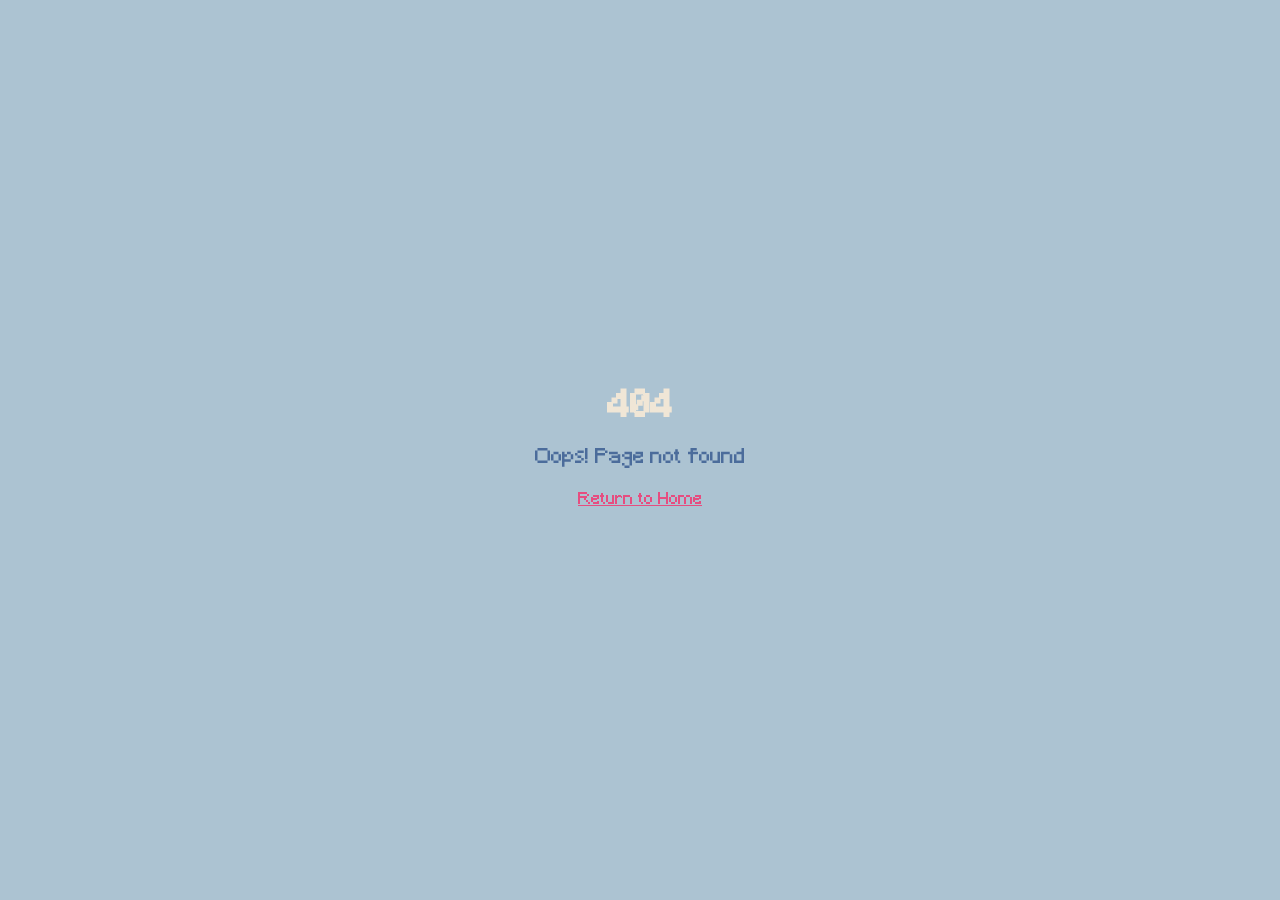
<file: index.html>
<!doctype html>
<html lang="en">

<head>
    <link href="https://fonts.googleapis.com/css2?family=Cinzel:wght@500;700;900&family=Playfair+Display:ital,wght@0,600;1,700&display=swap" rel="stylesheet" />

    <meta charset="UTF-8" />
    <meta name="viewport" content="width=device-width, initial-scale=1.0" />
    <link rel="icon" type="image/jpeg" href="/logo.png" />

    <title>Happy GFs Day My Bagel <3</title>
    <meta name="description" content="Create personalized romantic pages for birthdays, anniversaries, Valentine's Day, proposals, and every moment that deserves to be celebrated with love." />
    <meta name="author" content="LoveArea" />

    <meta property="og:title" content="Happy GFs Day My Bagel <3" />
    <meta property="og:description" content="Happy GFs Day My Bagel <3 ❤️" />
    <meta property="og:type" content="website" />
    <meta property="og:image" content="https://gfday-susu.netlify.app/me-and-my-bf.jpg" />
    <meta property="og:image:secure_url" content="https://gfday-susu.netlify.app/me-and-my-bf.jpg" />
    <meta property="og:image:width" content="736" />
    <meta property="og:image:height" content="602" />
    <meta property="og:image:type" content="image/jpeg" />
    <meta property="og:url" content="https://lovearea.in" />

    <meta name="twitter:title" content="Happy GFs Day My Bagel <3" />
    <meta name="twitter:description" content="Happy GFs Day My Bagel <3 ❤️" />
    <meta name="twitter:image" content="https://gfday-susu.netlify.app/me-and-my-bf.jpg" />
    <!-- <meta property="og:image" content="https://lovable.dev/opengraph-image-p98pqg.png" /> -->

    <meta name="twitter:card" content="summary_large_image" />
    <meta name="twitter:site" content="@LoveArea" />
    <!-- <meta name="twitter:image" content="https://lovable.dev/opengraph-image-p98pqg.png" /> -->
    <link href="https://fonts.googleapis.com/css2?family=Great+Vibes&display=swap" rel="stylesheet" />
    <link href="https://fonts.googleapis.com/css2?family=Playfair+Display:wght@400;500;600&display=swap" rel="stylesheet" />
    <link href="https://fonts.googleapis.com/css2?family=Dancing+Script:wght@400;600&display=swap" rel="stylesheet" />
    <script src="https://sdk.cashfree.com/js/v3/cashfree.js"></script>
    <!-- Google tag (gtag.js) -->
    <script async src="https://www.googletagmanager.com/gtag/js?id=G-MJ12JW44KZ"></script>
    <script>
        window.dataLayer = window.dataLayer || [];

        function gtag() {
            dataLayer.push(arguments);
        }
        gtag('js', new Date());

        gtag('config', 'G-MJ12JW44KZ');
    </script>
    <script type="module" crossorigin src="/assets/index-DZYHQvRn.js"></script>
    <link rel="stylesheet" crossorigin href="/assets/index-B30c12lU.css">
</head>

<body>
    <div id="root"></div>
    <!-- Cloudflare Pages Analytics -->
    <script defer src='https://static.cloudflareinsights.com/beacon.min.js' data-cf-beacon='{"token": "97f37042710b4388a99f88960e9d8c46"}'></script>
    <!-- Cloudflare Pages Analytics -->
</body>

</html>
</file>
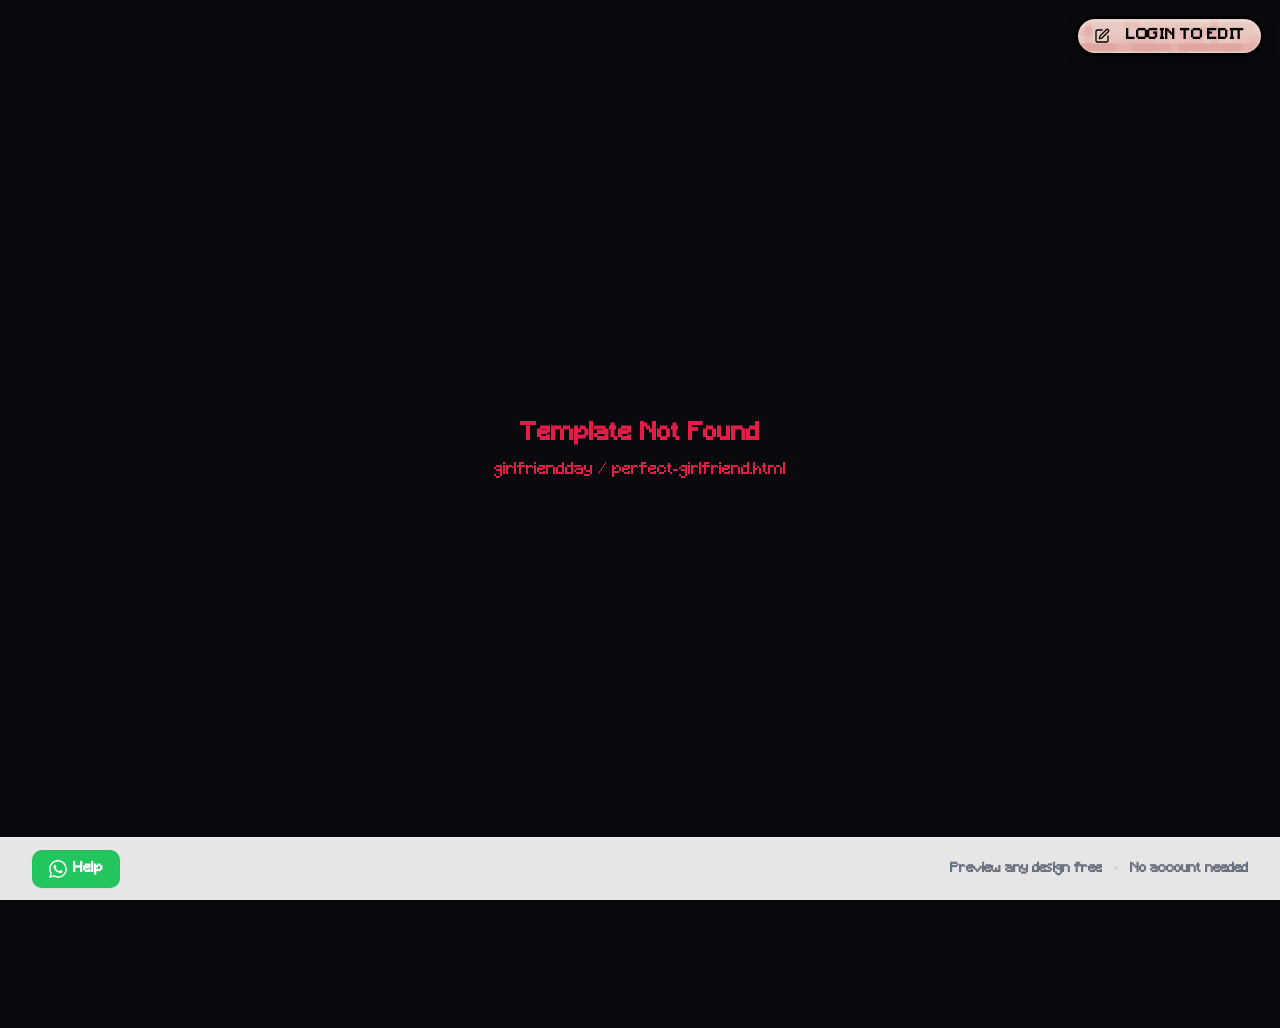
<file: template/girlfriendday/perfect-girlfriend.html>
<!doctype html>
<html lang="en">

<head>
    <meta charset="UTF-8" />
    <meta name="viewport" content="width=device-width, initial-scale=1.0" />
    <link rel="icon" type="image/jpeg" href="/logo.png" />

    <title>LoveArea - Where Love Becomes a Beautiful Experience</title>
    <meta name="description" content="Create personalized romantic pages for birthdays, anniversaries, Valentine's Day, proposals, and every moment that deserves to be celebrated with love." />
    <meta name="author" content="LoveArea" />

    <meta property="og:title" content="LoveArea - Where Love Becomes a Beautiful Experience" />
    <meta property="og:description" content="Create magical, animated love pages for every special occasion. Express your feelings with beautiful templates." />
    <meta property="og:type" content="website" />
    <meta property="og:image" content="https://lovearea.in/logo.png" />
    <meta property="og:url" content="https://lovearea.in" />

    <meta name="twitter:title" content="LoveArea - Where Love Becomes a Beautiful Experience" />
    <meta name="twitter:description" content="Create personalized romantic websites for birthdays, anniversaries and special moments." />
    <meta name="twitter:image" content="https://lovearea.in/logo.png" />
    <!-- <meta property="og:image" content="https://lovable.dev/opengraph-image-p98pqg.png" /> -->

    <meta name="twitter:card" content="summary_large_image" />
    <meta name="twitter:site" content="@LoveArea" />
    <!-- <meta name="twitter:image" content="https://lovable.dev/opengraph-image-p98pqg.png" /> -->
    <link href="https://fonts.googleapis.com/css2?family=Great+Vibes&display=swap" rel="stylesheet" />
    <link href="https://fonts.googleapis.com/css2?family=Playfair+Display:wght@400;500;600&display=swap" rel="stylesheet" />
    <link href="https://fonts.googleapis.com/css2?family=Dancing+Script:wght@400;600&display=swap" rel="stylesheet" />
    <script src="https://sdk.cashfree.com/js/v3/cashfree.js"></script>
    <!-- Google tag (gtag.js) -->
    <script async src="https://www.googletagmanager.com/gtag/js?id=G-MJ12JW44KZ"></script>
    <script>
        window.dataLayer = window.dataLayer || [];

        function gtag() {
            dataLayer.push(arguments);
        }
        gtag('js', new Date());

        gtag('config', 'G-MJ12JW44KZ');
    </script>
    <script type="module" crossorigin src="/assets/index-DZYHQvRn.js"></script>
    <link rel="stylesheet" crossorigin href="/assets/index-B30c12lU.css">
</head>

<body>
    <div id="root"></div>
    <!-- Cloudflare Pages Analytics -->
    <script defer src='https://static.cloudflareinsights.com/beacon.min.js' data-cf-beacon='{"token": "97f37042710b4388a99f88960e9d8c46"}'></script>
    <!-- Cloudflare Pages Analytics -->
</body>

</html>
</file>
<file: assets/index-B30c12lU.css>
@font-face {
  font-family: "Minecraft";
  src: url("/assets/Minecraft.ttf") format("truetype");
  font-weight: normal;
  font-style: normal;
  font-display: swap;
}

/* 90s Goth Custom Overrides */
body {
    background-color: #0a090e !important;
    color: #f0e6d6 !important;
    font-family: "Cinzel", "Playfair Display", serif !important;
}
.bg-gradient-sky {
    background: radial-gradient(circle at 50% 30%, #260517 0%, #120815 60%, #07040a 100%) !important;
}
.font-serif {
    font-family: "Cinzel", serif !important;
}

@font-face {
  font-family: "Minecraft";
  src: url("/assets/Minecraft.ttf") format("truetype");
  font-weight: normal;
  font-style: normal;
  font-display: swap;
}

*, ::before, ::after, html, body, button, input, textarea, select, h1, h2, h3, h4, h5, h6, p, span, div, a,
.font-serif, .font-sans, .font-mono, .font-signature, .italic {
  font-family: "Minecraft", monospace, sans-serif !important;
  font-style: normal !important;
}

button, [role="button"], .button, input[type="button"], input[type="submit"], button * {
  font-family: "Minecraft", monospace, sans-serif !important;
  text-transform: uppercase !important;
  font-style: normal !important;
  letter-spacing: 0.05em !important;
}


/* Minecraft Pixel Button Custom Style */
.mc-pixel-btn,
button.mc-pixel-btn,
.mc-pixel-btn button,
button,
.btn-mix,
.btn-blue {
  background-image: url("/assets/mc_button_bg.png") !important;
  background-size: cover !important;
  background-position: center !important;
  background-repeat: no-repeat !important;
  color: #000000 !important;
  font-family: "Minecraft", monospace !important;
  font-weight: 900 !important;
  text-transform: uppercase !important;
  letter-spacing: 0.05em !important;
  border: 3px solid #000000 !important;
  box-shadow: 0 4px 12px rgba(0, 0, 0, 0.4), inset 0 2px 4px rgba(255, 255, 255, 0.5) !important;
  text-shadow: none !important;
}

.mc-pixel-btn:hover,
button:hover {
  transform: scale(1.05) !important;
}

.mc-pixel-btn *,
button *,
button span,
button div,
button p {
  color: #000000 !important;
  font-family: "Minecraft", monospace !important;
  font-weight: 900 !important;
}button, .button, [role="button"], a.btn, input[type="button"], input[type="submit"] {
  font-family: "Minecraft", monospace, sans-serif !important;
  text-transform: uppercase !important;
  letter-spacing: 0.05em !important;
}

@font-face {
  font-family: "Minecraft";
  src: url("/assets/Minecraft.ttf") format("truetype");
  font-weight: normal;
  font-style: normal;
  font-display: swap;
}

*, .font-serif, .font-sans, .font-signature, h1, h2, h3, h4, button, p, span, div, a, input, textarea {
  font-family: "Minecraft", monospace, sans-serif !important;
}

@import"https://fonts.googleapis.com/css2?family=Dancing+Script:wght@400;500;600;700&family=Quicksand:wght@300;400;500;600;700&family=Satisfy&family=Lora:ital,wght@0,400;0,500;0,600;0,700;1,400;1,500&display=swap";.cake-wrapper{display:flex;flex-direction:column;align-items:center}.cake-title{color:#b91c1c;font-size:1.3rem;margin-bottom:90px}.cake{position:relative;width:250px;height:200px}.plate{width:270px;height:110px;position:absolute;bottom:-10px;left:-10px;background:#ccc;border-radius:50%;top:76px;box-shadow:0 5px 40px #00000080}.layer{width:250px;height:100px;border-radius:50%;background:#553c13;position:absolute}.layer-top{top:40px;left:14px}.layer-middle{top:53px;left:24px}.layer-bottom{top:66px}.icing{top:2px;left:5px;width:240px;height:90px;background:#f0e4d0;border-radius:50%;position:absolute;z-index:2}.drip{position:absolute;width:50px;height:60px;background:#f0e4d0;border-bottom-left-radius:25px;border-bottom-right-radius:25px}.drip1{top:53px;left:5px;height:48px;width:40px;transform:skewY(15deg)}.drip2{top:69px;left:181px;transform:skewY(-15deg)}.drip3{top:54px;left:90px;width:80px;border-bottom-left-radius:40px;border-bottom-right-radius:40px}.candle{background:#7b020b;width:16px;height:50px;border-radius:8px/4px;position:absolute;top:-20px;left:50%;margin-left:-8px;z-index:5}.flame{position:absolute;width:15px;height:35px;background:orange;border-radius:10px/25px 25px 10px 10px;top:-34px;left:50%;margin-left:-7.5px;box-shadow:0 0 10px #ffa50080,0 0 20px #ffa50080,0 0 60px #ffa50080;animation:flicker 1s ease-in-out infinite alternate;transform-origin:50% 90%}@keyframes flicker{0%{transform:skew(5deg)}50%{transform:skew(-5deg)}to{transform:skew(8deg)}}.cake-hint{margin-top:20px;color:#9f1239}.flame-off{opacity:0;transform:scale(.2);transition:opacity .6s ease,transform .6s ease;box-shadow:none}.wish-overlay{position:fixed;inset:0;z-index:50;pointer-events:none;background:radial-gradient(circle at center,#00000026,#00000059 40%,#000000a6,#000000d9);-webkit-backdrop-filter:blur(1.5px);backdrop-filter:blur(1.5px);display:flex;align-items:center;justify-content:center;animation:fadeIn .8s ease}.wish-glow{position:absolute;width:460px;height:460px;border-radius:50%;background:radial-gradient(circle,rgba(255,210,140,.45),rgba(255,210,140,.25) 40%,transparent 75%);filter:blur(14px);animation:pulseGlow 3.8s ease-in-out infinite}.wish-text{position:relative;color:#fff;font-size:2rem;font-weight:600;text-align:center;letter-spacing:.5px;text-shadow:0 0 20px rgba(255,255,255,.6);z-index:2}@keyframes pulseGlow{0%{transform:scale(1);opacity:.7}50%{transform:scale(1.12);opacity:1}to{transform:scale(1);opacity:.7}}@keyframes fadeIn{0%{opacity:0}to{opacity:1}}.fancy-title{display:flex;justify-content:center;align-items:center;gap:10px;flex-wrap:wrap;font-family:Playfair Display,serif;font-size:2.2rem;color:#7a1c3f;text-align:center;margin-bottom:4.3rem;text-shadow:0 4px 12px rgba(190,24,93,.25)}.title-text{white-space:nowrap}.title-name{font-weight:600;color:#be185d}.cake-wrapper{position:relative;padding:3.5rem 3rem;min-width:380px;min-height:520px;border-radius:28px;background:radial-gradient(circle at top,rgba(255,182,193,.35),transparent 60%),linear-gradient(180deg,#fff0f5,#ffe4ec);box-shadow:0 20px 50px #be185d2e,inset 0 0 40px #fff9;display:flex;flex-direction:column;align-items:center}.gift-wrapper{display:flex;flex-direction:column;align-items:center;perspective:1000px;position:relative}.gift-title{font-family:Playfair Display,serif;font-size:2.1rem;color:#9f1239;margin-bottom:42px;letter-spacing:.6px;text-shadow:0 8px 22px rgba(190,18,60,.28)}.gift-container{position:relative;width:240px;height:240px;cursor:pointer;transform-style:preserve-3d;animation:giftFloat 4.2s ease-in-out infinite;filter:drop-shadow(0 30px 45px rgba(0,0,0,.45))}@keyframes giftFloat{0%{transform:translateY(0) scale(1)}50%{transform:translateY(-10px) scale(1.03)}to{transform:translateY(0) scale(1)}}.gift-container:after{content:"";position:absolute;inset:-35px;z-index:-1;background:radial-gradient(circle,rgba(255,220,150,.45),transparent 65%);filter:blur(35px);opacity:.7;animation:glowPulse 3.2s ease-in-out infinite}@keyframes glowPulse{0%{opacity:.45}50%{opacity:.9}to{opacity:.45}}.gift-lid{position:absolute;top:0;width:240px;height:72px;background:linear-gradient(to bottom,#ff4d4d,#c00);border-radius:14px;z-index:6;transform-origin:bottom center;box-shadow:inset 0 -4px #00000040,0 20px 30px #00000073}.bow{position:absolute;top:-20px;left:50%;transform:translate(-50%);width:70px;height:36px}.bow-left,.bow-right{position:absolute;width:34px;height:26px;background:linear-gradient(to bottom,#ff6b6b,#c40000);border-radius:50%}.bow-left{left:0;transform:rotate(-20deg)}.bow-right{right:0;transform:rotate(20deg)}.bow-center{position:absolute;left:50%;top:10px;transform:translate(-50%);width:14px;height:14px;background:#b00000;border-radius:50%}.gift-box{position:absolute;bottom:0;width:240px;height:165px;background:linear-gradient(to bottom,#ffd84d,#ffb703);border-radius:18px;box-shadow:inset -6px 0 #ffffff40,inset 6px 0 #00000026,0 30px 50px #0000008c}.gift-ribbon-vertical{position:absolute;left:50%;transform:translate(-50%);width:20px;height:100%;background:linear-gradient(to bottom,#ff3b3b,#b30000)}.gift-ribbon-horizontal{position:absolute;top:45%;width:100%;height:20px;background:linear-gradient(to right,#ff3b3b,#b30000)}.gift-note{margin-top:40px;z-index:100}.note-textarea{width:100%;min-height:220px;resize:none;background:transparent;border:none;outline:none;font-family:Dancing Script,cursive;font-size:1.8rem;line-height:2;text-align:center;color:#7c2d12;letter-spacing:.5px}.gift-note{background:linear-gradient(to bottom,#fff7ed,#ffedd5);border-radius:22px;padding:34px 36px;box-shadow:0 30px 60px #00000040,inset 0 0 40px #fff9}.gift-hint{margin-top:18px;color:#be123c;font-size:.95rem}.balloon{position:fixed;bottom:-80px;border-radius:50%;background:radial-gradient(circle at 25% 25%,rgba(255,255,255,.25),var(--balloon-color) 70%);pointer-events:none;z-index:60}.gift-note{z-index:100}.balloon{animation:balloonSway 3.5s ease-in-out infinite}@keyframes balloonSway{0%{transform:translate(0)}50%{transform:translate(12px)}to{transform:translate(0)}}.continue-btn{margin-top:26px;padding:10px 28px;border-radius:999px;border:none;background:linear-gradient(135deg,#f43f5e,#fb7185);color:#fff;font-size:1.1rem;font-family:Playfair Display,serif;cursor:pointer;box-shadow:0 12px 30px #f43f5e73;animation:pulse 2.2s infinite}@keyframes pulse{0%{transform:scale(1)}50%{transform:scale(1.06)}to{transform:scale(1)}}*,:before,:after{--tw-border-spacing-x: 0;--tw-border-spacing-y: 0;--tw-translate-x: 0;--tw-translate-y: 0;--tw-rotate: 0;--tw-skew-x: 0;--tw-skew-y: 0;--tw-scale-x: 1;--tw-scale-y: 1;--tw-pan-x: ;--tw-pan-y: ;--tw-pinch-zoom: ;--tw-scroll-snap-strictness: proximity;--tw-gradient-from-position: ;--tw-gradient-via-position: ;--tw-gradient-to-position: ;--tw-ordinal: ;--tw-slashed-zero: ;--tw-numeric-figure: ;--tw-numeric-spacing: ;--tw-numeric-fraction: ;--tw-ring-inset: ;--tw-ring-offset-width: 0px;--tw-ring-offset-color: #fff;--tw-ring-color: rgb(59 130 246 / .5);--tw-ring-offset-shadow: 0 0 #0000;--tw-ring-shadow: 0 0 #0000;--tw-shadow: 0 0 #0000;--tw-shadow-colored: 0 0 #0000;--tw-blur: ;--tw-brightness: ;--tw-contrast: ;--tw-grayscale: ;--tw-hue-rotate: ;--tw-invert: ;--tw-saturate: ;--tw-sepia: ;--tw-drop-shadow: ;--tw-backdrop-blur: ;--tw-backdrop-brightness: ;--tw-backdrop-contrast: ;--tw-backdrop-grayscale: ;--tw-backdrop-hue-rotate: ;--tw-backdrop-invert: ;--tw-backdrop-opacity: ;--tw-backdrop-saturate: ;--tw-backdrop-sepia: ;--tw-contain-size: ;--tw-contain-layout: ;--tw-contain-paint: ;--tw-contain-style: }::backdrop{--tw-border-spacing-x: 0;--tw-border-spacing-y: 0;--tw-translate-x: 0;--tw-translate-y: 0;--tw-rotate: 0;--tw-skew-x: 0;--tw-skew-y: 0;--tw-scale-x: 1;--tw-scale-y: 1;--tw-pan-x: ;--tw-pan-y: ;--tw-pinch-zoom: ;--tw-scroll-snap-strictness: proximity;--tw-gradient-from-position: ;--tw-gradient-via-position: ;--tw-gradient-to-position: ;--tw-ordinal: ;--tw-slashed-zero: ;--tw-numeric-figure: ;--tw-numeric-spacing: ;--tw-numeric-fraction: ;--tw-ring-inset: ;--tw-ring-offset-width: 0px;--tw-ring-offset-color: #fff;--tw-ring-color: rgb(59 130 246 / .5);--tw-ring-offset-shadow: 0 0 #0000;--tw-ring-shadow: 0 0 #0000;--tw-shadow: 0 0 #0000;--tw-shadow-colored: 0 0 #0000;--tw-blur: ;--tw-brightness: ;--tw-contrast: ;--tw-grayscale: ;--tw-hue-rotate: ;--tw-invert: ;--tw-saturate: ;--tw-sepia: ;--tw-drop-shadow: ;--tw-backdrop-blur: ;--tw-backdrop-brightness: ;--tw-backdrop-contrast: ;--tw-backdrop-grayscale: ;--tw-backdrop-hue-rotate: ;--tw-backdrop-invert: ;--tw-backdrop-opacity: ;--tw-backdrop-saturate: ;--tw-backdrop-sepia: ;--tw-contain-size: ;--tw-contain-layout: ;--tw-contain-paint: ;--tw-contain-style: }*,:before,:after{box-sizing:border-box;border-width:0;border-style:solid;border-color:#e5e7eb}:before,:after{--tw-content: ""}html,:host{line-height:1.5;-webkit-text-size-adjust:100%;-moz-tab-size:4;-o-tab-size:4;tab-size:4;font-family:ui-sans-serif,system-ui,sans-serif,"Apple Color Emoji","Segoe UI Emoji",Segoe UI Symbol,"Noto Color Emoji";font-feature-settings:normal;font-variation-settings:normal;-webkit-tap-highlight-color:transparent}body{margin:0;line-height:inherit}hr{height:0;color:inherit;border-top-width:1px}abbr:where([title]){-webkit-text-decoration:underline dotted;text-decoration:underline dotted}h1,h2,h3,h4,h5,h6{font-size:inherit;font-weight:inherit}a{color:inherit;text-decoration:inherit}b,strong{font-weight:bolder}code,kbd,samp,pre{font-family:ui-monospace,SFMono-Regular,Menlo,Monaco,Consolas,Liberation Mono,Courier New,monospace;font-feature-settings:normal;font-variation-settings:normal;font-size:1em}small{font-size:80%}sub,sup{font-size:75%;line-height:0;position:relative;vertical-align:baseline}sub{bottom:-.25em}sup{top:-.5em}table{text-indent:0;border-color:inherit;border-collapse:collapse}button,input,optgroup,select,textarea{font-family:inherit;font-feature-settings:inherit;font-variation-settings:inherit;font-size:100%;font-weight:inherit;line-height:inherit;letter-spacing:inherit;color:inherit;margin:0;padding:0}button,select{text-transform:none}button,input:where([type=button]),input:where([type=reset]),input:where([type=submit]){-webkit-appearance:button;background-color:transparent;background-image:none}:-moz-focusring{outline:auto}:-moz-ui-invalid{box-shadow:none}progress{vertical-align:baseline}::-webkit-inner-spin-button,::-webkit-outer-spin-button{height:auto}[type=search]{-webkit-appearance:textfield;outline-offset:-2px}::-webkit-search-decoration{-webkit-appearance:none}::-webkit-file-upload-button{-webkit-appearance:button;font:inherit}summary{display:list-item}blockquote,dl,dd,h1,h2,h3,h4,h5,h6,hr,figure,p,pre{margin:0}fieldset{margin:0;padding:0}legend{padding:0}ol,ul,menu{list-style:none;margin:0;padding:0}dialog{padding:0}textarea{resize:vertical}input::-moz-placeholder,textarea::-moz-placeholder{opacity:1;color:#9ca3af}input::placeholder,textarea::placeholder{opacity:1;color:#9ca3af}button,[role=button]{cursor:pointer}:disabled{cursor:default}img,svg,video,canvas,audio,iframe,embed,object{display:block;vertical-align:middle}img,video{max-width:100%;height:auto}[hidden]:where(:not([hidden=until-found])){display:none}:root{--background: 204 75% 82%;--foreground: 215 50% 23%;--card: 0 0% 100%;--card-foreground: 215 50% 23%;--popover: 0 0% 100%;--popover-foreground: 215 50% 23%;--primary: 340 75% 60%;--primary-foreground: 0 0% 100%;--secondary: 350 65% 70%;--secondary-foreground: 215 50% 23%;--muted: 204 30% 75%;--muted-foreground: 215 35% 45%;--accent: 45 90% 60%;--accent-foreground: 215 50% 23%;--destructive: 0 84% 60%;--destructive-foreground: 0 0% 100%;--border: 204 40% 85%;--input: 204 40% 90%;--ring: 340 75% 60%;--radius: 1.5rem;--love-coral: 340 75% 60%;--love-rose: 350 65% 70%;--love-blush: 350 50% 85%;--love-cream: 40 30% 95%;--love-gold: 45 90% 60%;--love-sky: 204 75% 82%;--love-sky-light: 204 80% 92%;--love-cloud: 0 0% 98%;--love-text-dark: 215 50% 23%;--bubble-pink: 340 75% 60%;--bubble-pink-light: 340 75% 70%;--bubble-pink-dark: 340 75% 45%;--bubble-highlight: 0 0% 100%;--bubble-shadow: 340 60% 35%;--gradient-sky: linear-gradient(180deg, hsl(204 80% 88%) 0%, hsl(204 75% 82%) 50%, hsl(204 70% 78%) 100%);--gradient-sky-soft: linear-gradient(180deg, hsl(204 85% 92%) 0%, hsl(204 75% 85%) 100%);--gradient-sunset: linear-gradient(135deg, hsl(340 75% 60%) 0%, hsl(350 65% 70%) 50%, hsl(45 90% 60%) 100%);--gradient-love: linear-gradient(135deg, hsl(340 75% 60%) 0%, hsl(350 65% 70%) 100%);--gradient-bubble: linear-gradient(135deg, hsl(340 75% 70%) 0%, hsl(340 75% 60%) 50%, hsl(340 75% 50%) 100%);--shadow-glow: 0 0 30px hsl(340 75% 60% / .4);--shadow-soft: 0 10px 40px hsl(204 50% 50% / .2);--shadow-card: 0 8px 32px hsl(204 50% 50% / .15);--shadow-bubble: 0 15px 35px hsl(340 60% 35% / .4);--font-display: "Satisfy", cursive;--font-body: "Quicksand", sans-serif;--font-serif: "Lora", serif;--sidebar-background: 0 0% 100%;--sidebar-foreground: 215 50% 23%;--sidebar-primary: 340 75% 60%;--sidebar-primary-foreground: 0 0% 100%;--sidebar-accent: 204 40% 90%;--sidebar-accent-foreground: 215 50% 23%;--sidebar-border: 204 40% 85%;--sidebar-ring: 340 75% 60%}.dark{--background: 220 45% 15%;--foreground: 40 30% 95%;--card: 220 40% 20%;--card-foreground: 40 30% 95%;--popover: 220 40% 18%;--popover-foreground: 40 30% 95%;--primary: 340 75% 60%;--primary-foreground: 0 0% 100%;--secondary: 350 65% 70%;--secondary-foreground: 220 45% 15%;--muted: 220 30% 25%;--muted-foreground: 220 20% 70%;--accent: 45 90% 60%;--accent-foreground: 220 45% 15%;--destructive: 0 62% 30%;--destructive-foreground: 0 0% 100%;--border: 220 30% 25%;--input: 220 30% 25%;--ring: 340 75% 60%;--sidebar-background: 220 40% 18%;--sidebar-foreground: 40 30% 95%;--sidebar-primary: 340 75% 60%;--sidebar-primary-foreground: 0 0% 100%;--sidebar-accent: 220 30% 25%;--sidebar-accent-foreground: 40 30% 95%;--sidebar-border: 220 30% 25%;--sidebar-ring: 340 75% 60%}*{border-color:hsl(var(--border))}body{background-color:hsl(var(--background));color:hsl(var(--foreground));font-family:var(--font-body)}h1,h2,h3,h4,h5,h6{font-family:var(--font-display)}.container{width:100%;margin-right:auto;margin-left:auto;padding-right:2rem;padding-left:2rem}@media(min-width:1400px){.container{max-width:1400px}}.text-gradient-love{-webkit-background-clip:text;background-clip:text;color:transparent;background-image:var(--gradient-love)}.bg-gradient-sky{background:var(--gradient-sky)}.bg-gradient-sky-soft{background:var(--gradient-sky-soft)}.glow-love{box-shadow:var(--shadow-glow)}.card-romantic{border-radius:1rem;--tw-backdrop-blur: blur(4px);-webkit-backdrop-filter:var(--tw-backdrop-blur) var(--tw-backdrop-brightness) var(--tw-backdrop-contrast) var(--tw-backdrop-grayscale) var(--tw-backdrop-hue-rotate) var(--tw-backdrop-invert) var(--tw-backdrop-opacity) var(--tw-backdrop-saturate) var(--tw-backdrop-sepia);backdrop-filter:var(--tw-backdrop-blur) var(--tw-backdrop-brightness) var(--tw-backdrop-contrast) var(--tw-backdrop-grayscale) var(--tw-backdrop-hue-rotate) var(--tw-backdrop-invert) var(--tw-backdrop-opacity) var(--tw-backdrop-saturate) var(--tw-backdrop-sepia);background:hsl(var(--card) / .9);box-shadow:var(--shadow-card);border:1px solid hsl(var(--border) / .5)}.sr-only{position:absolute;width:1px;height:1px;padding:0;margin:-1px;overflow:hidden;clip:rect(0,0,0,0);white-space:nowrap;border-width:0}.pointer-events-none{pointer-events:none}.pointer-events-auto{pointer-events:auto}.visible{visibility:visible}.invisible{visibility:hidden}.fixed{position:fixed}.absolute{position:absolute}.relative{position:relative}.sticky{position:sticky}.-inset-10{inset:-2.5rem}.-inset-4{inset:-1rem}.-inset-8{inset:-2rem}.inset-0{inset:0}.inset-6{inset:1.5rem}.inset-x-0{left:0;right:0}.inset-x-6{left:1.5rem;right:1.5rem}.inset-y-0{top:0;bottom:0}.-bottom-0{bottom:-0px}.-bottom-10{bottom:-2.5rem}.-bottom-12{bottom:-3rem}.-bottom-16{bottom:-4rem}.-bottom-2{bottom:-.5rem}.-bottom-20{bottom:-5rem}.-bottom-28{bottom:-7rem}.-bottom-3{bottom:-.75rem}.-bottom-32{bottom:-8rem}.-bottom-4{bottom:-1rem}.-bottom-6{bottom:-1.5rem}.-bottom-7{bottom:-1.75rem}.-bottom-8{bottom:-2rem}.-bottom-9{bottom:-2.25rem}.-left-10{left:-2.5rem}.-left-12{left:-3rem}.-left-16{left:-4rem}.-left-2{left:-.5rem}.-left-20{left:-5rem}.-left-3{left:-.75rem}.-left-32{left:-8rem}.-left-4{left:-1rem}.-left-6{left:-1.5rem}.-left-8{left:-2rem}.-right-0{right:-0px}.-right-1{right:-.25rem}.-right-1\.5{right:-.375rem}.-right-10{right:-2.5rem}.-right-12{right:-3rem}.-right-16{right:-4rem}.-right-2{right:-.5rem}.-right-20{right:-5rem}.-right-3{right:-.75rem}.-right-32{right:-8rem}.-right-36{right:-9rem}.-right-4{right:-1rem}.-right-6{right:-1.5rem}.-right-8{right:-2rem}.-top-1{top:-.25rem}.-top-1\.5{top:-.375rem}.-top-10{top:-2.5rem}.-top-12{top:-3rem}.-top-16{top:-4rem}.-top-2{top:-.5rem}.-top-20{top:-5rem}.-top-3{top:-.75rem}.-top-32{top:-8rem}.-top-4{top:-1rem}.-top-5{top:-1.25rem}.-top-6{top:-1.5rem}.-top-8{top:-2rem}.bottom-0{bottom:0}.bottom-1\/4{bottom:25%}.bottom-10{bottom:2.5rem}.bottom-12{bottom:3rem}.bottom-16{bottom:4rem}.bottom-2{bottom:.5rem}.bottom-20{bottom:5rem}.bottom-24{bottom:6rem}.bottom-28{bottom:7rem}.bottom-3{bottom:.75rem}.bottom-32{bottom:8rem}.bottom-36{bottom:9rem}.bottom-4{bottom:1rem}.bottom-40{bottom:10rem}.bottom-5{bottom:1.25rem}.bottom-6{bottom:1.5rem}.bottom-60{bottom:15rem}.bottom-8{bottom:2rem}.bottom-80{bottom:20rem}.bottom-\[-10\%\]{bottom:-10%}.bottom-\[-20\%\]{bottom:-20%}.bottom-\[-7px\]{bottom:-7px}.bottom-\[12\%\]{bottom:12%}.bottom-\[22\%\]{bottom:22%}.bottom-\[30\%\]{bottom:30%}.bottom-\[5\%\]{bottom:5%}.bottom-\[5\.5rem\]{bottom:5.5rem}.bottom-\[7rem\]{bottom:7rem}.bottom-full{bottom:100%}.left-0{left:0}.left-1{left:.25rem}.left-1\/2{left:50%}.left-1\/4{left:25%}.left-10{left:2.5rem}.left-11{left:2.75rem}.left-2{left:.5rem}.left-20{left:5rem}.left-3{left:.75rem}.left-32{left:8rem}.left-4{left:1rem}.left-40{left:10rem}.left-5{left:1.25rem}.left-6{left:1.5rem}.left-60{left:15rem}.left-8{left:2rem}.left-80{left:20rem}.left-\[-10\%\]{left:-10%}.left-\[-4\%\]{left:-4%}.left-\[10\%\]{left:10%}.left-\[12\%\]{left:12%}.left-\[15\%\]{left:15%}.left-\[390px\]{left:390px}.left-\[4\%\]{left:4%}.left-\[40\%\]{left:40%}.left-\[5\%\]{left:5%}.left-\[50\%\]{left:50%}.left-\[560px\]{left:560px}.left-\[6\%\]{left:6%}.left-\[8\%\]{left:8%}.left-\[calc\(16\.66\%\+32px\)\]{left:calc(16.66% + 32px)}.right-0{right:0}.right-1{right:.25rem}.right-1\.5{right:.375rem}.right-1\/4{right:25%}.right-10{right:2.5rem}.right-2{right:.5rem}.right-20{right:5rem}.right-3{right:.75rem}.right-4{right:1rem}.right-40{right:10rem}.right-5{right:1.25rem}.right-6{right:1.5rem}.right-60{right:15rem}.right-8{right:2rem}.right-\[-10\%\]{right:-10%}.right-\[-14px\]{right:-14px}.right-\[-4\%\]{right:-4%}.right-\[-60px\]{right:-60px}.right-\[10\%\]{right:10%}.right-\[12\%\]{right:12%}.right-\[15\%\]{right:15%}.right-\[20\%\]{right:20%}.right-\[2px\]{right:2px}.right-\[370px\]{right:370px}.right-\[4\%\]{right:4%}.right-\[5\%\]{right:5%}.right-\[6\%\]{right:6%}.right-\[8\%\]{right:8%}.right-\[calc\(16\.66\%\+32px\)\]{right:calc(16.66% + 32px)}.top-0{top:0}.top-1\.5{top:.375rem}.top-1\/2{top:50%}.top-1\/3{top:33.333333%}.top-1\/4{top:25%}.top-10{top:2.5rem}.top-12{top:3rem}.top-14{top:3.5rem}.top-16{top:4rem}.top-2{top:.5rem}.top-20{top:5rem}.top-24{top:6rem}.top-3{top:.75rem}.top-3\.5{top:.875rem}.top-32{top:8rem}.top-4{top:1rem}.top-40{top:10rem}.top-48{top:12rem}.top-6{top:1.5rem}.top-8{top:2rem}.top-9{top:2.25rem}.top-\[-10\%\]{top:-10%}.top-\[-120px\]{top:-120px}.top-\[-20\%\]{top:-20%}.top-\[-20px\]{top:-20px}.top-\[-30px\]{top:-30px}.top-\[-8\%\]{top:-8%}.top-\[-80px\]{top:-80px}.top-\[140px\]{top:140px}.top-\[15\%\]{top:15%}.top-\[16\%\]{top:16%}.top-\[18\%\]{top:18%}.top-\[1px\]{top:1px}.top-\[20\%\]{top:20%}.top-\[22\%\]{top:22%}.top-\[25\%\]{top:25%}.top-\[26\%\]{top:26%}.top-\[30\%\]{top:30%}.top-\[3px\]{top:3px}.top-\[50\%\]{top:50%}.top-\[50px\]{top:50px}.top-\[60\%\]{top:60%}.top-\[8\%\]{top:8%}.top-full{top:100%}.-z-10{z-index:-10}.z-0{z-index:0}.z-10{z-index:10}.z-20{z-index:20}.z-30{z-index:30}.z-40{z-index:40}.z-50{z-index:50}.z-\[-1\]{z-index:-1}.z-\[10000\]{z-index:10000}.z-\[100\]{z-index:100}.z-\[15\]{z-index:15}.z-\[1\]{z-index:1}.z-\[200\]{z-index:200}.z-\[20\]{z-index:20}.z-\[2\]{z-index:2}.z-\[40\]{z-index:40}.z-\[5\]{z-index:5}.z-\[60\]{z-index:60}.z-\[70\]{z-index:70}.z-\[8\]{z-index:8}.z-\[90\]{z-index:90}.z-\[9999\]{z-index:9999}.z-\[999\]{z-index:999}.m-4{margin:1rem}.-mx-1{margin-left:-.25rem;margin-right:-.25rem}.mx-0\.5{margin-left:.125rem;margin-right:.125rem}.mx-1{margin-left:.25rem;margin-right:.25rem}.mx-2{margin-left:.5rem;margin-right:.5rem}.mx-3\.5{margin-left:.875rem;margin-right:.875rem}.mx-4{margin-left:1rem;margin-right:1rem}.mx-auto{margin-left:auto;margin-right:auto}.my-0\.5{margin-top:.125rem;margin-bottom:.125rem}.my-1{margin-top:.25rem;margin-bottom:.25rem}.my-12{margin-top:3rem;margin-bottom:3rem}.my-2{margin-top:.5rem;margin-bottom:.5rem}.my-24{margin-top:6rem;margin-bottom:6rem}.my-4{margin-top:1rem;margin-bottom:1rem}.my-8{margin-top:2rem;margin-bottom:2rem}.-ml-1{margin-left:-.25rem}.-ml-4{margin-left:-1rem}.-mt-16{margin-top:-4rem}.-mt-2{margin-top:-.5rem}.-mt-3{margin-top:-.75rem}.-mt-4{margin-top:-1rem}.-mt-6{margin-top:-1.5rem}.mb-0{margin-bottom:0}.mb-0\.5{margin-bottom:.125rem}.mb-1{margin-bottom:.25rem}.mb-1\.5{margin-bottom:.375rem}.mb-10{margin-bottom:2.5rem}.mb-12{margin-bottom:3rem}.mb-14{margin-bottom:3.5rem}.mb-16{margin-bottom:4rem}.mb-2{margin-bottom:.5rem}.mb-20{margin-bottom:5rem}.mb-24{margin-bottom:6rem}.mb-3{margin-bottom:.75rem}.mb-32{margin-bottom:8rem}.mb-4{margin-bottom:1rem}.mb-5{margin-bottom:1.25rem}.mb-6{margin-bottom:1.5rem}.mb-7{margin-bottom:1.75rem}.mb-8{margin-bottom:2rem}.mb-\[-40px\]{margin-bottom:-40px}.mb-\[-50px\]{margin-bottom:-50px}.mb-\[-60px\]{margin-bottom:-60px}.mb-\[clamp\(1\.5rem\,5vw\,2rem\)\]{margin-bottom:clamp(1.5rem,5vw,2rem)}.ml-0{margin-left:0}.ml-0\.5{margin-left:.125rem}.ml-1{margin-left:.25rem}.ml-2{margin-left:.5rem}.ml-3{margin-left:.75rem}.ml-4{margin-left:1rem}.ml-40{margin-left:10rem}.ml-\[-50vw\]{margin-left:-50vw}.ml-auto{margin-left:auto}.mr-0{margin-right:0}.mr-1{margin-right:.25rem}.mr-1\.5{margin-right:.375rem}.mr-2{margin-right:.5rem}.mr-3{margin-right:.75rem}.mr-auto{margin-right:auto}.mt-0{margin-top:0}.mt-0\.5{margin-top:.125rem}.mt-1{margin-top:.25rem}.mt-1\.5{margin-top:.375rem}.mt-10{margin-top:2.5rem}.mt-11{margin-top:2.75rem}.mt-12{margin-top:3rem}.mt-14{margin-top:3.5rem}.mt-16{margin-top:4rem}.mt-2{margin-top:.5rem}.mt-20{margin-top:5rem}.mt-24{margin-top:6rem}.mt-3{margin-top:.75rem}.mt-4{margin-top:1rem}.mt-44{margin-top:11rem}.mt-5{margin-top:1.25rem}.mt-6{margin-top:1.5rem}.mt-7{margin-top:1.75rem}.mt-8{margin-top:2rem}.mt-9{margin-top:2.25rem}.mt-\[-10vh\]{margin-top:-10vh}.mt-\[-40px\]{margin-top:-40px}.mt-\[-80px\]{margin-top:-80px}.mt-\[-90px\]{margin-top:-90px}.mt-\[clamp\(1\.5rem\,5vw\,2rem\)\]{margin-top:clamp(1.5rem,5vw,2rem)}.mt-\[clamp\(4rem\,16vw\,5rem\)\]{margin-top:clamp(4rem,16vw,5rem)}.mt-auto{margin-top:auto}.line-clamp-2{overflow:hidden;display:-webkit-box;-webkit-box-orient:vertical;-webkit-line-clamp:2}.block{display:block}.inline-block{display:inline-block}.inline{display:inline}.flex{display:flex}.inline-flex{display:inline-flex}.table{display:table}.grid{display:grid}.hidden{display:none}.aspect-\[1\/1\]{aspect-ratio:1/1}.aspect-\[3\/4\]{aspect-ratio:3/4}.aspect-\[4\/3\]{aspect-ratio:4/3}.aspect-\[4\/5\]{aspect-ratio:4/5}.aspect-square{aspect-ratio:1 / 1}.aspect-video{aspect-ratio:16 / 9}.size-4{width:1rem;height:1rem}.h-0{height:0px}.h-0\.5{height:.125rem}.h-1{height:.25rem}.h-1\.5{height:.375rem}.h-1\/2{height:50%}.h-10{height:2.5rem}.h-11{height:2.75rem}.h-12{height:3rem}.h-14{height:3.5rem}.h-16{height:4rem}.h-2{height:.5rem}.h-2\.5{height:.625rem}.h-2\/3{height:66.666667%}.h-20{height:5rem}.h-24{height:6rem}.h-28{height:7rem}.h-3{height:.75rem}.h-3\.5{height:.875rem}.h-3\/5{height:60%}.h-32{height:8rem}.h-36{height:9rem}.h-4{height:1rem}.h-40{height:10rem}.h-44{height:11rem}.h-48{height:12rem}.h-5{height:1.25rem}.h-52{height:13rem}.h-56{height:14rem}.h-6{height:1.5rem}.h-64{height:16rem}.h-7{height:1.75rem}.h-8{height:2rem}.h-80{height:20rem}.h-9{height:2.25rem}.h-96{height:24rem}.h-\[1\.1em\]{height:1.1em}.h-\[1\.5px\]{height:1.5px}.h-\[100dvh\]{height:100dvh}.h-\[100px\]{height:100px}.h-\[14px\]{height:14px}.h-\[15px\]{height:15px}.h-\[170px\]{height:170px}.h-\[190px\]{height:190px}.h-\[1em\]{height:1em}.h-\[1px\]{height:1px}.h-\[240px\]{height:240px}.h-\[250px\]{height:250px}.h-\[2px\]{height:2px}.h-\[30\%\]{height:30%}.h-\[300px\]{height:300px}.h-\[30vh\]{height:30vh}.h-\[30vw\]{height:30vw}.h-\[320px\]{height:320px}.h-\[340px\]{height:340px}.h-\[350px\]{height:350px}.h-\[360px\]{height:360px}.h-\[380px\]{height:380px}.h-\[3px\]{height:3px}.h-\[400px\]{height:400px}.h-\[40px\]{height:40px}.h-\[40vw\]{height:40vw}.h-\[450px\]{height:450px}.h-\[50\%\]{height:50%}.h-\[500px\]{height:500px}.h-\[50vh\]{height:50vh}.h-\[50vw\]{height:50vw}.h-\[54px\]{height:54px}.h-\[600px\]{height:600px}.h-\[70vh\]{height:70vh}.h-\[72px\]{height:72px}.h-\[80\%\]{height:80%}.h-\[80px\]{height:80px}.h-\[80vh\]{height:80vh}.h-\[90\%\]{height:90%}.h-\[clamp\(11rem\,38vw\,15rem\)\]{height:clamp(11rem,38vw,15rem)}.h-\[clamp\(9rem\,32vw\,13rem\)\]{height:clamp(9rem,32vw,13rem)}.h-\[var\(--radix-navigation-menu-viewport-height\)\]{height:var(--radix-navigation-menu-viewport-height)}.h-\[var\(--radix-select-trigger-height\)\]{height:var(--radix-select-trigger-height)}.h-auto{height:auto}.h-full{height:100%}.h-px{height:1px}.h-screen{height:100vh}.h-svh{height:100svh}.max-h-96{max-height:24rem}.max-h-\[100dvh\]{max-height:100dvh}.max-h-\[300px\]{max-height:300px}.max-h-\[46vh\]{max-height:46vh}.max-h-\[48vh\]{max-height:48vh}.max-h-\[60vh\]{max-height:60vh}.max-h-\[90vh\]{max-height:90vh}.max-h-full{max-height:100%}.max-h-screen{max-height:100vh}.min-h-0{min-height:0px}.min-h-\[100dvh\]{min-height:100dvh}.min-h-\[100px\]{min-height:100px}.min-h-\[120px\]{min-height:120px}.min-h-\[150px\]{min-height:150px}.min-h-\[200px\]{min-height:200px}.min-h-\[300px\]{min-height:300px}.min-h-\[400px\]{min-height:400px}.min-h-\[40px\]{min-height:40px}.min-h-\[480px\]{min-height:480px}.min-h-\[4rem\]{min-height:4rem}.min-h-\[500px\]{min-height:500px}.min-h-\[600px\]{min-height:600px}.min-h-\[60vh\]{min-height:60vh}.min-h-\[70vh\]{min-height:70vh}.min-h-\[80px\]{min-height:80px}.min-h-\[80vh\]{min-height:80vh}.min-h-\[90vh\]{min-height:90vh}.min-h-\[95vh\]{min-height:95vh}.min-h-screen{min-height:100vh}.min-h-svh{min-height:100svh}.w-0{width:0px}.w-0\.5{width:.125rem}.w-1{width:.25rem}.w-1\.5{width:.375rem}.w-1\/2{width:50%}.w-1\/3{width:33.333333%}.w-1\/4{width:25%}.w-1\/5{width:20%}.w-10{width:2.5rem}.w-11{width:2.75rem}.w-12{width:3rem}.w-14{width:3.5rem}.w-16{width:4rem}.w-2{width:.5rem}.w-2\.5{width:.625rem}.w-20{width:5rem}.w-24{width:6rem}.w-28{width:7rem}.w-3{width:.75rem}.w-3\.5{width:.875rem}.w-3\/4{width:75%}.w-32{width:8rem}.w-36{width:9rem}.w-4{width:1rem}.w-40{width:10rem}.w-44{width:11rem}.w-48{width:12rem}.w-5{width:1.25rem}.w-52{width:13rem}.w-56{width:14rem}.w-6{width:1.5rem}.w-60{width:15rem}.w-64{width:16rem}.w-7{width:1.75rem}.w-72{width:18rem}.w-8{width:2rem}.w-80{width:20rem}.w-9{width:2.25rem}.w-96{width:24rem}.w-\[--sidebar-width\]{width:var(--sidebar-width)}.w-\[0\.25em\]{width:.25em}.w-\[100px\]{width:100px}.w-\[120vw\]{width:120vw}.w-\[14px\]{width:14px}.w-\[14rem\]{width:14rem}.w-\[150vw\]{width:150vw}.w-\[15px\]{width:15px}.w-\[16rem\]{width:16rem}.w-\[1px\]{width:1px}.w-\[200\%\]{width:200%}.w-\[220px\]{width:220px}.w-\[280px\]{width:280px}.w-\[2px\]{width:2px}.w-\[30\%\]{width:30%}.w-\[300px\]{width:300px}.w-\[30vw\]{width:30vw}.w-\[320px\]{width:320px}.w-\[340px\]{width:340px}.w-\[360px\]{width:360px}.w-\[400px\]{width:400px}.w-\[40vw\]{width:40vw}.w-\[50\%\]{width:50%}.w-\[50vw\]{width:50vw}.w-\[60\%\]{width:60%}.w-\[600px\]{width:600px}.w-\[80\%\]{width:80%}.w-\[80vw\]{width:80vw}.w-\[90\%\]{width:90%}.w-\[95\%\]{width:95%}.w-\[clamp\(10rem\,36vw\,14rem\)\]{width:clamp(10rem,36vw,14rem)}.w-\[clamp\(11rem\,40vw\,16rem\)\]{width:clamp(11rem,40vw,16rem)}.w-\[clamp\(12rem\,50vw\,16rem\)\]{width:clamp(12rem,50vw,16rem)}.w-\[clamp\(2\.5rem\,7vw\,3\.5rem\)\]{width:clamp(2.5rem,7vw,3.5rem)}.w-\[clamp\(2\.5rem\,7vw\,4rem\)\]{width:clamp(2.5rem,7vw,4rem)}.w-\[clamp\(3rem\,10vw\,4rem\)\]{width:clamp(3rem,10vw,4rem)}.w-\[clamp\(3rem\,9vw\,4rem\)\]{width:clamp(3rem,9vw,4rem)}.w-\[clamp\(3rem\,9vw\,5rem\)\]{width:clamp(3rem,9vw,5rem)}.w-\[clamp\(4\.5rem\,14vw\,8rem\)\]{width:clamp(4.5rem,14vw,8rem)}.w-\[clamp\(4rem\,12vw\,7rem\)\]{width:clamp(4rem,12vw,7rem)}.w-\[clamp\(4rem\,14vw\,6rem\)\]{width:clamp(4rem,14vw,6rem)}.w-\[clamp\(6\.5rem\,22vw\,8rem\)\]{width:clamp(6.5rem,22vw,8rem)}.w-\[clamp\(9rem\,32vw\,13rem\)\]{width:clamp(9rem,32vw,13rem)}.w-\[clamp\(9rem\,32vw\,14rem\)\]{width:clamp(9rem,32vw,14rem)}.w-\[clamp\(9rem\,38vw\,12rem\)\]{width:clamp(9rem,38vw,12rem)}.w-auto{width:auto}.w-full{width:100%}.w-max{width:-moz-max-content;width:max-content}.w-px{width:1px}.min-w-0{min-width:0px}.min-w-5{min-width:1.25rem}.min-w-\[120px\]{min-width:120px}.min-w-\[12rem\]{min-width:12rem}.min-w-\[180px\]{min-width:180px}.min-w-\[200px\]{min-width:200px}.min-w-\[280px\]{min-width:280px}.min-w-\[8rem\]{min-width:8rem}.min-w-\[var\(--radix-select-trigger-width\)\]{min-width:var(--radix-select-trigger-width)}.min-w-max{min-width:-moz-max-content;min-width:max-content}.max-w-2xl{max-width:42rem}.max-w-3xl{max-width:48rem}.max-w-4xl{max-width:56rem}.max-w-5xl{max-width:64rem}.max-w-6xl{max-width:72rem}.max-w-7xl{max-width:80rem}.max-w-\[--skeleton-width\]{max-width:var(--skeleton-width)}.max-w-\[100px\]{max-width:100px}.max-w-\[120px\]{max-width:120px}.max-w-\[180px\]{max-width:180px}.max-w-\[18rem\]{max-width:18rem}.max-w-\[200px\]{max-width:200px}.max-w-\[220px\]{max-width:220px}.max-w-\[260px\]{max-width:260px}.max-w-\[280px\]{max-width:280px}.max-w-\[300px\]{max-width:300px}.max-w-\[320px\]{max-width:320px}.max-w-\[340px\]{max-width:340px}.max-w-\[440px\]{max-width:440px}.max-w-\[88\%\]{max-width:88%}.max-w-\[95\%\]{max-width:95%}.max-w-full{max-width:100%}.max-w-lg{max-width:32rem}.max-w-max{max-width:-moz-max-content;max-width:max-content}.max-w-md{max-width:28rem}.max-w-screen-lg{max-width:1024px}.max-w-sm{max-width:24rem}.max-w-xl{max-width:36rem}.max-w-xs{max-width:20rem}.flex-1{flex:1 1 0%}.flex-shrink-0,.shrink-0{flex-shrink:0}.flex-grow,.grow{flex-grow:1}.grow-0{flex-grow:0}.basis-full{flex-basis:100%}.caption-bottom{caption-side:bottom}.border-collapse{border-collapse:collapse}.origin-bottom{transform-origin:bottom}.origin-left{transform-origin:left}.origin-top{transform-origin:top}.-translate-x-1\/2{--tw-translate-x: -50%;transform:translate(var(--tw-translate-x),var(--tw-translate-y)) rotate(var(--tw-rotate)) skew(var(--tw-skew-x)) skewY(var(--tw-skew-y)) scaleX(var(--tw-scale-x)) scaleY(var(--tw-scale-y))}.-translate-x-full{--tw-translate-x: -100%;transform:translate(var(--tw-translate-x),var(--tw-translate-y)) rotate(var(--tw-rotate)) skew(var(--tw-skew-x)) skewY(var(--tw-skew-y)) scaleX(var(--tw-scale-x)) scaleY(var(--tw-scale-y))}.-translate-x-px{--tw-translate-x: -1px;transform:translate(var(--tw-translate-x),var(--tw-translate-y)) rotate(var(--tw-rotate)) skew(var(--tw-skew-x)) skewY(var(--tw-skew-y)) scaleX(var(--tw-scale-x)) scaleY(var(--tw-scale-y))}.-translate-y-1\/2{--tw-translate-y: -50%;transform:translate(var(--tw-translate-x),var(--tw-translate-y)) rotate(var(--tw-rotate)) skew(var(--tw-skew-x)) skewY(var(--tw-skew-y)) scaleX(var(--tw-scale-x)) scaleY(var(--tw-scale-y))}.translate-x-1\/2{--tw-translate-x: 50%;transform:translate(var(--tw-translate-x),var(--tw-translate-y)) rotate(var(--tw-rotate)) skew(var(--tw-skew-x)) skewY(var(--tw-skew-y)) scaleX(var(--tw-scale-x)) scaleY(var(--tw-scale-y))}.translate-x-\[-50\%\]{--tw-translate-x: -50%;transform:translate(var(--tw-translate-x),var(--tw-translate-y)) rotate(var(--tw-rotate)) skew(var(--tw-skew-x)) skewY(var(--tw-skew-y)) scaleX(var(--tw-scale-x)) scaleY(var(--tw-scale-y))}.translate-x-\[17px\]{--tw-translate-x: 17px;transform:translate(var(--tw-translate-x),var(--tw-translate-y)) rotate(var(--tw-rotate)) skew(var(--tw-skew-x)) skewY(var(--tw-skew-y)) scaleX(var(--tw-scale-x)) scaleY(var(--tw-scale-y))}.translate-x-\[3px\]{--tw-translate-x: 3px;transform:translate(var(--tw-translate-x),var(--tw-translate-y)) rotate(var(--tw-rotate)) skew(var(--tw-skew-x)) skewY(var(--tw-skew-y)) scaleX(var(--tw-scale-x)) scaleY(var(--tw-scale-y))}.translate-x-px{--tw-translate-x: 1px;transform:translate(var(--tw-translate-x),var(--tw-translate-y)) rotate(var(--tw-rotate)) skew(var(--tw-skew-x)) skewY(var(--tw-skew-y)) scaleX(var(--tw-scale-x)) scaleY(var(--tw-scale-y))}.translate-y-1\/2{--tw-translate-y: 50%;transform:translate(var(--tw-translate-x),var(--tw-translate-y)) rotate(var(--tw-rotate)) skew(var(--tw-skew-x)) skewY(var(--tw-skew-y)) scaleX(var(--tw-scale-x)) scaleY(var(--tw-scale-y))}.translate-y-4{--tw-translate-y: 1rem;transform:translate(var(--tw-translate-x),var(--tw-translate-y)) rotate(var(--tw-rotate)) skew(var(--tw-skew-x)) skewY(var(--tw-skew-y)) scaleX(var(--tw-scale-x)) scaleY(var(--tw-scale-y))}.translate-y-\[-50\%\]{--tw-translate-y: -50%;transform:translate(var(--tw-translate-x),var(--tw-translate-y)) rotate(var(--tw-rotate)) skew(var(--tw-skew-x)) skewY(var(--tw-skew-y)) scaleX(var(--tw-scale-x)) scaleY(var(--tw-scale-y))}.translate-y-full{--tw-translate-y: 100%;transform:translate(var(--tw-translate-x),var(--tw-translate-y)) rotate(var(--tw-rotate)) skew(var(--tw-skew-x)) skewY(var(--tw-skew-y)) scaleX(var(--tw-scale-x)) scaleY(var(--tw-scale-y))}.-rotate-1{--tw-rotate: -1deg;transform:translate(var(--tw-translate-x),var(--tw-translate-y)) rotate(var(--tw-rotate)) skew(var(--tw-skew-x)) skewY(var(--tw-skew-y)) scaleX(var(--tw-scale-x)) scaleY(var(--tw-scale-y))}.-rotate-12{--tw-rotate: -12deg;transform:translate(var(--tw-translate-x),var(--tw-translate-y)) rotate(var(--tw-rotate)) skew(var(--tw-skew-x)) skewY(var(--tw-skew-y)) scaleX(var(--tw-scale-x)) scaleY(var(--tw-scale-y))}.-rotate-45{--tw-rotate: -45deg;transform:translate(var(--tw-translate-x),var(--tw-translate-y)) rotate(var(--tw-rotate)) skew(var(--tw-skew-x)) skewY(var(--tw-skew-y)) scaleX(var(--tw-scale-x)) scaleY(var(--tw-scale-y))}.-rotate-90{--tw-rotate: -90deg;transform:translate(var(--tw-translate-x),var(--tw-translate-y)) rotate(var(--tw-rotate)) skew(var(--tw-skew-x)) skewY(var(--tw-skew-y)) scaleX(var(--tw-scale-x)) scaleY(var(--tw-scale-y))}.rotate-0{--tw-rotate: 0deg;transform:translate(var(--tw-translate-x),var(--tw-translate-y)) rotate(var(--tw-rotate)) skew(var(--tw-skew-x)) skewY(var(--tw-skew-y)) scaleX(var(--tw-scale-x)) scaleY(var(--tw-scale-y))}.rotate-1{--tw-rotate: 1deg;transform:translate(var(--tw-translate-x),var(--tw-translate-y)) rotate(var(--tw-rotate)) skew(var(--tw-skew-x)) skewY(var(--tw-skew-y)) scaleX(var(--tw-scale-x)) scaleY(var(--tw-scale-y))}.rotate-12{--tw-rotate: 12deg;transform:translate(var(--tw-translate-x),var(--tw-translate-y)) rotate(var(--tw-rotate)) skew(var(--tw-skew-x)) skewY(var(--tw-skew-y)) scaleX(var(--tw-scale-x)) scaleY(var(--tw-scale-y))}.rotate-180{--tw-rotate: 180deg;transform:translate(var(--tw-translate-x),var(--tw-translate-y)) rotate(var(--tw-rotate)) skew(var(--tw-skew-x)) skewY(var(--tw-skew-y)) scaleX(var(--tw-scale-x)) scaleY(var(--tw-scale-y))}.rotate-2{--tw-rotate: 2deg;transform:translate(var(--tw-translate-x),var(--tw-translate-y)) rotate(var(--tw-rotate)) skew(var(--tw-skew-x)) skewY(var(--tw-skew-y)) scaleX(var(--tw-scale-x)) scaleY(var(--tw-scale-y))}.rotate-3{--tw-rotate: 3deg;transform:translate(var(--tw-translate-x),var(--tw-translate-y)) rotate(var(--tw-rotate)) skew(var(--tw-skew-x)) skewY(var(--tw-skew-y)) scaleX(var(--tw-scale-x)) scaleY(var(--tw-scale-y))}.rotate-45{--tw-rotate: 45deg;transform:translate(var(--tw-translate-x),var(--tw-translate-y)) rotate(var(--tw-rotate)) skew(var(--tw-skew-x)) skewY(var(--tw-skew-y)) scaleX(var(--tw-scale-x)) scaleY(var(--tw-scale-y))}.rotate-90{--tw-rotate: 90deg;transform:translate(var(--tw-translate-x),var(--tw-translate-y)) rotate(var(--tw-rotate)) skew(var(--tw-skew-x)) skewY(var(--tw-skew-y)) scaleX(var(--tw-scale-x)) scaleY(var(--tw-scale-y))}.rotate-\[-10deg\]{--tw-rotate: -10deg;transform:translate(var(--tw-translate-x),var(--tw-translate-y)) rotate(var(--tw-rotate)) skew(var(--tw-skew-x)) skewY(var(--tw-skew-y)) scaleX(var(--tw-scale-x)) scaleY(var(--tw-scale-y))}.rotate-\[-15deg\]{--tw-rotate: -15deg;transform:translate(var(--tw-translate-x),var(--tw-translate-y)) rotate(var(--tw-rotate)) skew(var(--tw-skew-x)) skewY(var(--tw-skew-y)) scaleX(var(--tw-scale-x)) scaleY(var(--tw-scale-y))}.rotate-\[-1deg\]{--tw-rotate: -1deg;transform:translate(var(--tw-translate-x),var(--tw-translate-y)) rotate(var(--tw-rotate)) skew(var(--tw-skew-x)) skewY(var(--tw-skew-y)) scaleX(var(--tw-scale-x)) scaleY(var(--tw-scale-y))}.rotate-\[-20deg\]{--tw-rotate: -20deg;transform:translate(var(--tw-translate-x),var(--tw-translate-y)) rotate(var(--tw-rotate)) skew(var(--tw-skew-x)) skewY(var(--tw-skew-y)) scaleX(var(--tw-scale-x)) scaleY(var(--tw-scale-y))}.rotate-\[-2deg\]{--tw-rotate: -2deg;transform:translate(var(--tw-translate-x),var(--tw-translate-y)) rotate(var(--tw-rotate)) skew(var(--tw-skew-x)) skewY(var(--tw-skew-y)) scaleX(var(--tw-scale-x)) scaleY(var(--tw-scale-y))}.rotate-\[-45deg\]{--tw-rotate: -45deg;transform:translate(var(--tw-translate-x),var(--tw-translate-y)) rotate(var(--tw-rotate)) skew(var(--tw-skew-x)) skewY(var(--tw-skew-y)) scaleX(var(--tw-scale-x)) scaleY(var(--tw-scale-y))}.rotate-\[-8deg\]{--tw-rotate: -8deg;transform:translate(var(--tw-translate-x),var(--tw-translate-y)) rotate(var(--tw-rotate)) skew(var(--tw-skew-x)) skewY(var(--tw-skew-y)) scaleX(var(--tw-scale-x)) scaleY(var(--tw-scale-y))}.rotate-\[10deg\]{--tw-rotate: 10deg;transform:translate(var(--tw-translate-x),var(--tw-translate-y)) rotate(var(--tw-rotate)) skew(var(--tw-skew-x)) skewY(var(--tw-skew-y)) scaleX(var(--tw-scale-x)) scaleY(var(--tw-scale-y))}.rotate-\[12deg\]{--tw-rotate: 12deg;transform:translate(var(--tw-translate-x),var(--tw-translate-y)) rotate(var(--tw-rotate)) skew(var(--tw-skew-x)) skewY(var(--tw-skew-y)) scaleX(var(--tw-scale-x)) scaleY(var(--tw-scale-y))}.rotate-\[15deg\]{--tw-rotate: 15deg;transform:translate(var(--tw-translate-x),var(--tw-translate-y)) rotate(var(--tw-rotate)) skew(var(--tw-skew-x)) skewY(var(--tw-skew-y)) scaleX(var(--tw-scale-x)) scaleY(var(--tw-scale-y))}.rotate-\[1deg\]{--tw-rotate: 1deg;transform:translate(var(--tw-translate-x),var(--tw-translate-y)) rotate(var(--tw-rotate)) skew(var(--tw-skew-x)) skewY(var(--tw-skew-y)) scaleX(var(--tw-scale-x)) scaleY(var(--tw-scale-y))}.rotate-\[20deg\]{--tw-rotate: 20deg;transform:translate(var(--tw-translate-x),var(--tw-translate-y)) rotate(var(--tw-rotate)) skew(var(--tw-skew-x)) skewY(var(--tw-skew-y)) scaleX(var(--tw-scale-x)) scaleY(var(--tw-scale-y))}.rotate-\[2deg\]{--tw-rotate: 2deg;transform:translate(var(--tw-translate-x),var(--tw-translate-y)) rotate(var(--tw-rotate)) skew(var(--tw-skew-x)) skewY(var(--tw-skew-y)) scaleX(var(--tw-scale-x)) scaleY(var(--tw-scale-y))}.skew-x-12{--tw-skew-x: 12deg;transform:translate(var(--tw-translate-x),var(--tw-translate-y)) rotate(var(--tw-rotate)) skew(var(--tw-skew-x)) skewY(var(--tw-skew-y)) scaleX(var(--tw-scale-x)) scaleY(var(--tw-scale-y))}.scale-0{--tw-scale-x: 0;--tw-scale-y: 0;transform:translate(var(--tw-translate-x),var(--tw-translate-y)) rotate(var(--tw-rotate)) skew(var(--tw-skew-x)) skewY(var(--tw-skew-y)) scaleX(var(--tw-scale-x)) scaleY(var(--tw-scale-y))}.scale-100{--tw-scale-x: 1;--tw-scale-y: 1;transform:translate(var(--tw-translate-x),var(--tw-translate-y)) rotate(var(--tw-rotate)) skew(var(--tw-skew-x)) skewY(var(--tw-skew-y)) scaleX(var(--tw-scale-x)) scaleY(var(--tw-scale-y))}.scale-110{--tw-scale-x: 1.1;--tw-scale-y: 1.1;transform:translate(var(--tw-translate-x),var(--tw-translate-y)) rotate(var(--tw-rotate)) skew(var(--tw-skew-x)) skewY(var(--tw-skew-y)) scaleX(var(--tw-scale-x)) scaleY(var(--tw-scale-y))}.scale-125{--tw-scale-x: 1.25;--tw-scale-y: 1.25;transform:translate(var(--tw-translate-x),var(--tw-translate-y)) rotate(var(--tw-rotate)) skew(var(--tw-skew-x)) skewY(var(--tw-skew-y)) scaleX(var(--tw-scale-x)) scaleY(var(--tw-scale-y))}.scale-150{--tw-scale-x: 1.5;--tw-scale-y: 1.5;transform:translate(var(--tw-translate-x),var(--tw-translate-y)) rotate(var(--tw-rotate)) skew(var(--tw-skew-x)) skewY(var(--tw-skew-y)) scaleX(var(--tw-scale-x)) scaleY(var(--tw-scale-y))}.scale-90{--tw-scale-x: .9;--tw-scale-y: .9;transform:translate(var(--tw-translate-x),var(--tw-translate-y)) rotate(var(--tw-rotate)) skew(var(--tw-skew-x)) skewY(var(--tw-skew-y)) scaleX(var(--tw-scale-x)) scaleY(var(--tw-scale-y))}.-scale-y-100{--tw-scale-y: -1;transform:translate(var(--tw-translate-x),var(--tw-translate-y)) rotate(var(--tw-rotate)) skew(var(--tw-skew-x)) skewY(var(--tw-skew-y)) scaleX(var(--tw-scale-x)) scaleY(var(--tw-scale-y))}.scale-x-\[-1\]{--tw-scale-x: -1;transform:translate(var(--tw-translate-x),var(--tw-translate-y)) rotate(var(--tw-rotate)) skew(var(--tw-skew-x)) skewY(var(--tw-skew-y)) scaleX(var(--tw-scale-x)) scaleY(var(--tw-scale-y))}.scale-y-125{--tw-scale-y: 1.25;transform:translate(var(--tw-translate-x),var(--tw-translate-y)) rotate(var(--tw-rotate)) skew(var(--tw-skew-x)) skewY(var(--tw-skew-y)) scaleX(var(--tw-scale-x)) scaleY(var(--tw-scale-y))}.scale-y-\[-1\]{--tw-scale-y: -1;transform:translate(var(--tw-translate-x),var(--tw-translate-y)) rotate(var(--tw-rotate)) skew(var(--tw-skew-x)) skewY(var(--tw-skew-y)) scaleX(var(--tw-scale-x)) scaleY(var(--tw-scale-y))}.transform{transform:translate(var(--tw-translate-x),var(--tw-translate-y)) rotate(var(--tw-rotate)) skew(var(--tw-skew-x)) skewY(var(--tw-skew-y)) scaleX(var(--tw-scale-x)) scaleY(var(--tw-scale-y))}@keyframes bounce{0%,to{transform:translateY(-25%);animation-timing-function:cubic-bezier(.8,0,1,1)}50%{transform:none;animation-timing-function:cubic-bezier(0,0,.2,1)}}.animate-bounce{animation:bounce 1s infinite}.animate-pulse{animation:pulse 2s cubic-bezier(.4,0,.6,1) infinite}@keyframes spin{to{transform:rotate(360deg)}}.animate-spin{animation:spin 1s linear infinite}.cursor-crosshair{cursor:crosshair}.cursor-default{cursor:default}.cursor-grab{cursor:grab}.cursor-not-allowed{cursor:not-allowed}.cursor-pointer{cursor:pointer}.cursor-text{cursor:text}.touch-none{touch-action:none}.select-none{-webkit-user-select:none;-moz-user-select:none;user-select:none}.resize-none{resize:none}.resize{resize:both}.list-disc{list-style-type:disc}.list-none{list-style-type:none}.break-inside-avoid{-moz-column-break-inside:avoid;break-inside:avoid}.grid-cols-1{grid-template-columns:repeat(1,minmax(0,1fr))}.grid-cols-12{grid-template-columns:repeat(12,minmax(0,1fr))}.grid-cols-2{grid-template-columns:repeat(2,minmax(0,1fr))}.grid-cols-3{grid-template-columns:repeat(3,minmax(0,1fr))}.grid-rows-12{grid-template-rows:repeat(12,minmax(0,1fr))}.flex-row{flex-direction:row}.flex-col{flex-direction:column}.flex-col-reverse{flex-direction:column-reverse}.flex-wrap{flex-wrap:wrap}.place-items-center{place-items:center}.content-end{align-content:flex-end}.items-start{align-items:flex-start}.items-end{align-items:flex-end}.items-center{align-items:center}.items-stretch{align-items:stretch}.justify-start{justify-content:flex-start}.justify-end{justify-content:flex-end}.justify-center{justify-content:center}.justify-between{justify-content:space-between}.justify-around{justify-content:space-around}.gap-0{gap:0px}.gap-0\.5{gap:.125rem}.gap-1{gap:.25rem}.gap-1\.5{gap:.375rem}.gap-10{gap:2.5rem}.gap-12{gap:3rem}.gap-14{gap:3.5rem}.gap-16{gap:4rem}.gap-2{gap:.5rem}.gap-2\.5{gap:.625rem}.gap-20{gap:5rem}.gap-3{gap:.75rem}.gap-3\.5{gap:.875rem}.gap-4{gap:1rem}.gap-5{gap:1.25rem}.gap-6{gap:1.5rem}.gap-7{gap:1.75rem}.gap-8{gap:2rem}.gap-\[clamp\(1\.5rem\,4vw\,2rem\)\]{gap:clamp(1.5rem,4vw,2rem)}.gap-\[clamp\(1rem\,3vw\,1\.5rem\)\]{gap:clamp(1rem,3vw,1.5rem)}.gap-px{gap:1px}.gap-x-2{-moz-column-gap:.5rem;column-gap:.5rem}.space-x-1>:not([hidden])~:not([hidden]){--tw-space-x-reverse: 0;margin-right:calc(.25rem * var(--tw-space-x-reverse));margin-left:calc(.25rem * calc(1 - var(--tw-space-x-reverse)))}.space-x-2>:not([hidden])~:not([hidden]){--tw-space-x-reverse: 0;margin-right:calc(.5rem * var(--tw-space-x-reverse));margin-left:calc(.5rem * calc(1 - var(--tw-space-x-reverse)))}.space-x-2\.5>:not([hidden])~:not([hidden]){--tw-space-x-reverse: 0;margin-right:calc(.625rem * var(--tw-space-x-reverse));margin-left:calc(.625rem * calc(1 - var(--tw-space-x-reverse)))}.space-x-4>:not([hidden])~:not([hidden]){--tw-space-x-reverse: 0;margin-right:calc(1rem * var(--tw-space-x-reverse));margin-left:calc(1rem * calc(1 - var(--tw-space-x-reverse)))}.space-y-1>:not([hidden])~:not([hidden]){--tw-space-y-reverse: 0;margin-top:calc(.25rem * calc(1 - var(--tw-space-y-reverse)));margin-bottom:calc(.25rem * var(--tw-space-y-reverse))}.space-y-1\.5>:not([hidden])~:not([hidden]){--tw-space-y-reverse: 0;margin-top:calc(.375rem * calc(1 - var(--tw-space-y-reverse)));margin-bottom:calc(.375rem * var(--tw-space-y-reverse))}.space-y-10>:not([hidden])~:not([hidden]){--tw-space-y-reverse: 0;margin-top:calc(2.5rem * calc(1 - var(--tw-space-y-reverse)));margin-bottom:calc(2.5rem * var(--tw-space-y-reverse))}.space-y-12>:not([hidden])~:not([hidden]){--tw-space-y-reverse: 0;margin-top:calc(3rem * calc(1 - var(--tw-space-y-reverse)));margin-bottom:calc(3rem * var(--tw-space-y-reverse))}.space-y-16>:not([hidden])~:not([hidden]){--tw-space-y-reverse: 0;margin-top:calc(4rem * calc(1 - var(--tw-space-y-reverse)));margin-bottom:calc(4rem * var(--tw-space-y-reverse))}.space-y-2>:not([hidden])~:not([hidden]){--tw-space-y-reverse: 0;margin-top:calc(.5rem * calc(1 - var(--tw-space-y-reverse)));margin-bottom:calc(.5rem * var(--tw-space-y-reverse))}.space-y-20>:not([hidden])~:not([hidden]){--tw-space-y-reverse: 0;margin-top:calc(5rem * calc(1 - var(--tw-space-y-reverse)));margin-bottom:calc(5rem * var(--tw-space-y-reverse))}.space-y-3>:not([hidden])~:not([hidden]){--tw-space-y-reverse: 0;margin-top:calc(.75rem * calc(1 - var(--tw-space-y-reverse)));margin-bottom:calc(.75rem * var(--tw-space-y-reverse))}.space-y-4>:not([hidden])~:not([hidden]){--tw-space-y-reverse: 0;margin-top:calc(1rem * calc(1 - var(--tw-space-y-reverse)));margin-bottom:calc(1rem * var(--tw-space-y-reverse))}.space-y-5>:not([hidden])~:not([hidden]){--tw-space-y-reverse: 0;margin-top:calc(1.25rem * calc(1 - var(--tw-space-y-reverse)));margin-bottom:calc(1.25rem * var(--tw-space-y-reverse))}.space-y-6>:not([hidden])~:not([hidden]){--tw-space-y-reverse: 0;margin-top:calc(1.5rem * calc(1 - var(--tw-space-y-reverse)));margin-bottom:calc(1.5rem * var(--tw-space-y-reverse))}.space-y-7>:not([hidden])~:not([hidden]){--tw-space-y-reverse: 0;margin-top:calc(1.75rem * calc(1 - var(--tw-space-y-reverse)));margin-bottom:calc(1.75rem * var(--tw-space-y-reverse))}.space-y-8>:not([hidden])~:not([hidden]){--tw-space-y-reverse: 0;margin-top:calc(2rem * calc(1 - var(--tw-space-y-reverse)));margin-bottom:calc(2rem * var(--tw-space-y-reverse))}.overflow-auto{overflow:auto}.overflow-hidden{overflow:hidden}.overflow-visible{overflow:visible}.overflow-x-auto{overflow-x:auto}.overflow-y-auto{overflow-y:auto}.overflow-x-hidden{overflow-x:hidden}.scroll-smooth{scroll-behavior:smooth}.truncate{overflow:hidden;text-overflow:ellipsis;white-space:nowrap}.whitespace-normal{white-space:normal}.whitespace-nowrap{white-space:nowrap}.whitespace-pre-line{white-space:pre-line}.whitespace-pre-wrap{white-space:pre-wrap}.break-words{overflow-wrap:break-word}.break-all{word-break:break-all}.rounded{border-radius:.25rem}.rounded-2xl{border-radius:1rem}.rounded-3xl,.rounded-\[1\.5rem\]{border-radius:1.5rem}.rounded-\[1\.75rem\]{border-radius:1.75rem}.rounded-\[10px\]{border-radius:10px}.rounded-\[2\.5rem\]{border-radius:2.5rem}.rounded-\[20px\]{border-radius:20px}.rounded-\[26px\]{border-radius:26px}.rounded-\[2px\]{border-radius:2px}.rounded-\[2rem\]{border-radius:2rem}.rounded-\[3rem\]{border-radius:3rem}.rounded-\[40px\]{border-radius:40px}.rounded-\[4rem\]{border-radius:4rem}.rounded-\[50\%_50\%_50\%_50\%\/_60\%_60\%_40\%_40\%\],.rounded-\[50\%_50\%_50\%_50\%_\/_60\%_60\%_40\%_40\%\]{border-radius:50%/60% 60% 40% 40%}.rounded-\[5rem\]{border-radius:5rem}.rounded-\[inherit\]{border-radius:inherit}.rounded-full{border-radius:9999px}.rounded-lg{border-radius:var(--radius)}.rounded-md{border-radius:calc(var(--radius) - 2px)}.rounded-none{border-radius:0}.rounded-sm{border-radius:calc(var(--radius) - 4px)}.rounded-xl{border-radius:.75rem}.rounded-b-2xl{border-bottom-right-radius:1rem;border-bottom-left-radius:1rem}.rounded-t-\[10px\]{border-top-left-radius:10px;border-top-right-radius:10px}.rounded-t-lg{border-top-left-radius:var(--radius);border-top-right-radius:var(--radius)}.rounded-t-xl{border-top-left-radius:.75rem;border-top-right-radius:.75rem}.rounded-bl-lg{border-bottom-left-radius:var(--radius)}.rounded-br-lg{border-bottom-right-radius:var(--radius)}.rounded-br-xl{border-bottom-right-radius:.75rem}.rounded-tl-lg{border-top-left-radius:var(--radius)}.rounded-tl-sm{border-top-left-radius:calc(var(--radius) - 4px)}.rounded-tr-lg{border-top-right-radius:var(--radius)}.border{border-width:1px}.border-0{border-width:0px}.border-2{border-width:2px}.border-4{border-width:4px}.border-8{border-width:8px}.border-\[0\.5px\]{border-width:.5px}.border-\[1\.5px\]{border-width:1.5px}.border-\[10px\]{border-width:10px}.border-\[12px\]{border-width:12px}.border-\[20px\]{border-width:20px}.border-\[3px\]{border-width:3px}.border-\[6px\]{border-width:6px}.border-x{border-left-width:1px;border-right-width:1px}.border-x-\[170px\]{border-left-width:170px;border-right-width:170px}.border-y{border-top-width:1px;border-bottom-width:1px}.border-y-8{border-top-width:8px;border-bottom-width:8px}.border-b{border-bottom-width:1px}.border-b-2{border-bottom-width:2px}.border-b-4{border-bottom-width:4px}.border-b-\[22px\]{border-bottom-width:22px}.border-l{border-left-width:1px}.border-l-2{border-left-width:2px}.border-l-4{border-left-width:4px}.border-l-\[14px\]{border-left-width:14px}.border-l-\[15px\]{border-left-width:15px}.border-r{border-right-width:1px}.border-r-2{border-right-width:2px}.border-r-4{border-right-width:4px}.border-r-\[14px\]{border-right-width:14px}.border-r-\[15px\]{border-right-width:15px}.border-t{border-top-width:1px}.border-t-2{border-top-width:2px}.border-t-4{border-top-width:4px}.border-t-8{border-top-width:8px}.border-t-\[15px\]{border-top-width:15px}.border-t-\[170px\]{border-top-width:170px}.border-dashed{border-style:dashed}.border-double{border-style:double}.border-none{border-style:none}.border-\[\#4A0E0E\]{--tw-border-opacity: 1;border-color:rgb(74 14 14 / var(--tw-border-opacity, 1))}.border-\[\#8B0000\]\/10{border-color:#8b00001a}.border-\[\#8B0000\]\/20{border-color:#8b000033}.border-\[\#BFE8D3\]{--tw-border-opacity: 1;border-color:rgb(191 232 211 / var(--tw-border-opacity, 1))}.border-\[\#D4AF37\]{--tw-border-opacity: 1;border-color:rgb(212 175 55 / var(--tw-border-opacity, 1))}.border-\[\#D4AF37\]\/20{border-color:#d4af3733}.border-\[\#D4AF37\]\/30{border-color:#d4af374d}.border-\[\#D4AF37\]\/50{border-color:#d4af3780}.border-\[\#D9C9FF\]{--tw-border-opacity: 1;border-color:rgb(217 201 255 / var(--tw-border-opacity, 1))}.border-\[\#F3B6C7\]{--tw-border-opacity: 1;border-color:rgb(243 182 199 / var(--tw-border-opacity, 1))}.border-\[\#F3D48A\]{--tw-border-opacity: 1;border-color:rgb(243 212 138 / var(--tw-border-opacity, 1))}.border-\[\#e6c200\]\/30{border-color:#e6c2004d}.border-\[\#eddcc4\]{--tw-border-opacity: 1;border-color:rgb(237 220 196 / var(--tw-border-opacity, 1))}.border-\[\#f0e4d8\]{--tw-border-opacity: 1;border-color:rgb(240 228 216 / var(--tw-border-opacity, 1))}.border-\[\#fff0f5\]{--tw-border-opacity: 1;border-color:rgb(255 240 245 / var(--tw-border-opacity, 1))}.border-\[--color-border\]{border-color:var(--color-border)}.border-amber-100{--tw-border-opacity: 1;border-color:rgb(254 243 199 / var(--tw-border-opacity, 1))}.border-amber-200{--tw-border-opacity: 1;border-color:rgb(253 230 138 / var(--tw-border-opacity, 1))}.border-amber-50{--tw-border-opacity: 1;border-color:rgb(255 251 235 / var(--tw-border-opacity, 1))}.border-black\/10{border-color:#0000001a}.border-black\/20{border-color:#0003}.border-black\/5{border-color:#0000000d}.border-blue-100{--tw-border-opacity: 1;border-color:rgb(219 234 254 / var(--tw-border-opacity, 1))}.border-blue-300{--tw-border-opacity: 1;border-color:rgb(147 197 253 / var(--tw-border-opacity, 1))}.border-blue-400{--tw-border-opacity: 1;border-color:rgb(96 165 250 / var(--tw-border-opacity, 1))}.border-blue-400\/30{border-color:#60a5fa4d}.border-blue-50{--tw-border-opacity: 1;border-color:rgb(239 246 255 / var(--tw-border-opacity, 1))}.border-blue-500\/10{border-color:#3b82f61a}.border-blue-500\/20{border-color:#3b82f633}.border-blue-500\/30{border-color:#3b82f64d}.border-blue-500\/40{border-color:#3b82f666}.border-blue-600{--tw-border-opacity: 1;border-color:rgb(37 99 235 / var(--tw-border-opacity, 1))}.border-border\/30{border-color:hsl(var(--border) / .3)}.border-border\/50{border-color:hsl(var(--border) / .5)}.border-destructive{border-color:hsl(var(--destructive))}.border-destructive\/50{border-color:hsl(var(--destructive) / .5)}.border-gray-100{--tw-border-opacity: 1;border-color:rgb(243 244 246 / var(--tw-border-opacity, 1))}.border-gray-200{--tw-border-opacity: 1;border-color:rgb(229 231 235 / var(--tw-border-opacity, 1))}.border-gray-300{--tw-border-opacity: 1;border-color:rgb(209 213 219 / var(--tw-border-opacity, 1))}.border-gray-700{--tw-border-opacity: 1;border-color:rgb(55 65 81 / var(--tw-border-opacity, 1))}.border-gray-800{--tw-border-opacity: 1;border-color:rgb(31 41 55 / var(--tw-border-opacity, 1))}.border-green-200{--tw-border-opacity: 1;border-color:rgb(187 247 208 / var(--tw-border-opacity, 1))}.border-green-400{--tw-border-opacity: 1;border-color:rgb(74 222 128 / var(--tw-border-opacity, 1))}.border-green-500{--tw-border-opacity: 1;border-color:rgb(34 197 94 / var(--tw-border-opacity, 1))}.border-green-600{--tw-border-opacity: 1;border-color:rgb(22 163 74 / var(--tw-border-opacity, 1))}.border-green-600\/20{border-color:#16a34a33}.border-indigo-100{--tw-border-opacity: 1;border-color:rgb(224 231 255 / var(--tw-border-opacity, 1))}.border-input{border-color:hsl(var(--input))}.border-love-rose\/30{border-color:hsl(var(--love-rose) / .3)}.border-orange-100{--tw-border-opacity: 1;border-color:rgb(255 237 213 / var(--tw-border-opacity, 1))}.border-orange-200{--tw-border-opacity: 1;border-color:rgb(254 215 170 / var(--tw-border-opacity, 1))}.border-orange-300{--tw-border-opacity: 1;border-color:rgb(253 186 116 / var(--tw-border-opacity, 1))}.border-pink-100{--tw-border-opacity: 1;border-color:rgb(252 231 243 / var(--tw-border-opacity, 1))}.border-pink-100\/60{border-color:#fce7f399}.border-pink-100\/80{border-color:#fce7f3cc}.border-pink-200{--tw-border-opacity: 1;border-color:rgb(251 207 232 / var(--tw-border-opacity, 1))}.border-pink-200\/50{border-color:#fbcfe880}.border-pink-200\/60{border-color:#fbcfe899}.border-pink-300{--tw-border-opacity: 1;border-color:rgb(249 168 212 / var(--tw-border-opacity, 1))}.border-pink-400{--tw-border-opacity: 1;border-color:rgb(244 114 182 / var(--tw-border-opacity, 1))}.border-pink-400\/50{border-color:#f472b680}.border-pink-50{--tw-border-opacity: 1;border-color:rgb(253 242 248 / var(--tw-border-opacity, 1))}.border-pink-500\/30{border-color:#ec48994d}.border-primary{border-color:hsl(var(--primary))}.border-primary\/30{border-color:hsl(var(--primary) / .3)}.border-primary\/50{border-color:hsl(var(--primary) / .5)}.border-red-200{--tw-border-opacity: 1;border-color:rgb(254 202 202 / var(--tw-border-opacity, 1))}.border-red-300{--tw-border-opacity: 1;border-color:rgb(252 165 165 / var(--tw-border-opacity, 1))}.border-red-400\/50{border-color:#f8717180}.border-rose-100{--tw-border-opacity: 1;border-color:rgb(255 228 230 / var(--tw-border-opacity, 1))}.border-rose-100\/50{border-color:#ffe4e680}.border-rose-200{--tw-border-opacity: 1;border-color:rgb(254 205 211 / var(--tw-border-opacity, 1))}.border-rose-200\/50{border-color:#fecdd380}.border-rose-200\/60{border-color:#fecdd399}.border-rose-300{--tw-border-opacity: 1;border-color:rgb(253 164 175 / var(--tw-border-opacity, 1))}.border-rose-400{--tw-border-opacity: 1;border-color:rgb(251 113 133 / var(--tw-border-opacity, 1))}.border-rose-400\/30{border-color:#fb71854d}.border-rose-50{--tw-border-opacity: 1;border-color:rgb(255 241 242 / var(--tw-border-opacity, 1))}.border-rose-500\/20{border-color:#f43f5e33}.border-rose-500\/30{border-color:#f43f5e4d}.border-rose-500\/50{border-color:#f43f5e80}.border-rose-600{--tw-border-opacity: 1;border-color:rgb(225 29 72 / var(--tw-border-opacity, 1))}.border-rose-800{--tw-border-opacity: 1;border-color:rgb(159 18 57 / var(--tw-border-opacity, 1))}.border-rose-900{--tw-border-opacity: 1;border-color:rgb(136 19 55 / var(--tw-border-opacity, 1))}.border-sidebar-border{border-color:hsl(var(--sidebar-border))}.border-slate-100{--tw-border-opacity: 1;border-color:rgb(241 245 249 / var(--tw-border-opacity, 1))}.border-slate-200{--tw-border-opacity: 1;border-color:rgb(226 232 240 / var(--tw-border-opacity, 1))}.border-slate-50{--tw-border-opacity: 1;border-color:rgb(248 250 252 / var(--tw-border-opacity, 1))}.border-slate-700{--tw-border-opacity: 1;border-color:rgb(51 65 85 / var(--tw-border-opacity, 1))}.border-slate-800{--tw-border-opacity: 1;border-color:rgb(30 41 59 / var(--tw-border-opacity, 1))}.border-stone-200{--tw-border-opacity: 1;border-color:rgb(231 229 228 / var(--tw-border-opacity, 1))}.border-stone-400{--tw-border-opacity: 1;border-color:rgb(168 162 158 / var(--tw-border-opacity, 1))}.border-transparent{border-color:transparent}.border-white{--tw-border-opacity: 1;border-color:rgb(255 255 255 / var(--tw-border-opacity, 1))}.border-white\/10{border-color:#ffffff1a}.border-white\/20{border-color:#fff3}.border-white\/30{border-color:#ffffff4d}.border-white\/40{border-color:#fff6}.border-white\/5{border-color:#ffffff0d}.border-white\/50{border-color:#ffffff80}.border-white\/60{border-color:#fff9}.border-white\/70{border-color:#ffffffb3}.border-white\/75{border-color:#ffffffbf}.border-white\/80{border-color:#fffc}.border-yellow-400{--tw-border-opacity: 1;border-color:rgb(250 204 21 / var(--tw-border-opacity, 1))}.border-yellow-500\/40{border-color:#eab30866}.border-yellow-500\/50{border-color:#eab30880}.border-yellow-600{--tw-border-opacity: 1;border-color:rgb(202 138 4 / var(--tw-border-opacity, 1))}.border-yellow-600\/50{border-color:#ca8a0480}.border-yellow-700\/30{border-color:#a162074d}.border-yellow-700\/50{border-color:#a1620780}.border-yellow-900\/50{border-color:#713f1280}.border-zinc-100{--tw-border-opacity: 1;border-color:rgb(244 244 245 / var(--tw-border-opacity, 1))}.border-zinc-200{--tw-border-opacity: 1;border-color:rgb(228 228 231 / var(--tw-border-opacity, 1))}.border-x-red-900\/40{border-left-color:#7f1d1d66;border-right-color:#7f1d1d66}.border-b-pink-400{--tw-border-opacity: 1;border-bottom-color:rgb(244 114 182 / var(--tw-border-opacity, 1))}.border-l-transparent{border-left-color:transparent}.border-r-transparent{border-right-color:transparent}.border-t-current{border-top-color:currentColor}.border-t-transparent{border-top-color:transparent}.border-t-white{--tw-border-opacity: 1;border-top-color:rgb(255 255 255 / var(--tw-border-opacity, 1))}.bg-\[\#1a0505\]{--tw-bg-opacity: 1;background-color:rgb(26 5 5 / var(--tw-bg-opacity, 1))}.bg-\[\#1a0506\]{--tw-bg-opacity: 1;background-color:rgb(26 5 6 / var(--tw-bg-opacity, 1))}.bg-\[\#1a1a1a\]{--tw-bg-opacity: 1;background-color:rgb(26 26 26 / var(--tw-bg-opacity, 1))}.bg-\[\#1c1c1e\]{--tw-bg-opacity: 1;background-color:rgb(28 28 30 / var(--tw-bg-opacity, 1))}.bg-\[\#3e000c\]{--tw-bg-opacity: 1;background-color:rgb(62 0 12 / var(--tw-bg-opacity, 1))}.bg-\[\#3e000c\]\/90{background-color:#3e000ce6}.bg-\[\#4A0E0E\]{--tw-bg-opacity: 1;background-color:rgb(74 14 14 / var(--tw-bg-opacity, 1))}.bg-\[\#720000\]{--tw-bg-opacity: 1;background-color:rgb(114 0 0 / var(--tw-bg-opacity, 1))}.bg-\[\#8B0000\]{--tw-bg-opacity: 1;background-color:rgb(139 0 0 / var(--tw-bg-opacity, 1))}.bg-\[\#8B0000\]\/5{background-color:#8b00000d}.bg-\[\#B52B4E\]{--tw-bg-opacity: 1;background-color:rgb(181 43 78 / var(--tw-bg-opacity, 1))}.bg-\[\#D4AF37\]{--tw-bg-opacity: 1;background-color:rgb(212 175 55 / var(--tw-bg-opacity, 1))}.bg-\[\#D4AF37\]\/20{background-color:#d4af3733}.bg-\[\#D4AF37\]\/30{background-color:#d4af374d}.bg-\[\#E0F7FA\]{--tw-bg-opacity: 1;background-color:rgb(224 247 250 / var(--tw-bg-opacity, 1))}.bg-\[\#E3F2FD\]{--tw-bg-opacity: 1;background-color:rgb(227 242 253 / var(--tw-bg-opacity, 1))}.bg-\[\#E8899E\]{--tw-bg-opacity: 1;background-color:rgb(232 137 158 / var(--tw-bg-opacity, 1))}.bg-\[\#F1F8E9\]{--tw-bg-opacity: 1;background-color:rgb(241 248 233 / var(--tw-bg-opacity, 1))}.bg-\[\#F2EDE4\]{--tw-bg-opacity: 1;background-color:rgb(242 237 228 / var(--tw-bg-opacity, 1))}.bg-\[\#F3E5F5\]{--tw-bg-opacity: 1;background-color:rgb(243 229 245 / var(--tw-bg-opacity, 1))}.bg-\[\#F8F5F0\]{--tw-bg-opacity: 1;background-color:rgb(248 245 240 / var(--tw-bg-opacity, 1))}.bg-\[\#FBEDED\]{--tw-bg-opacity: 1;background-color:rgb(251 237 237 / var(--tw-bg-opacity, 1))}.bg-\[\#FCE4EC\]{--tw-bg-opacity: 1;background-color:rgb(252 228 236 / var(--tw-bg-opacity, 1))}.bg-\[\#FDF8F5\]{--tw-bg-opacity: 1;background-color:rgb(253 248 245 / var(--tw-bg-opacity, 1))}.bg-\[\#FDF9F9\]\/90{background-color:#fdf9f9e6}.bg-\[\#FFB88C\]\/80{background-color:#ffb88ccc}.bg-\[\#FFD3E1\]\/80{background-color:#ffd3e1cc}.bg-\[\#FFD97D\]\/80{background-color:#ffd97dcc}.bg-\[\#FFE4E9\]\/40{background-color:#ffe4e966}.bg-\[\#FFEAA7\]\/80{background-color:#ffeaa7cc}.bg-\[\#FFEFE0\]\/90{background-color:#ffefe0e6}.bg-\[\#FFF3E0\]{--tw-bg-opacity: 1;background-color:rgb(255 243 224 / var(--tw-bg-opacity, 1))}.bg-\[\#FFF5F0\]{--tw-bg-opacity: 1;background-color:rgb(255 245 240 / var(--tw-bg-opacity, 1))}.bg-\[\#FFF5F8\]{--tw-bg-opacity: 1;background-color:rgb(255 245 248 / var(--tw-bg-opacity, 1))}.bg-\[\#FFF9F9\]{--tw-bg-opacity: 1;background-color:rgb(255 249 249 / var(--tw-bg-opacity, 1))}.bg-\[\#e6c200\]\/10{background-color:#e6c2001a}.bg-\[\#f4ecd8\]{--tw-bg-opacity: 1;background-color:rgb(244 236 216 / var(--tw-bg-opacity, 1))}.bg-\[\#f8eef2\]{--tw-bg-opacity: 1;background-color:rgb(248 238 242 / var(--tw-bg-opacity, 1))}.bg-\[\#fcf8f0\]{--tw-bg-opacity: 1;background-color:rgb(252 248 240 / var(--tw-bg-opacity, 1))}.bg-\[\#fcf8f0\]\/90{background-color:#fcf8f0e6}.bg-\[\#fdfaf5\]{--tw-bg-opacity: 1;background-color:rgb(253 250 245 / var(--tw-bg-opacity, 1))}.bg-\[\#fdfbf6\]{--tw-bg-opacity: 1;background-color:rgb(253 251 246 / var(--tw-bg-opacity, 1))}.bg-\[\#fdfdf3\]{--tw-bg-opacity: 1;background-color:rgb(253 253 243 / var(--tw-bg-opacity, 1))}.bg-\[\#ff4d94\]{--tw-bg-opacity: 1;background-color:rgb(255 77 148 / var(--tw-bg-opacity, 1))}.bg-\[\#ffb6c1\]{--tw-bg-opacity: 1;background-color:rgb(255 182 193 / var(--tw-bg-opacity, 1))}.bg-\[\#ffe4ec\]{--tw-bg-opacity: 1;background-color:rgb(255 228 236 / var(--tw-bg-opacity, 1))}.bg-\[\#fff5f8\]{--tw-bg-opacity: 1;background-color:rgb(255 245 248 / var(--tw-bg-opacity, 1))}.bg-\[\#fff9f0\]{--tw-bg-opacity: 1;background-color:rgb(255 249 240 / var(--tw-bg-opacity, 1))}.bg-\[\#fffafa\]{--tw-bg-opacity: 1;background-color:rgb(255 250 250 / var(--tw-bg-opacity, 1))}.bg-\[\#fffcf5\]{--tw-bg-opacity: 1;background-color:rgb(255 252 245 / var(--tw-bg-opacity, 1))}.bg-\[\#fffdf9\]{--tw-bg-opacity: 1;background-color:rgb(255 253 249 / var(--tw-bg-opacity, 1))}.bg-\[\#fffdfa\]{--tw-bg-opacity: 1;background-color:rgb(255 253 250 / var(--tw-bg-opacity, 1))}.bg-\[--color-bg\]{background-color:var(--color-bg)}.bg-accent{background-color:hsl(var(--accent))}.bg-amber-300{--tw-bg-opacity: 1;background-color:rgb(252 211 77 / var(--tw-bg-opacity, 1))}.bg-amber-400{--tw-bg-opacity: 1;background-color:rgb(251 191 36 / var(--tw-bg-opacity, 1))}.bg-amber-50{--tw-bg-opacity: 1;background-color:rgb(255 251 235 / var(--tw-bg-opacity, 1))}.bg-amber-500{--tw-bg-opacity: 1;background-color:rgb(245 158 11 / var(--tw-bg-opacity, 1))}.bg-background{background-color:hsl(var(--background))}.bg-black{--tw-bg-opacity: 1;background-color:rgb(0 0 0 / var(--tw-bg-opacity, 1))}.bg-black\/10{background-color:#0000001a}.bg-black\/20{background-color:#0003}.bg-black\/30{background-color:#0000004d}.bg-black\/40{background-color:#0006}.bg-black\/5{background-color:#0000000d}.bg-black\/50{background-color:#00000080}.bg-black\/80{background-color:#000c}.bg-blue-100{--tw-bg-opacity: 1;background-color:rgb(219 234 254 / var(--tw-bg-opacity, 1))}.bg-blue-400{--tw-bg-opacity: 1;background-color:rgb(96 165 250 / var(--tw-bg-opacity, 1))}.bg-blue-50{--tw-bg-opacity: 1;background-color:rgb(239 246 255 / var(--tw-bg-opacity, 1))}.bg-blue-500{--tw-bg-opacity: 1;background-color:rgb(59 130 246 / var(--tw-bg-opacity, 1))}.bg-blue-500\/10{background-color:#3b82f61a}.bg-blue-500\/20{background-color:#3b82f633}.bg-blue-500\/5{background-color:#3b82f60d}.bg-blue-600{--tw-bg-opacity: 1;background-color:rgb(37 99 235 / var(--tw-bg-opacity, 1))}.bg-blue-600\/20{background-color:#2563eb33}.bg-blue-900\/40{background-color:#1e3a8a66}.bg-border{background-color:hsl(var(--border))}.bg-card{background-color:hsl(var(--card))}.bg-card\/30{background-color:hsl(var(--card) / .3)}.bg-card\/50{background-color:hsl(var(--card) / .5)}.bg-card\/80{background-color:hsl(var(--card) / .8)}.bg-card\/90{background-color:hsl(var(--card) / .9)}.bg-cyan-400\/30{background-color:#22d3ee4d}.bg-destructive{background-color:hsl(var(--destructive))}.bg-foreground{background-color:hsl(var(--foreground))}.bg-gray-100{--tw-bg-opacity: 1;background-color:rgb(243 244 246 / var(--tw-bg-opacity, 1))}.bg-gray-300{--tw-bg-opacity: 1;background-color:rgb(209 213 219 / var(--tw-bg-opacity, 1))}.bg-gray-50{--tw-bg-opacity: 1;background-color:rgb(249 250 251 / var(--tw-bg-opacity, 1))}.bg-gray-600{--tw-bg-opacity: 1;background-color:rgb(75 85 99 / var(--tw-bg-opacity, 1))}.bg-green-100{--tw-bg-opacity: 1;background-color:rgb(220 252 231 / var(--tw-bg-opacity, 1))}.bg-green-100\/80{background-color:#dcfce7cc}.bg-green-50{--tw-bg-opacity: 1;background-color:rgb(240 253 244 / var(--tw-bg-opacity, 1))}.bg-green-500{--tw-bg-opacity: 1;background-color:rgb(34 197 94 / var(--tw-bg-opacity, 1))}.bg-green-600{--tw-bg-opacity: 1;background-color:rgb(22 163 74 / var(--tw-bg-opacity, 1))}.bg-indigo-200{--tw-bg-opacity: 1;background-color:rgb(199 210 254 / var(--tw-bg-opacity, 1))}.bg-indigo-300{--tw-bg-opacity: 1;background-color:rgb(165 180 252 / var(--tw-bg-opacity, 1))}.bg-love-blush\/80{background-color:hsl(var(--love-blush) / .8)}.bg-love-cloud{background-color:hsl(var(--love-cloud))}.bg-love-cloud\/90{background-color:hsl(var(--love-cloud) / .9)}.bg-love-cream{background-color:hsl(var(--love-cream))}.bg-love-gold{background-color:hsl(var(--love-gold))}.bg-love-rose{background-color:hsl(var(--love-rose))}.bg-love-sky\/40{background-color:hsl(var(--love-sky) / .4)}.bg-muted{background-color:hsl(var(--muted))}.bg-muted-foreground\/30{background-color:hsl(var(--muted-foreground) / .3)}.bg-muted\/50{background-color:hsl(var(--muted) / .5)}.bg-orange-100{--tw-bg-opacity: 1;background-color:rgb(255 237 213 / var(--tw-bg-opacity, 1))}.bg-orange-100\/80{background-color:#ffedd5cc}.bg-orange-200{--tw-bg-opacity: 1;background-color:rgb(254 215 170 / var(--tw-bg-opacity, 1))}.bg-orange-300{--tw-bg-opacity: 1;background-color:rgb(253 186 116 / var(--tw-bg-opacity, 1))}.bg-orange-400{--tw-bg-opacity: 1;background-color:rgb(251 146 60 / var(--tw-bg-opacity, 1))}.bg-orange-50{--tw-bg-opacity: 1;background-color:rgb(255 247 237 / var(--tw-bg-opacity, 1))}.bg-orange-500{--tw-bg-opacity: 1;background-color:rgb(249 115 22 / var(--tw-bg-opacity, 1))}.bg-pink-100{--tw-bg-opacity: 1;background-color:rgb(252 231 243 / var(--tw-bg-opacity, 1))}.bg-pink-100\/50{background-color:#fce7f380}.bg-pink-200{--tw-bg-opacity: 1;background-color:rgb(251 207 232 / var(--tw-bg-opacity, 1))}.bg-pink-200\/50{background-color:#fbcfe880}.bg-pink-300{--tw-bg-opacity: 1;background-color:rgb(249 168 212 / var(--tw-bg-opacity, 1))}.bg-pink-400{--tw-bg-opacity: 1;background-color:rgb(244 114 182 / var(--tw-bg-opacity, 1))}.bg-pink-400\/20{background-color:#f472b633}.bg-pink-400\/30{background-color:#f472b64d}.bg-pink-50{--tw-bg-opacity: 1;background-color:rgb(253 242 248 / var(--tw-bg-opacity, 1))}.bg-pink-50\/40{background-color:#fdf2f866}.bg-pink-50\/50{background-color:#fdf2f880}.bg-pink-500{--tw-bg-opacity: 1;background-color:rgb(236 72 153 / var(--tw-bg-opacity, 1))}.bg-pink-500\/20{background-color:#ec489933}.bg-pink-600{--tw-bg-opacity: 1;background-color:rgb(219 39 119 / var(--tw-bg-opacity, 1))}.bg-pink-600\/20{background-color:#db277733}.bg-popover{background-color:hsl(var(--popover))}.bg-primary{background-color:hsl(var(--primary))}.bg-purple-100{--tw-bg-opacity: 1;background-color:rgb(243 232 255 / var(--tw-bg-opacity, 1))}.bg-purple-50{--tw-bg-opacity: 1;background-color:rgb(250 245 255 / var(--tw-bg-opacity, 1))}.bg-purple-500{--tw-bg-opacity: 1;background-color:rgb(168 85 247 / var(--tw-bg-opacity, 1))}.bg-red-100{--tw-bg-opacity: 1;background-color:rgb(254 226 226 / var(--tw-bg-opacity, 1))}.bg-red-400{--tw-bg-opacity: 1;background-color:rgb(248 113 113 / var(--tw-bg-opacity, 1))}.bg-red-50{--tw-bg-opacity: 1;background-color:rgb(254 242 242 / var(--tw-bg-opacity, 1))}.bg-red-50\/30{background-color:#fef2f24d}.bg-red-500{--tw-bg-opacity: 1;background-color:rgb(239 68 68 / var(--tw-bg-opacity, 1))}.bg-red-700\/25{background-color:#b91c1c40}.bg-red-700\/30{background-color:#b91c1c4d}.bg-red-900\/10{background-color:#7f1d1d1a}.bg-rose-100{--tw-bg-opacity: 1;background-color:rgb(255 228 230 / var(--tw-bg-opacity, 1))}.bg-rose-100\/50{background-color:#ffe4e680}.bg-rose-200{--tw-bg-opacity: 1;background-color:rgb(254 205 211 / var(--tw-bg-opacity, 1))}.bg-rose-200\/40{background-color:#fecdd366}.bg-rose-200\/50{background-color:#fecdd380}.bg-rose-300{--tw-bg-opacity: 1;background-color:rgb(253 164 175 / var(--tw-bg-opacity, 1))}.bg-rose-400{--tw-bg-opacity: 1;background-color:rgb(251 113 133 / var(--tw-bg-opacity, 1))}.bg-rose-400\/20{background-color:#fb718533}.bg-rose-50{--tw-bg-opacity: 1;background-color:rgb(255 241 242 / var(--tw-bg-opacity, 1))}.bg-rose-50\/30{background-color:#fff1f24d}.bg-rose-50\/50{background-color:#fff1f280}.bg-rose-50\/60{background-color:#fff1f299}.bg-rose-50\/70{background-color:#fff1f2b3}.bg-rose-50\/80{background-color:#fff1f2cc}.bg-rose-500{--tw-bg-opacity: 1;background-color:rgb(244 63 94 / var(--tw-bg-opacity, 1))}.bg-rose-500\/20{background-color:#f43f5e33}.bg-rose-500\/30{background-color:#f43f5e4d}.bg-rose-600{--tw-bg-opacity: 1;background-color:rgb(225 29 72 / var(--tw-bg-opacity, 1))}.bg-rose-600\/90{background-color:#e11d48e6}.bg-rose-700{--tw-bg-opacity: 1;background-color:rgb(190 18 60 / var(--tw-bg-opacity, 1))}.bg-rose-900{--tw-bg-opacity: 1;background-color:rgb(136 19 55 / var(--tw-bg-opacity, 1))}.bg-rose-950{--tw-bg-opacity: 1;background-color:rgb(76 5 25 / var(--tw-bg-opacity, 1))}.bg-rose-950\/40{background-color:#4c051966}.bg-secondary{background-color:hsl(var(--secondary))}.bg-sidebar{background-color:hsl(var(--sidebar-background))}.bg-sidebar-border{background-color:hsl(var(--sidebar-border))}.bg-sky-300{--tw-bg-opacity: 1;background-color:rgb(125 211 252 / var(--tw-bg-opacity, 1))}.bg-slate-100{--tw-bg-opacity: 1;background-color:rgb(241 245 249 / var(--tw-bg-opacity, 1))}.bg-slate-200{--tw-bg-opacity: 1;background-color:rgb(226 232 240 / var(--tw-bg-opacity, 1))}.bg-slate-400\/60{background-color:#94a3b899}.bg-slate-50{--tw-bg-opacity: 1;background-color:rgb(248 250 252 / var(--tw-bg-opacity, 1))}.bg-slate-800{--tw-bg-opacity: 1;background-color:rgb(30 41 59 / var(--tw-bg-opacity, 1))}.bg-slate-900{--tw-bg-opacity: 1;background-color:rgb(15 23 42 / var(--tw-bg-opacity, 1))}.bg-slate-900\/50{background-color:#0f172a80}.bg-slate-950{--tw-bg-opacity: 1;background-color:rgb(2 6 23 / var(--tw-bg-opacity, 1))}.bg-slate-950\/20{background-color:#02061733}.bg-slate-950\/50{background-color:#02061780}.bg-slate-950\/95{background-color:#020617f2}.bg-stone-100{--tw-bg-opacity: 1;background-color:rgb(245 245 244 / var(--tw-bg-opacity, 1))}.bg-stone-300{--tw-bg-opacity: 1;background-color:rgb(214 211 209 / var(--tw-bg-opacity, 1))}.bg-transparent{background-color:transparent}.bg-white{--tw-bg-opacity: 1;background-color:rgb(255 255 255 / var(--tw-bg-opacity, 1))}.bg-white\/10{background-color:#ffffff1a}.bg-white\/20{background-color:#fff3}.bg-white\/25{background-color:#ffffff40}.bg-white\/30{background-color:#ffffff4d}.bg-white\/40{background-color:#fff6}.bg-white\/5{background-color:#ffffff0d}.bg-white\/50{background-color:#ffffff80}.bg-white\/55{background-color:#ffffff8c}.bg-white\/60{background-color:#fff9}.bg-white\/70{background-color:#ffffffb3}.bg-white\/75{background-color:#ffffffbf}.bg-white\/80{background-color:#fffc}.bg-white\/85{background-color:#ffffffd9}.bg-white\/90{background-color:#ffffffe6}.bg-white\/95{background-color:#fffffff2}.bg-yellow-100{--tw-bg-opacity: 1;background-color:rgb(254 249 195 / var(--tw-bg-opacity, 1))}.bg-yellow-200{--tw-bg-opacity: 1;background-color:rgb(254 240 138 / var(--tw-bg-opacity, 1))}.bg-yellow-400\/30{background-color:#facc154d}.bg-yellow-50{--tw-bg-opacity: 1;background-color:rgb(254 252 232 / var(--tw-bg-opacity, 1))}.bg-yellow-500\/20{background-color:#eab30833}.bg-yellow-500\/50{background-color:#eab30880}.bg-yellow-600{--tw-bg-opacity: 1;background-color:rgb(202 138 4 / var(--tw-bg-opacity, 1))}.bg-zinc-100{--tw-bg-opacity: 1;background-color:rgb(244 244 245 / var(--tw-bg-opacity, 1))}.bg-zinc-50{--tw-bg-opacity: 1;background-color:rgb(250 250 250 / var(--tw-bg-opacity, 1))}.bg-\[radial-gradient\(circle_at_15\%_10\%\,\#fff\,transparent_35\%\)\,radial-gradient\(circle_at_85\%_80\%\,\#fff\,transparent_35\%\)\]{background-image:radial-gradient(circle at 15% 10%,#fff,transparent 35%),radial-gradient(circle at 85% 80%,#fff,transparent 35%)}.bg-\[radial-gradient\(circle_at_15\%_10\%\,\#fff\,transparent_35\%\)\,radial-gradient\(circle_at_85\%_85\%\,\#fff\,transparent_35\%\)\]{background-image:radial-gradient(circle at 15% 10%,#fff,transparent 35%),radial-gradient(circle at 85% 85%,#fff,transparent 35%)}.bg-\[radial-gradient\(circle_at_20\%_15\%\,\#fff\,transparent_35\%\)\]{background-image:radial-gradient(circle at 20% 15%,#fff,transparent 35%)}.bg-\[radial-gradient\(circle_at_20\%_20\%\,\#fff\,transparent_35\%\)\,radial-gradient\(circle_at_80\%_70\%\,\#fff\,transparent_35\%\)\]{background-image:radial-gradient(circle at 20% 20%,#fff,transparent 35%),radial-gradient(circle at 80% 70%,#fff,transparent 35%)}.bg-\[radial-gradient\(circle_at_20\%_20\%\,_white_1px\,_transparent_1px\)\]{background-image:radial-gradient(circle at 20% 20%,white 1px,transparent 1px)}.bg-\[radial-gradient\(circle_at_50\%_0\%\,\#fff\,transparent_45\%\)\]{background-image:radial-gradient(circle at 50% 0%,#fff,transparent 45%)}.bg-\[radial-gradient\(circle_at_50\%_0\%\,\#ffffff\,transparent_45\%\)\]{background-image:radial-gradient(circle at 50% 0%,#ffffff,transparent 45%)}.bg-\[radial-gradient\(circle_at_50\%_10\%\,\#fff\,transparent_40\%\)\,radial-gradient\(circle_at_20\%_90\%\,\#fde68a44\,transparent_40\%\)\]{background-image:radial-gradient(circle at 50% 10%,#fff,transparent 40%),radial-gradient(circle at 20% 90%,#fde68a44,transparent 40%)}.bg-\[radial-gradient\(circle_at_center\,_var\(--tw-gradient-stops\)\)\]{background-image:radial-gradient(circle at center,var(--tw-gradient-stops))}.bg-\[repeating-linear-gradient\(to_left\,transparent_0\%\,rgba\(255\,255\,255\,0\.1\)_8\%\,transparent_16\%\)\]{background-image:repeating-linear-gradient(to left,transparent 0%,rgba(255,255,255,.1) 8%,transparent 16%)}.bg-\[repeating-linear-gradient\(to_right\,transparent_0\%\,rgba\(255\,255\,255\,0\.1\)_8\%\,transparent_16\%\)\]{background-image:repeating-linear-gradient(to right,transparent 0%,rgba(255,255,255,.1) 8%,transparent 16%)}.bg-\[url\(\'data\:image\/svg\+xml\;base64\,[base64]\+PGZlQ29sb3JNYXRyaXggdHlwZT0ic2F0dXJhdGUiIHZhbHVlcz0iMCIvPjwvZmlsdGVyPjxwYXRoIGQ9Ik0wIDBoMzAwdjMwMEgweiIgZmlsdGVyPSJ1cmwoI2EpIiBvcGFjaXR5PSIuMDUiLz48L3N2Zz4\=\'\)\]{background-image:url([data-uri])}.bg-\[url\(\'https\:\/\/www\.transparenttextures\.com\/patterns\/white-diamond\.png\'\)\]{background-image:url(https://www.transparenttextures.com/patterns/white-diamond.png)}.bg-gradient-to-b{background-image:linear-gradient(to bottom,var(--tw-gradient-stops))}.bg-gradient-to-br{background-image:linear-gradient(to bottom right,var(--tw-gradient-stops))}.bg-gradient-to-r{background-image:linear-gradient(to right,var(--tw-gradient-stops))}.bg-gradient-to-t{background-image:linear-gradient(to top,var(--tw-gradient-stops))}.bg-gradient-to-tr{background-image:linear-gradient(to top right,var(--tw-gradient-stops))}.from-\[\#2d0a0f\]{--tw-gradient-from: #2d0a0f var(--tw-gradient-from-position);--tw-gradient-to: rgb(45 10 15 / 0) var(--tw-gradient-to-position);--tw-gradient-stops: var(--tw-gradient-from), var(--tw-gradient-to)}.from-\[\#3e000c\]{--tw-gradient-from: #3e000c var(--tw-gradient-from-position);--tw-gradient-to: rgb(62 0 12 / 0) var(--tw-gradient-to-position);--tw-gradient-stops: var(--tw-gradient-from), var(--tw-gradient-to)}.from-\[\#4A0E0E\]\/80{--tw-gradient-from: rgb(74 14 14 / .8) var(--tw-gradient-from-position);--tw-gradient-to: rgb(74 14 14 / 0) var(--tw-gradient-to-position);--tw-gradient-stops: var(--tw-gradient-from), var(--tw-gradient-to)}.from-\[\#6FBE99\]{--tw-gradient-from: #6FBE99 var(--tw-gradient-from-position);--tw-gradient-to: rgb(111 190 153 / 0) var(--tw-gradient-to-position);--tw-gradient-stops: var(--tw-gradient-from), var(--tw-gradient-to)}.from-\[\#9B8CE0\]{--tw-gradient-from: #9B8CE0 var(--tw-gradient-from-position);--tw-gradient-to: rgb(155 140 224 / 0) var(--tw-gradient-to-position);--tw-gradient-stops: var(--tw-gradient-from), var(--tw-gradient-to)}.from-\[\#D4A574\]{--tw-gradient-from: #D4A574 var(--tw-gradient-from-position);--tw-gradient-to: rgb(212 165 116 / 0) var(--tw-gradient-to-position);--tw-gradient-stops: var(--tw-gradient-from), var(--tw-gradient-to)}.from-\[\#D4AF37\]{--tw-gradient-from: #D4AF37 var(--tw-gradient-from-position);--tw-gradient-to: rgb(212 175 55 / 0) var(--tw-gradient-to-position);--tw-gradient-stops: var(--tw-gradient-from), var(--tw-gradient-to)}.from-\[\#DCE9FF\]{--tw-gradient-from: #DCE9FF var(--tw-gradient-from-position);--tw-gradient-to: rgb(220 233 255 / 0) var(--tw-gradient-to-position);--tw-gradient-stops: var(--tw-gradient-from), var(--tw-gradient-to)}.from-\[\#DFF2FF\]{--tw-gradient-from: #DFF2FF var(--tw-gradient-from-position);--tw-gradient-to: rgb(223 242 255 / 0) var(--tw-gradient-to-position);--tw-gradient-stops: var(--tw-gradient-from), var(--tw-gradient-to)}.from-\[\#E3F9EE\]{--tw-gradient-from: #E3F9EE var(--tw-gradient-from-position);--tw-gradient-to: rgb(227 249 238 / 0) var(--tw-gradient-to-position);--tw-gradient-stops: var(--tw-gradient-from), var(--tw-gradient-to)}.from-\[\#E4F3FF\]{--tw-gradient-from: #E4F3FF var(--tw-gradient-from-position);--tw-gradient-to: rgb(228 243 255 / 0) var(--tw-gradient-to-position);--tw-gradient-stops: var(--tw-gradient-from), var(--tw-gradient-to)}.from-\[\#E8899E\]{--tw-gradient-from: #E8899E var(--tw-gradient-from-position);--tw-gradient-to: rgb(232 137 158 / 0) var(--tw-gradient-to-position);--tw-gradient-stops: var(--tw-gradient-from), var(--tw-gradient-to)}.from-\[\#F3A65A\]{--tw-gradient-from: #F3A65A var(--tw-gradient-from-position);--tw-gradient-to: rgb(243 166 90 / 0) var(--tw-gradient-to-position);--tw-gradient-stops: var(--tw-gradient-from), var(--tw-gradient-to)}.from-\[\#F3E5F5\]{--tw-gradient-from: #F3E5F5 var(--tw-gradient-from-position);--tw-gradient-to: rgb(243 229 245 / 0) var(--tw-gradient-to-position);--tw-gradient-stops: var(--tw-gradient-from), var(--tw-gradient-to)}.from-\[\#F3E6FF\]{--tw-gradient-from: #F3E6FF var(--tw-gradient-from-position);--tw-gradient-to: rgb(243 230 255 / 0) var(--tw-gradient-to-position);--tw-gradient-stops: var(--tw-gradient-from), var(--tw-gradient-to)}.from-\[\#F492AE\]{--tw-gradient-from: #F492AE var(--tw-gradient-from-position);--tw-gradient-to: rgb(244 146 174 / 0) var(--tw-gradient-to-position);--tw-gradient-stops: var(--tw-gradient-from), var(--tw-gradient-to)}.from-\[\#FBEDED\]{--tw-gradient-from: #FBEDED var(--tw-gradient-from-position);--tw-gradient-to: rgb(251 237 237 / 0) var(--tw-gradient-to-position);--tw-gradient-stops: var(--tw-gradient-from), var(--tw-gradient-to)}.from-\[\#FFD700\]{--tw-gradient-from: #FFD700 var(--tw-gradient-from-position);--tw-gradient-to: rgb(255 215 0 / 0) var(--tw-gradient-to-position);--tw-gradient-stops: var(--tw-gradient-from), var(--tw-gradient-to)}.from-\[\#FFE1EE\]{--tw-gradient-from: #FFE1EE var(--tw-gradient-from-position);--tw-gradient-to: rgb(255 225 238 / 0) var(--tw-gradient-to-position);--tw-gradient-stops: var(--tw-gradient-from), var(--tw-gradient-to)}.from-\[\#FFE4EF\]{--tw-gradient-from: #FFE4EF var(--tw-gradient-from-position);--tw-gradient-to: rgb(255 228 239 / 0) var(--tw-gradient-to-position);--tw-gradient-stops: var(--tw-gradient-from), var(--tw-gradient-to)}.from-\[\#FFE9F0\]{--tw-gradient-from: #FFE9F0 var(--tw-gradient-from-position);--tw-gradient-to: rgb(255 233 240 / 0) var(--tw-gradient-to-position);--tw-gradient-stops: var(--tw-gradient-from), var(--tw-gradient-to)}.from-\[\#FFEFE0\]{--tw-gradient-from: #FFEFE0 var(--tw-gradient-from-position);--tw-gradient-to: rgb(255 239 224 / 0) var(--tw-gradient-to-position);--tw-gradient-stops: var(--tw-gradient-from), var(--tw-gradient-to)}.from-\[\#FFF0E5\]{--tw-gradient-from: #FFF0E5 var(--tw-gradient-from-position);--tw-gradient-to: rgb(255 240 229 / 0) var(--tw-gradient-to-position);--tw-gradient-stops: var(--tw-gradient-from), var(--tw-gradient-to)}.from-\[\#FFF0F8\]{--tw-gradient-from: #FFF0F8 var(--tw-gradient-from-position);--tw-gradient-to: rgb(255 240 248 / 0) var(--tw-gradient-to-position);--tw-gradient-stops: var(--tw-gradient-from), var(--tw-gradient-to)}.from-\[\#FFF4D6\]{--tw-gradient-from: #FFF4D6 var(--tw-gradient-from-position);--tw-gradient-to: rgb(255 244 214 / 0) var(--tw-gradient-to-position);--tw-gradient-stops: var(--tw-gradient-from), var(--tw-gradient-to)}.from-\[\#FFF5F0\]{--tw-gradient-from: #FFF5F0 var(--tw-gradient-from-position);--tw-gradient-to: rgb(255 245 240 / 0) var(--tw-gradient-to-position);--tw-gradient-stops: var(--tw-gradient-from), var(--tw-gradient-to)}.from-\[\#FFF6E5\]{--tw-gradient-from: #FFF6E5 var(--tw-gradient-from-position);--tw-gradient-to: rgb(255 246 229 / 0) var(--tw-gradient-to-position);--tw-gradient-stops: var(--tw-gradient-from), var(--tw-gradient-to)}.from-amber-300{--tw-gradient-from: #fcd34d var(--tw-gradient-from-position);--tw-gradient-to: rgb(252 211 77 / 0) var(--tw-gradient-to-position);--tw-gradient-stops: var(--tw-gradient-from), var(--tw-gradient-to)}.from-amber-400{--tw-gradient-from: #fbbf24 var(--tw-gradient-from-position);--tw-gradient-to: rgb(251 191 36 / 0) var(--tw-gradient-to-position);--tw-gradient-stops: var(--tw-gradient-from), var(--tw-gradient-to)}.from-amber-50{--tw-gradient-from: #fffbeb var(--tw-gradient-from-position);--tw-gradient-to: rgb(255 251 235 / 0) var(--tw-gradient-to-position);--tw-gradient-stops: var(--tw-gradient-from), var(--tw-gradient-to)}.from-blue-100{--tw-gradient-from: #dbeafe var(--tw-gradient-from-position);--tw-gradient-to: rgb(219 234 254 / 0) var(--tw-gradient-to-position);--tw-gradient-stops: var(--tw-gradient-from), var(--tw-gradient-to)}.from-blue-200{--tw-gradient-from: #bfdbfe var(--tw-gradient-from-position);--tw-gradient-to: rgb(191 219 254 / 0) var(--tw-gradient-to-position);--tw-gradient-stops: var(--tw-gradient-from), var(--tw-gradient-to)}.from-blue-50{--tw-gradient-from: #eff6ff var(--tw-gradient-from-position);--tw-gradient-to: rgb(239 246 255 / 0) var(--tw-gradient-to-position);--tw-gradient-stops: var(--tw-gradient-from), var(--tw-gradient-to)}.from-blue-600\/10{--tw-gradient-from: rgb(37 99 235 / .1) var(--tw-gradient-from-position);--tw-gradient-to: rgb(37 99 235 / 0) var(--tw-gradient-to-position);--tw-gradient-stops: var(--tw-gradient-from), var(--tw-gradient-to)}.from-blue-900\/10{--tw-gradient-from: rgb(30 58 138 / .1) var(--tw-gradient-from-position);--tw-gradient-to: rgb(30 58 138 / 0) var(--tw-gradient-to-position);--tw-gradient-stops: var(--tw-gradient-from), var(--tw-gradient-to)}.from-card{--tw-gradient-from: hsl(var(--card)) var(--tw-gradient-from-position);--tw-gradient-to: hsl(var(--card) / 0) var(--tw-gradient-to-position);--tw-gradient-stops: var(--tw-gradient-from), var(--tw-gradient-to)}.from-emerald-300{--tw-gradient-from: #6ee7b7 var(--tw-gradient-from-position);--tw-gradient-to: rgb(110 231 183 / 0) var(--tw-gradient-to-position);--tw-gradient-stops: var(--tw-gradient-from), var(--tw-gradient-to)}.from-gray-900{--tw-gradient-from: #111827 var(--tw-gradient-from-position);--tw-gradient-to: rgb(17 24 39 / 0) var(--tw-gradient-to-position);--tw-gradient-stops: var(--tw-gradient-from), var(--tw-gradient-to)}.from-green-400{--tw-gradient-from: #4ade80 var(--tw-gradient-from-position);--tw-gradient-to: rgb(74 222 128 / 0) var(--tw-gradient-to-position);--tw-gradient-stops: var(--tw-gradient-from), var(--tw-gradient-to)}.from-love-coral{--tw-gradient-from: hsl(var(--love-coral)) var(--tw-gradient-from-position);--tw-gradient-to: hsl(var(--love-coral) / 0) var(--tw-gradient-to-position);--tw-gradient-stops: var(--tw-gradient-from), var(--tw-gradient-to)}.from-love-gold{--tw-gradient-from: hsl(var(--love-gold)) var(--tw-gradient-from-position);--tw-gradient-to: hsl(var(--love-gold) / 0) var(--tw-gradient-to-position);--tw-gradient-stops: var(--tw-gradient-from), var(--tw-gradient-to)}.from-love-sky{--tw-gradient-from: hsl(var(--love-sky)) var(--tw-gradient-from-position);--tw-gradient-to: hsl(var(--love-sky) / 0) var(--tw-gradient-to-position);--tw-gradient-stops: var(--tw-gradient-from), var(--tw-gradient-to)}.from-orange-300{--tw-gradient-from: #fdba74 var(--tw-gradient-from-position);--tw-gradient-to: rgb(253 186 116 / 0) var(--tw-gradient-to-position);--tw-gradient-stops: var(--tw-gradient-from), var(--tw-gradient-to)}.from-orange-400{--tw-gradient-from: #fb923c var(--tw-gradient-from-position);--tw-gradient-to: rgb(251 146 60 / 0) var(--tw-gradient-to-position);--tw-gradient-stops: var(--tw-gradient-from), var(--tw-gradient-to)}.from-orange-500{--tw-gradient-from: #f97316 var(--tw-gradient-from-position);--tw-gradient-to: rgb(249 115 22 / 0) var(--tw-gradient-to-position);--tw-gradient-stops: var(--tw-gradient-from), var(--tw-gradient-to)}.from-pink-100{--tw-gradient-from: #fce7f3 var(--tw-gradient-from-position);--tw-gradient-to: rgb(252 231 243 / 0) var(--tw-gradient-to-position);--tw-gradient-stops: var(--tw-gradient-from), var(--tw-gradient-to)}.from-pink-200{--tw-gradient-from: #fbcfe8 var(--tw-gradient-from-position);--tw-gradient-to: rgb(251 207 232 / 0) var(--tw-gradient-to-position);--tw-gradient-stops: var(--tw-gradient-from), var(--tw-gradient-to)}.from-pink-300{--tw-gradient-from: #f9a8d4 var(--tw-gradient-from-position);--tw-gradient-to: rgb(249 168 212 / 0) var(--tw-gradient-to-position);--tw-gradient-stops: var(--tw-gradient-from), var(--tw-gradient-to)}.from-pink-400{--tw-gradient-from: #f472b6 var(--tw-gradient-from-position);--tw-gradient-to: rgb(244 114 182 / 0) var(--tw-gradient-to-position);--tw-gradient-stops: var(--tw-gradient-from), var(--tw-gradient-to)}.from-pink-50{--tw-gradient-from: #fdf2f8 var(--tw-gradient-from-position);--tw-gradient-to: rgb(253 242 248 / 0) var(--tw-gradient-to-position);--tw-gradient-stops: var(--tw-gradient-from), var(--tw-gradient-to)}.from-pink-500{--tw-gradient-from: #ec4899 var(--tw-gradient-from-position);--tw-gradient-to: rgb(236 72 153 / 0) var(--tw-gradient-to-position);--tw-gradient-stops: var(--tw-gradient-from), var(--tw-gradient-to)}.from-primary{--tw-gradient-from: hsl(var(--primary)) var(--tw-gradient-from-position);--tw-gradient-to: hsl(var(--primary) / 0) var(--tw-gradient-to-position);--tw-gradient-stops: var(--tw-gradient-from), var(--tw-gradient-to)}.from-primary\/20{--tw-gradient-from: hsl(var(--primary) / .2) var(--tw-gradient-from-position);--tw-gradient-to: hsl(var(--primary) / 0) var(--tw-gradient-to-position);--tw-gradient-stops: var(--tw-gradient-from), var(--tw-gradient-to)}.from-purple-200{--tw-gradient-from: #e9d5ff var(--tw-gradient-from-position);--tw-gradient-to: rgb(233 213 255 / 0) var(--tw-gradient-to-position);--tw-gradient-stops: var(--tw-gradient-from), var(--tw-gradient-to)}.from-purple-400{--tw-gradient-from: #c084fc var(--tw-gradient-from-position);--tw-gradient-to: rgb(192 132 252 / 0) var(--tw-gradient-to-position);--tw-gradient-stops: var(--tw-gradient-from), var(--tw-gradient-to)}.from-purple-50{--tw-gradient-from: #faf5ff var(--tw-gradient-from-position);--tw-gradient-to: rgb(250 245 255 / 0) var(--tw-gradient-to-position);--tw-gradient-stops: var(--tw-gradient-from), var(--tw-gradient-to)}.from-purple-500{--tw-gradient-from: #a855f7 var(--tw-gradient-from-position);--tw-gradient-to: rgb(168 85 247 / 0) var(--tw-gradient-to-position);--tw-gradient-stops: var(--tw-gradient-from), var(--tw-gradient-to)}.from-red-100{--tw-gradient-from: #fee2e2 var(--tw-gradient-from-position);--tw-gradient-to: rgb(254 226 226 / 0) var(--tw-gradient-to-position);--tw-gradient-stops: var(--tw-gradient-from), var(--tw-gradient-to)}.from-red-600{--tw-gradient-from: #dc2626 var(--tw-gradient-from-position);--tw-gradient-to: rgb(220 38 38 / 0) var(--tw-gradient-to-position);--tw-gradient-stops: var(--tw-gradient-from), var(--tw-gradient-to)}.from-rose-100{--tw-gradient-from: #ffe4e6 var(--tw-gradient-from-position);--tw-gradient-to: rgb(255 228 230 / 0) var(--tw-gradient-to-position);--tw-gradient-stops: var(--tw-gradient-from), var(--tw-gradient-to)}.from-rose-200{--tw-gradient-from: #fecdd3 var(--tw-gradient-from-position);--tw-gradient-to: rgb(254 205 211 / 0) var(--tw-gradient-to-position);--tw-gradient-stops: var(--tw-gradient-from), var(--tw-gradient-to)}.from-rose-300{--tw-gradient-from: #fda4af var(--tw-gradient-from-position);--tw-gradient-to: rgb(253 164 175 / 0) var(--tw-gradient-to-position);--tw-gradient-stops: var(--tw-gradient-from), var(--tw-gradient-to)}.from-rose-400{--tw-gradient-from: #fb7185 var(--tw-gradient-from-position);--tw-gradient-to: rgb(251 113 133 / 0) var(--tw-gradient-to-position);--tw-gradient-stops: var(--tw-gradient-from), var(--tw-gradient-to)}.from-rose-50{--tw-gradient-from: #fff1f2 var(--tw-gradient-from-position);--tw-gradient-to: rgb(255 241 242 / 0) var(--tw-gradient-to-position);--tw-gradient-stops: var(--tw-gradient-from), var(--tw-gradient-to)}.from-rose-500{--tw-gradient-from: #f43f5e var(--tw-gradient-from-position);--tw-gradient-to: rgb(244 63 94 / 0) var(--tw-gradient-to-position);--tw-gradient-stops: var(--tw-gradient-from), var(--tw-gradient-to)}.from-rose-600{--tw-gradient-from: #e11d48 var(--tw-gradient-from-position);--tw-gradient-to: rgb(225 29 72 / 0) var(--tw-gradient-to-position);--tw-gradient-stops: var(--tw-gradient-from), var(--tw-gradient-to)}.from-rose-900\/20{--tw-gradient-from: rgb(136 19 55 / .2) var(--tw-gradient-from-position);--tw-gradient-to: rgb(136 19 55 / 0) var(--tw-gradient-to-position);--tw-gradient-stops: var(--tw-gradient-from), var(--tw-gradient-to)}.from-rose-950{--tw-gradient-from: #4c0519 var(--tw-gradient-from-position);--tw-gradient-to: rgb(76 5 25 / 0) var(--tw-gradient-to-position);--tw-gradient-stops: var(--tw-gradient-from), var(--tw-gradient-to)}.from-sky-400{--tw-gradient-from: #38bdf8 var(--tw-gradient-from-position);--tw-gradient-to: rgb(56 189 248 / 0) var(--tw-gradient-to-position);--tw-gradient-stops: var(--tw-gradient-from), var(--tw-gradient-to)}.from-sky-50\/40{--tw-gradient-from: rgb(240 249 255 / .4) var(--tw-gradient-from-position);--tw-gradient-to: rgb(240 249 255 / 0) var(--tw-gradient-to-position);--tw-gradient-stops: var(--tw-gradient-from), var(--tw-gradient-to)}.from-transparent{--tw-gradient-from: transparent var(--tw-gradient-from-position);--tw-gradient-to: rgb(0 0 0 / 0) var(--tw-gradient-to-position);--tw-gradient-stops: var(--tw-gradient-from), var(--tw-gradient-to)}.from-white\/10{--tw-gradient-from: rgb(255 255 255 / .1) var(--tw-gradient-from-position);--tw-gradient-to: rgb(255 255 255 / 0) var(--tw-gradient-to-position);--tw-gradient-stops: var(--tw-gradient-from), var(--tw-gradient-to)}.from-yellow-100{--tw-gradient-from: #fef9c3 var(--tw-gradient-from-position);--tw-gradient-to: rgb(254 249 195 / 0) var(--tw-gradient-to-position);--tw-gradient-stops: var(--tw-gradient-from), var(--tw-gradient-to)}.from-yellow-200{--tw-gradient-from: #fef08a var(--tw-gradient-from-position);--tw-gradient-to: rgb(254 240 138 / 0) var(--tw-gradient-to-position);--tw-gradient-stops: var(--tw-gradient-from), var(--tw-gradient-to)}.via-\[\#0f0202\]{--tw-gradient-to: rgb(15 2 2 / 0) var(--tw-gradient-to-position);--tw-gradient-stops: var(--tw-gradient-from), #0f0202 var(--tw-gradient-via-position), var(--tw-gradient-to)}.via-\[\#5c0011\]{--tw-gradient-to: rgb(92 0 17 / 0) var(--tw-gradient-to-position);--tw-gradient-stops: var(--tw-gradient-from), #5c0011 var(--tw-gradient-via-position), var(--tw-gradient-to)}.via-\[\#D4AF37\]{--tw-gradient-to: rgb(212 175 55 / 0) var(--tw-gradient-to-position);--tw-gradient-stops: var(--tw-gradient-from), #D4AF37 var(--tw-gradient-via-position), var(--tw-gradient-to)}.via-\[\#E9E4FF\]{--tw-gradient-to: rgb(233 228 255 / 0) var(--tw-gradient-to-position);--tw-gradient-stops: var(--tw-gradient-from), #E9E4FF var(--tw-gradient-via-position), var(--tw-gradient-to)}.via-\[\#EAF6FF\]{--tw-gradient-to: rgb(234 246 255 / 0) var(--tw-gradient-to-position);--tw-gradient-stops: var(--tw-gradient-from), #EAF6FF var(--tw-gradient-via-position), var(--tw-gradient-to)}.via-\[\#ECE6FF\]{--tw-gradient-to: rgb(236 230 255 / 0) var(--tw-gradient-to-position);--tw-gradient-stops: var(--tw-gradient-from), #ECE6FF var(--tw-gradient-via-position), var(--tw-gradient-to)}.via-\[\#FCE4EC\]{--tw-gradient-to: rgb(252 228 236 / 0) var(--tw-gradient-to-position);--tw-gradient-stops: var(--tw-gradient-from), #FCE4EC var(--tw-gradient-via-position), var(--tw-gradient-to)}.via-\[\#FCEAF5\]{--tw-gradient-to: rgb(252 234 245 / 0) var(--tw-gradient-to-position);--tw-gradient-stops: var(--tw-gradient-from), #FCEAF5 var(--tw-gradient-via-position), var(--tw-gradient-to)}.via-\[\#FDEFF3\]{--tw-gradient-to: rgb(253 239 243 / 0) var(--tw-gradient-to-position);--tw-gradient-stops: var(--tw-gradient-from), #FDEFF3 var(--tw-gradient-via-position), var(--tw-gradient-to)}.via-\[\#FF69B4\]{--tw-gradient-to: rgb(255 105 180 / 0) var(--tw-gradient-to-position);--tw-gradient-stops: var(--tw-gradient-from), #FF69B4 var(--tw-gradient-via-position), var(--tw-gradient-to)}.via-\[\#FFEBD9\]{--tw-gradient-to: rgb(255 235 217 / 0) var(--tw-gradient-to-position);--tw-gradient-stops: var(--tw-gradient-from), #FFEBD9 var(--tw-gradient-via-position), var(--tw-gradient-to)}.via-\[\#FFEFD6\]{--tw-gradient-to: rgb(255 239 214 / 0) var(--tw-gradient-to-position);--tw-gradient-stops: var(--tw-gradient-from), #FFEFD6 var(--tw-gradient-via-position), var(--tw-gradient-to)}.via-\[\#FFEFEA\]{--tw-gradient-to: rgb(255 239 234 / 0) var(--tw-gradient-to-position);--tw-gradient-stops: var(--tw-gradient-from), #FFEFEA var(--tw-gradient-via-position), var(--tw-gradient-to)}.via-\[\#FFF0F5\]{--tw-gradient-to: rgb(255 240 245 / 0) var(--tw-gradient-to-position);--tw-gradient-stops: var(--tw-gradient-from), #FFF0F5 var(--tw-gradient-via-position), var(--tw-gradient-to)}.via-\[\#FFF3EA\]{--tw-gradient-to: rgb(255 243 234 / 0) var(--tw-gradient-to-position);--tw-gradient-stops: var(--tw-gradient-from), #FFF3EA var(--tw-gradient-via-position), var(--tw-gradient-to)}.via-\[\#FFF5E0\]{--tw-gradient-to: rgb(255 245 224 / 0) var(--tw-gradient-to-position);--tw-gradient-stops: var(--tw-gradient-from), #FFF5E0 var(--tw-gradient-via-position), var(--tw-gradient-to)}.via-black{--tw-gradient-to: rgb(0 0 0 / 0) var(--tw-gradient-to-position);--tw-gradient-stops: var(--tw-gradient-from), #000 var(--tw-gradient-via-position), var(--tw-gradient-to)}.via-blue-50{--tw-gradient-to: rgb(239 246 255 / 0) var(--tw-gradient-to-position);--tw-gradient-stops: var(--tw-gradient-from), #eff6ff var(--tw-gradient-via-position), var(--tw-gradient-to)}.via-blue-900\/5{--tw-gradient-to: rgb(30 58 138 / 0) var(--tw-gradient-to-position);--tw-gradient-stops: var(--tw-gradient-from), rgb(30 58 138 / .05) var(--tw-gradient-via-position), var(--tw-gradient-to)}.via-cyan-200{--tw-gradient-to: rgb(165 243 252 / 0) var(--tw-gradient-to-position);--tw-gradient-stops: var(--tw-gradient-from), #a5f3fc var(--tw-gradient-via-position), var(--tw-gradient-to)}.via-fuchsia-300{--tw-gradient-to: rgb(240 171 252 / 0) var(--tw-gradient-to-position);--tw-gradient-stops: var(--tw-gradient-from), #f0abfc var(--tw-gradient-via-position), var(--tw-gradient-to)}.via-fuchsia-400{--tw-gradient-to: rgb(232 121 249 / 0) var(--tw-gradient-to-position);--tw-gradient-stops: var(--tw-gradient-from), #e879f9 var(--tw-gradient-via-position), var(--tw-gradient-to)}.via-fuchsia-500{--tw-gradient-to: rgb(217 70 239 / 0) var(--tw-gradient-to-position);--tw-gradient-stops: var(--tw-gradient-from), #d946ef var(--tw-gradient-via-position), var(--tw-gradient-to)}.via-love-gold{--tw-gradient-to: hsl(var(--love-gold) / 0) var(--tw-gradient-to-position);--tw-gradient-stops: var(--tw-gradient-from), hsl(var(--love-gold)) var(--tw-gradient-via-position), var(--tw-gradient-to)}.via-pink-100{--tw-gradient-to: rgb(252 231 243 / 0) var(--tw-gradient-to-position);--tw-gradient-stops: var(--tw-gradient-from), #fce7f3 var(--tw-gradient-via-position), var(--tw-gradient-to)}.via-pink-200{--tw-gradient-to: rgb(251 207 232 / 0) var(--tw-gradient-to-position);--tw-gradient-stops: var(--tw-gradient-from), #fbcfe8 var(--tw-gradient-via-position), var(--tw-gradient-to)}.via-pink-400{--tw-gradient-to: rgb(244 114 182 / 0) var(--tw-gradient-to-position);--tw-gradient-stops: var(--tw-gradient-from), #f472b6 var(--tw-gradient-via-position), var(--tw-gradient-to)}.via-pink-50{--tw-gradient-to: rgb(253 242 248 / 0) var(--tw-gradient-to-position);--tw-gradient-stops: var(--tw-gradient-from), #fdf2f8 var(--tw-gradient-via-position), var(--tw-gradient-to)}.via-pink-500{--tw-gradient-to: rgb(236 72 153 / 0) var(--tw-gradient-to-position);--tw-gradient-stops: var(--tw-gradient-from), #ec4899 var(--tw-gradient-via-position), var(--tw-gradient-to)}.via-purple-100{--tw-gradient-to: rgb(243 232 255 / 0) var(--tw-gradient-to-position);--tw-gradient-stops: var(--tw-gradient-from), #f3e8ff var(--tw-gradient-via-position), var(--tw-gradient-to)}.via-purple-50{--tw-gradient-to: rgb(250 245 255 / 0) var(--tw-gradient-to-position);--tw-gradient-stops: var(--tw-gradient-from), #faf5ff var(--tw-gradient-via-position), var(--tw-gradient-to)}.via-red-950{--tw-gradient-to: rgb(69 10 10 / 0) var(--tw-gradient-to-position);--tw-gradient-stops: var(--tw-gradient-from), #450a0a var(--tw-gradient-via-position), var(--tw-gradient-to)}.via-rose-100{--tw-gradient-to: rgb(255 228 230 / 0) var(--tw-gradient-to-position);--tw-gradient-stops: var(--tw-gradient-from), #ffe4e6 var(--tw-gradient-via-position), var(--tw-gradient-to)}.via-rose-200{--tw-gradient-to: rgb(254 205 211 / 0) var(--tw-gradient-to-position);--tw-gradient-stops: var(--tw-gradient-from), #fecdd3 var(--tw-gradient-via-position), var(--tw-gradient-to)}.via-rose-400{--tw-gradient-to: rgb(251 113 133 / 0) var(--tw-gradient-to-position);--tw-gradient-stops: var(--tw-gradient-from), #fb7185 var(--tw-gradient-via-position), var(--tw-gradient-to)}.via-rose-50{--tw-gradient-to: rgb(255 241 242 / 0) var(--tw-gradient-to-position);--tw-gradient-stops: var(--tw-gradient-from), #fff1f2 var(--tw-gradient-via-position), var(--tw-gradient-to)}.via-transparent{--tw-gradient-to: rgb(0 0 0 / 0) var(--tw-gradient-to-position);--tw-gradient-stops: var(--tw-gradient-from), transparent var(--tw-gradient-via-position), var(--tw-gradient-to)}.via-white{--tw-gradient-to: rgb(255 255 255 / 0) var(--tw-gradient-to-position);--tw-gradient-stops: var(--tw-gradient-from), #fff var(--tw-gradient-via-position), var(--tw-gradient-to)}.via-white\/10{--tw-gradient-to: rgb(255 255 255 / 0) var(--tw-gradient-to-position);--tw-gradient-stops: var(--tw-gradient-from), rgb(255 255 255 / .1) var(--tw-gradient-via-position), var(--tw-gradient-to)}.via-white\/40{--tw-gradient-to: rgb(255 255 255 / 0) var(--tw-gradient-to-position);--tw-gradient-stops: var(--tw-gradient-from), rgb(255 255 255 / .4) var(--tw-gradient-via-position), var(--tw-gradient-to)}.to-\[\#1a0506\]{--tw-gradient-to: #1a0506 var(--tw-gradient-to-position)}.to-\[\#3e000c\]{--tw-gradient-to: #3e000c var(--tw-gradient-to-position)}.to-\[\#4B0082\]{--tw-gradient-to: #4B0082 var(--tw-gradient-to-position)}.to-\[\#8B0000\]{--tw-gradient-to: #8B0000 var(--tw-gradient-to-position)}.to-\[\#8B6914\]{--tw-gradient-to: #8B6914 var(--tw-gradient-to-position)}.to-\[\#9FDBB9\]{--tw-gradient-to: #9FDBB9 var(--tw-gradient-to-position)}.to-\[\#C5A028\]{--tw-gradient-to: #C5A028 var(--tw-gradient-to-position)}.to-\[\#C6A8F0\]{--tw-gradient-to: #C6A8F0 var(--tw-gradient-to-position)}.to-\[\#D4A574\]{--tw-gradient-to: #D4A574 var(--tw-gradient-to-position)}.to-\[\#D9C9FF\]\/60{--tw-gradient-to: rgb(217 201 255 / .6) var(--tw-gradient-to-position)}.to-\[\#E3F2FD\]{--tw-gradient-to: #E3F2FD var(--tw-gradient-to-position)}.to-\[\#F0ECFF\]{--tw-gradient-to: #F0ECFF var(--tw-gradient-to-position)}.to-\[\#F3E4FF\]{--tw-gradient-to: #F3E4FF var(--tw-gradient-to-position)}.to-\[\#F3E6FF\]{--tw-gradient-to: #F3E6FF var(--tw-gradient-to-position)}.to-\[\#F5B8C4\]{--tw-gradient-to: #F5B8C4 var(--tw-gradient-to-position)}.to-\[\#F6E8FF\]{--tw-gradient-to: #F6E8FF var(--tw-gradient-to-position)}.to-\[\#F7B4C6\]{--tw-gradient-to: #F7B4C6 var(--tw-gradient-to-position)}.to-\[\#F7C56E\]{--tw-gradient-to: #F7C56E var(--tw-gradient-to-position)}.to-\[\#F7EFFF\]{--tw-gradient-to: #F7EFFF var(--tw-gradient-to-position)}.to-\[\#FCE7DF\]{--tw-gradient-to: #FCE7DF var(--tw-gradient-to-position)}.to-\[\#FFB88C\]\/50{--tw-gradient-to: rgb(255 184 140 / .5) var(--tw-gradient-to-position)}.to-\[\#FFC2D6\]\/50{--tw-gradient-to: rgb(255 194 214 / .5) var(--tw-gradient-to-position)}.to-\[\#FFE1EC\]{--tw-gradient-to: #FFE1EC var(--tw-gradient-to-position)}.to-\[\#FFE3EC\]{--tw-gradient-to: #FFE3EC var(--tw-gradient-to-position)}.to-\[\#FFE8EF\]{--tw-gradient-to: #FFE8EF var(--tw-gradient-to-position)}.to-\[\#FFE9F2\]{--tw-gradient-to: #FFE9F2 var(--tw-gradient-to-position)}.to-\[\#FFEAA7\]\/60{--tw-gradient-to: rgb(255 234 167 / .6) var(--tw-gradient-to-position)}.to-\[\#e8c69f\]{--tw-gradient-to: #e8c69f var(--tw-gradient-to-position)}.to-amber-400{--tw-gradient-to: #fbbf24 var(--tw-gradient-to-position)}.to-amber-500{--tw-gradient-to: #f59e0b var(--tw-gradient-to-position)}.to-black{--tw-gradient-to: #000 var(--tw-gradient-to-position)}.to-blue-100{--tw-gradient-to: #dbeafe var(--tw-gradient-to-position)}.to-cyan-400{--tw-gradient-to: #22d3ee var(--tw-gradient-to-position)}.to-emerald-500{--tw-gradient-to: #10b981 var(--tw-gradient-to-position)}.to-fuchsia-200{--tw-gradient-to: #f5d0fe var(--tw-gradient-to-position)}.to-fuchsia-400{--tw-gradient-to: #e879f9 var(--tw-gradient-to-position)}.to-indigo-400{--tw-gradient-to: #818cf8 var(--tw-gradient-to-position)}.to-indigo-500{--tw-gradient-to: #6366f1 var(--tw-gradient-to-position)}.to-indigo-600{--tw-gradient-to: #4f46e5 var(--tw-gradient-to-position)}.to-love-rose{--tw-gradient-to: hsl(var(--love-rose)) var(--tw-gradient-to-position)}.to-love-sky-light{--tw-gradient-to: hsl(var(--love-sky-light)) var(--tw-gradient-to-position)}.to-love-sky\/20{--tw-gradient-to: hsl(var(--love-sky) / .2) var(--tw-gradient-to-position)}.to-orange-400{--tw-gradient-to: #fb923c var(--tw-gradient-to-position)}.to-orange-50{--tw-gradient-to: #fff7ed var(--tw-gradient-to-position)}.to-pink-100{--tw-gradient-to: #fce7f3 var(--tw-gradient-to-position)}.to-pink-200{--tw-gradient-to: #fbcfe8 var(--tw-gradient-to-position)}.to-pink-300{--tw-gradient-to: #f9a8d4 var(--tw-gradient-to-position)}.to-pink-400{--tw-gradient-to: #f472b6 var(--tw-gradient-to-position)}.to-pink-50{--tw-gradient-to: #fdf2f8 var(--tw-gradient-to-position)}.to-pink-500{--tw-gradient-to: #ec4899 var(--tw-gradient-to-position)}.to-pink-600{--tw-gradient-to: #db2777 var(--tw-gradient-to-position)}.to-primary{--tw-gradient-to: hsl(var(--primary)) var(--tw-gradient-to-position)}.to-purple-100{--tw-gradient-to: #f3e8ff var(--tw-gradient-to-position)}.to-purple-200{--tw-gradient-to: #e9d5ff var(--tw-gradient-to-position)}.to-purple-400{--tw-gradient-to: #c084fc var(--tw-gradient-to-position)}.to-purple-50{--tw-gradient-to: #faf5ff var(--tw-gradient-to-position)}.to-purple-500{--tw-gradient-to: #a855f7 var(--tw-gradient-to-position)}.to-red-100{--tw-gradient-to: #fee2e2 var(--tw-gradient-to-position)}.to-red-200{--tw-gradient-to: #fecaca var(--tw-gradient-to-position)}.to-red-50{--tw-gradient-to: #fef2f2 var(--tw-gradient-to-position)}.to-red-500{--tw-gradient-to: #ef4444 var(--tw-gradient-to-position)}.to-red-600{--tw-gradient-to: #dc2626 var(--tw-gradient-to-position)}.to-red-800{--tw-gradient-to: #991b1b var(--tw-gradient-to-position)}.to-rose-100{--tw-gradient-to: #ffe4e6 var(--tw-gradient-to-position)}.to-rose-200{--tw-gradient-to: #fecdd3 var(--tw-gradient-to-position)}.to-rose-300{--tw-gradient-to: #fda4af var(--tw-gradient-to-position)}.to-rose-400{--tw-gradient-to: #fb7185 var(--tw-gradient-to-position)}.to-rose-50{--tw-gradient-to: #fff1f2 var(--tw-gradient-to-position)}.to-rose-500{--tw-gradient-to: #f43f5e var(--tw-gradient-to-position)}.to-rose-600{--tw-gradient-to: #e11d48 var(--tw-gradient-to-position)}.to-rose-800{--tw-gradient-to: #9f1239 var(--tw-gradient-to-position)}.to-rose-950{--tw-gradient-to: #4c0519 var(--tw-gradient-to-position)}.to-secondary{--tw-gradient-to: hsl(var(--secondary)) var(--tw-gradient-to-position)}.to-secondary\/20{--tw-gradient-to: hsl(var(--secondary) / .2) var(--tw-gradient-to-position)}.to-sky-300{--tw-gradient-to: #7dd3fc var(--tw-gradient-to-position)}.to-slate-950{--tw-gradient-to: #020617 var(--tw-gradient-to-position)}.to-teal-300{--tw-gradient-to: #5eead4 var(--tw-gradient-to-position)}.to-transparent{--tw-gradient-to: transparent var(--tw-gradient-to-position)}.to-violet-600{--tw-gradient-to: #7c3aed var(--tw-gradient-to-position)}.to-white{--tw-gradient-to: #fff var(--tw-gradient-to-position)}.to-white\/20{--tw-gradient-to: rgb(255 255 255 / .2) var(--tw-gradient-to-position)}.to-yellow-500{--tw-gradient-to: #eab308 var(--tw-gradient-to-position)}.bg-\[size\:15px_15px\]{background-size:15px 15px}.bg-\[size\:20px_20px\]{background-size:20px 20px}.bg-cover{background-size:cover}.bg-clip-text{-webkit-background-clip:text;background-clip:text}.bg-center{background-position:center}.fill-amber-400{fill:#fbbf24}.fill-amber-500{fill:#f59e0b}.fill-current{fill:currentColor}.fill-orange-400{fill:#fb923c}.fill-pink-100{fill:#fce7f3}.fill-pink-200{fill:#fbcfe8}.fill-pink-50{fill:#fdf2f8}.fill-primary{fill:hsl(var(--primary))}.fill-rose-100{fill:#ffe4e6}.fill-rose-300{fill:#fda4af}.fill-rose-400{fill:#fb7185}.fill-rose-500{fill:#f43f5e}.fill-rose-600{fill:#e11d48}.fill-white{fill:#fff}.fill-white\/50{fill:#ffffff80}.fill-yellow-200{fill:#fef08a}.fill-yellow-300{fill:#fde047}.stroke-current{stroke:currentColor}.stroke-2{stroke-width:2}.object-contain{-o-object-fit:contain;object-fit:contain}.object-cover{-o-object-fit:cover;object-fit:cover}.object-center{-o-object-position:center;object-position:center}.p-0{padding:0}.p-0\.5{padding:.125rem}.p-1{padding:.25rem}.p-1\.5{padding:.375rem}.p-10{padding:2.5rem}.p-12{padding:3rem}.p-2{padding:.5rem}.p-2\.5{padding:.625rem}.p-3{padding:.75rem}.p-3\.5{padding:.875rem}.p-4{padding:1rem}.p-5{padding:1.25rem}.p-6{padding:1.5rem}.p-7{padding:1.75rem}.p-8{padding:2rem}.p-\[1px\]{padding:1px}.p-\[2px\]{padding:2px}.p-\[3px\]{padding:3px}.p-\[clamp\(1\.25rem\,4vw\,1\.5rem\)\]{padding:clamp(1.25rem,4vw,1.5rem)}.p-\[clamp\(1\.25rem\,4vw\,1\.75rem\)\]{padding:clamp(1.25rem,4vw,1.75rem)}.p-\[clamp\(1\.5rem\,5vw\,2rem\)\]{padding:clamp(1.5rem,5vw,2rem)}.px-0{padding-left:0;padding-right:0}.px-1{padding-left:.25rem;padding-right:.25rem}.px-1\.5{padding-left:.375rem;padding-right:.375rem}.px-10{padding-left:2.5rem;padding-right:2.5rem}.px-12{padding-left:3rem;padding-right:3rem}.px-16{padding-left:4rem;padding-right:4rem}.px-2{padding-left:.5rem;padding-right:.5rem}.px-2\.5{padding-left:.625rem;padding-right:.625rem}.px-20{padding-left:5rem;padding-right:5rem}.px-3{padding-left:.75rem;padding-right:.75rem}.px-3\.5{padding-left:.875rem;padding-right:.875rem}.px-4{padding-left:1rem;padding-right:1rem}.px-5{padding-left:1.25rem;padding-right:1.25rem}.px-6{padding-left:1.5rem;padding-right:1.5rem}.px-7{padding-left:1.75rem;padding-right:1.75rem}.px-8{padding-left:2rem;padding-right:2rem}.px-\[clamp\(1\.75rem\,6vw\,2\.25rem\)\]{padding-left:clamp(1.75rem,6vw,2.25rem);padding-right:clamp(1.75rem,6vw,2.25rem)}.px-\[clamp\(2\.25rem\,8vw\,3rem\)\]{padding-left:clamp(2.25rem,8vw,3rem);padding-right:clamp(2.25rem,8vw,3rem)}.px-\[clamp\(2rem\,7vw\,2\.5rem\)\]{padding-left:clamp(2rem,7vw,2.5rem);padding-right:clamp(2rem,7vw,2.5rem)}.py-0\.5{padding-top:.125rem;padding-bottom:.125rem}.py-1{padding-top:.25rem;padding-bottom:.25rem}.py-1\.5{padding-top:.375rem;padding-bottom:.375rem}.py-10{padding-top:2.5rem;padding-bottom:2.5rem}.py-12{padding-top:3rem;padding-bottom:3rem}.py-14{padding-top:3.5rem;padding-bottom:3.5rem}.py-16{padding-top:4rem;padding-bottom:4rem}.py-2{padding-top:.5rem;padding-bottom:.5rem}.py-2\.5{padding-top:.625rem;padding-bottom:.625rem}.py-20{padding-top:5rem;padding-bottom:5rem}.py-24{padding-top:6rem;padding-bottom:6rem}.py-3{padding-top:.75rem;padding-bottom:.75rem}.py-3\.5{padding-top:.875rem;padding-bottom:.875rem}.py-4{padding-top:1rem;padding-bottom:1rem}.py-5{padding-top:1.25rem;padding-bottom:1.25rem}.py-6{padding-top:1.5rem;padding-bottom:1.5rem}.py-7{padding-top:1.75rem;padding-bottom:1.75rem}.py-8{padding-top:2rem;padding-bottom:2rem}.py-\[clamp\(0\.9rem\,3vw\,1\.1rem\)\]{padding-top:clamp(.9rem,3vw,1.1rem);padding-bottom:clamp(.9rem,3vw,1.1rem)}.py-\[clamp\(1rem\,4vw\,1\.25rem\)\]{padding-top:clamp(1rem,4vw,1.25rem);padding-bottom:clamp(1rem,4vw,1.25rem)}.pb-0{padding-bottom:0}.pb-1{padding-bottom:.25rem}.pb-10{padding-bottom:2.5rem}.pb-12{padding-bottom:3rem}.pb-16{padding-bottom:4rem}.pb-2{padding-bottom:.5rem}.pb-20{padding-bottom:5rem}.pb-24{padding-bottom:6rem}.pb-28{padding-bottom:7rem}.pb-3{padding-bottom:.75rem}.pb-32{padding-bottom:8rem}.pb-4{padding-bottom:1rem}.pb-40{padding-bottom:10rem}.pb-6{padding-bottom:1.5rem}.pb-8{padding-bottom:2rem}.pl-0{padding-left:0}.pl-12{padding-left:3rem}.pl-14{padding-left:3.5rem}.pl-2\.5{padding-left:.625rem}.pl-4{padding-left:1rem}.pl-6{padding-left:1.5rem}.pl-8{padding-left:2rem}.pr-10{padding-right:2.5rem}.pr-2{padding-right:.5rem}.pr-2\.5{padding-right:.625rem}.pr-3{padding-right:.75rem}.pr-6{padding-right:1.5rem}.pr-8{padding-right:2rem}.pt-0{padding-top:0}.pt-1{padding-top:.25rem}.pt-10{padding-top:2.5rem}.pt-12{padding-top:3rem}.pt-16{padding-top:4rem}.pt-2{padding-top:.5rem}.pt-20{padding-top:5rem}.pt-24{padding-top:6rem}.pt-28{padding-top:7rem}.pt-3{padding-top:.75rem}.pt-4{padding-top:1rem}.pt-40{padding-top:10rem}.pt-6{padding-top:1.5rem}.pt-8{padding-top:2rem}.text-left{text-align:left}.text-center{text-align:center}.text-right{text-align:right}.align-middle{vertical-align:middle}.font-\[\'Fredoka\'\,sans-serif\]{font-family:Fredoka,sans-serif}.font-\[\'Poppins\'\,sans-serif\]{font-family:Poppins,sans-serif}.font-\[\'Poppins\'\]{font-family:Poppins}.font-\[\'Quicksand\'\]{font-family:Quicksand}.font-body{font-family:Quicksand,sans-serif}.font-display{font-family:Dancing Script,cursive}.font-mono{font-family:ui-monospace,SFMono-Regular,Menlo,Monaco,Consolas,Liberation Mono,Courier New,monospace}.font-sans{font-family:ui-sans-serif,system-ui,sans-serif,"Apple Color Emoji","Segoe UI Emoji",Segoe UI Symbol,"Noto Color Emoji"}.font-serif{font-family:ui-serif,Georgia,Cambria,Times New Roman,Times,serif}.text-2xl{font-size:1.5rem;line-height:2rem}.text-3xl{font-size:1.875rem;line-height:2.25rem}.text-4xl{font-size:2.25rem;line-height:2.5rem}.text-5xl{font-size:3rem;line-height:1}.text-6xl{font-size:3.75rem;line-height:1}.text-7xl{font-size:4.5rem;line-height:1}.text-9xl{font-size:8rem;line-height:1}.text-\[0\.8rem\]{font-size:.8rem}.text-\[1\.7rem\]{font-size:1.7rem}.text-\[1\.8rem\]{font-size:1.8rem}.text-\[10px\]{font-size:10px}.text-\[11px\]{font-size:11px}.text-\[12px\]{font-size:12px}.text-\[13px\]{font-size:13px}.text-\[17px\]{font-size:17px}.text-\[2\.5rem\]{font-size:2.5rem}.text-\[26px\]{font-size:26px}.text-\[2rem\]{font-size:2rem}.text-\[6rem\]{font-size:6rem}.text-\[8px\]{font-size:8px}.text-\[9px\]{font-size:9px}.text-\[clamp\(0\.85rem\,3vw\,1\.05rem\)\]{font-size:clamp(.85rem,3vw,1.05rem)}.text-\[clamp\(0\.8rem\,3vw\,0\.9rem\)\]{font-size:clamp(.8rem,3vw,.9rem)}.text-\[clamp\(0\.95rem\,3\.2vw\,1\.05rem\)\]{font-size:clamp(.95rem,3.2vw,1.05rem)}.text-\[clamp\(0\.95rem\,3\.2vw\,1\.1rem\)\]{font-size:clamp(.95rem,3.2vw,1.1rem)}.text-\[clamp\(0\.95rem\,3vw\,1\.05rem\)\]{font-size:clamp(.95rem,3vw,1.05rem)}.text-\[clamp\(0\.9rem\,3vw\,1\.15rem\)\]{font-size:clamp(.9rem,3vw,1.15rem)}.text-\[clamp\(0\.9rem\,3vw\,1rem\)\]{font-size:clamp(.9rem,3vw,1rem)}.text-\[clamp\(1\.05rem\,3\.5vw\,1\.2rem\)\]{font-size:clamp(1.05rem,3.5vw,1.2rem)}.text-\[clamp\(1\.05rem\,3\.8vw\,1\.25rem\)\]{font-size:clamp(1.05rem,3.8vw,1.25rem)}.text-\[clamp\(1\.15rem\,4vw\,1\.35rem\)\]{font-size:clamp(1.15rem,4vw,1.35rem)}.text-\[clamp\(1\.1rem\,4vw\,1\.2rem\)\]{font-size:clamp(1.1rem,4vw,1.2rem)}.text-\[clamp\(1\.3rem\,5vw\,2\.2rem\)\]{font-size:clamp(1.3rem,5vw,2.2rem)}.text-\[clamp\(1\.3rem\,5vw\,2\.5rem\)\]{font-size:clamp(1.3rem,5vw,2.5rem)}.text-\[clamp\(1\.4rem\,5vw\,1\.7rem\)\]{font-size:clamp(1.4rem,5vw,1.7rem)}.text-\[clamp\(1\.4rem\,5vw\,1\.9rem\)\]{font-size:clamp(1.4rem,5vw,1.9rem)}.text-\[clamp\(1\.4rem\,6vw\,2\.6rem\)\]{font-size:clamp(1.4rem,6vw,2.6rem)}.text-\[clamp\(1\.6rem\,6vw\,2\.8rem\)\]{font-size:clamp(1.6rem,6vw,2.8rem)}.text-\[clamp\(1\.6rem\,6vw\,2rem\)\]{font-size:clamp(1.6rem,6vw,2rem)}.text-\[clamp\(1\.6rem\,7vw\,3\.2rem\)\]{font-size:clamp(1.6rem,7vw,3.2rem)}.text-\[clamp\(1\.7rem\,8vw\,3\.4rem\)\]{font-size:clamp(1.7rem,8vw,3.4rem)}.text-\[clamp\(1rem\,3\.5vw\,1\.15rem\)\]{font-size:clamp(1rem,3.5vw,1.15rem)}.text-\[clamp\(1rem\,3\.5vw\,1\.2rem\)\]{font-size:clamp(1rem,3.5vw,1.2rem)}.text-\[clamp\(1rem\,4\.5vw\,1\.6rem\)\]{font-size:clamp(1rem,4.5vw,1.6rem)}.text-\[clamp\(1rem\,4vw\,1\.5rem\)\]{font-size:clamp(1rem,4vw,1.5rem)}.text-\[clamp\(2\.5rem\,10vw\,3\.5rem\)\]{font-size:clamp(2.5rem,10vw,3.5rem)}.text-\[clamp\(2rem\,9vw\,4rem\)\]{font-size:clamp(2rem,9vw,4rem)}.text-base{font-size:1rem;line-height:1.5rem}.text-lg{font-size:1.125rem;line-height:1.75rem}.text-sm{font-size:.875rem;line-height:1.25rem}.text-xl{font-size:1.25rem;line-height:1.75rem}.text-xs{font-size:.75rem;line-height:1rem}.font-black{font-weight:900}.font-bold{font-weight:700}.font-extrabold{font-weight:800}.font-light{font-weight:300}.font-medium{font-weight:500}.font-normal{font-weight:400}.font-semibold{font-weight:600}.uppercase{text-transform:uppercase}.italic{font-style:italic}.tabular-nums{--tw-numeric-spacing: tabular-nums;font-variant-numeric:var(--tw-ordinal) var(--tw-slashed-zero) var(--tw-numeric-figure) var(--tw-numeric-spacing) var(--tw-numeric-fraction)}.leading-\[1\.15\]{line-height:1.15}.leading-\[1\.1\]{line-height:1.1}.leading-\[1\.6\]{line-height:1.6}.leading-\[1\.8\]{line-height:1.8}.leading-loose{line-height:2}.leading-none{line-height:1}.leading-relaxed{line-height:1.625}.leading-snug{line-height:1.375}.leading-tight{line-height:1.25}.tracking-\[0\.15em\]{letter-spacing:.15em}.tracking-\[0\.1em\]{letter-spacing:.1em}.tracking-\[0\.25em\]{letter-spacing:.25em}.tracking-\[0\.2em\]{letter-spacing:.2em}.tracking-\[0\.3em\]{letter-spacing:.3em}.tracking-\[0\.4em\]{letter-spacing:.4em}.tracking-\[0\.5em\]{letter-spacing:.5em}.tracking-\[0\.6em\]{letter-spacing:.6em}.tracking-\[1em\]{letter-spacing:1em}.tracking-tight{letter-spacing:-.025em}.tracking-tighter{letter-spacing:-.05em}.tracking-wide{letter-spacing:.025em}.tracking-wider{letter-spacing:.05em}.tracking-widest{letter-spacing:.1em}.text-\[\#0369a1\]{--tw-text-opacity: 1;color:rgb(3 105 161 / var(--tw-text-opacity, 1))}.text-\[\#2C2C2C\],.text-\[\#2c2c2c\]{--tw-text-opacity: 1;color:rgb(44 44 44 / var(--tw-text-opacity, 1))}.text-\[\#334155\]{--tw-text-opacity: 1;color:rgb(51 65 85 / var(--tw-text-opacity, 1))}.text-\[\#444\]{--tw-text-opacity: 1;color:rgb(68 68 68 / var(--tw-text-opacity, 1))}.text-\[\#4A0E0E\]{--tw-text-opacity: 1;color:rgb(74 14 14 / var(--tw-text-opacity, 1))}.text-\[\#4A0E0E\]\/70{color:#4a0e0eb3}.text-\[\#4A0E0E\]\/80{color:#4a0e0ecc}.text-\[\#4F7A68\]{--tw-text-opacity: 1;color:rgb(79 122 104 / var(--tw-text-opacity, 1))}.text-\[\#590d22\]{--tw-text-opacity: 1;color:rgb(89 13 34 / var(--tw-text-opacity, 1))}.text-\[\#666\]{--tw-text-opacity: 1;color:rgb(102 102 102 / var(--tw-text-opacity, 1))}.text-\[\#6C5DA8\]{--tw-text-opacity: 1;color:rgb(108 93 168 / var(--tw-text-opacity, 1))}.text-\[\#6C9683\]{--tw-text-opacity: 1;color:rgb(108 150 131 / var(--tw-text-opacity, 1))}.text-\[\#6d28d9\]{--tw-text-opacity: 1;color:rgb(109 40 217 / var(--tw-text-opacity, 1))}.text-\[\#7A2E42\]{--tw-text-opacity: 1;color:rgb(122 46 66 / var(--tw-text-opacity, 1))}.text-\[\#7A2E42\]\/70{color:#7a2e42b3}.text-\[\#7A3E4E\]\/70{color:#7a3e4eb3}.text-\[\#7A5C2E\]{--tw-text-opacity: 1;color:rgb(122 92 46 / var(--tw-text-opacity, 1))}.text-\[\#7a4f8a\]{--tw-text-opacity: 1;color:rgb(122 79 138 / var(--tw-text-opacity, 1))}.text-\[\#7c5fa0\]{--tw-text-opacity: 1;color:rgb(124 95 160 / var(--tw-text-opacity, 1))}.text-\[\#8577BE\]{--tw-text-opacity: 1;color:rgb(133 119 190 / var(--tw-text-opacity, 1))}.text-\[\#8A4A63\]{--tw-text-opacity: 1;color:rgb(138 74 99 / var(--tw-text-opacity, 1))}.text-\[\#8B0000\]{--tw-text-opacity: 1;color:rgb(139 0 0 / var(--tw-text-opacity, 1))}.text-\[\#8B0000\]\/60{color:#8b000099}.text-\[\#9d6fa0\]{--tw-text-opacity: 1;color:rgb(157 111 160 / var(--tw-text-opacity, 1))}.text-\[\#B4607A\]{--tw-text-opacity: 1;color:rgb(180 96 122 / var(--tw-text-opacity, 1))}.text-\[\#B5732E\]{--tw-text-opacity: 1;color:rgb(181 115 46 / var(--tw-text-opacity, 1))}.text-\[\#C97B93\]{--tw-text-opacity: 1;color:rgb(201 123 147 / var(--tw-text-opacity, 1))}.text-\[\#C98A4B\]{--tw-text-opacity: 1;color:rgb(201 138 75 / var(--tw-text-opacity, 1))}.text-\[\#D4AF37\]{--tw-text-opacity: 1;color:rgb(212 175 55 / var(--tw-text-opacity, 1))}.text-\[\#E8899E\]{--tw-text-opacity: 1;color:rgb(232 137 158 / var(--tw-text-opacity, 1))}.text-\[\#FCE7DF\]{--tw-text-opacity: 1;color:rgb(252 231 223 / var(--tw-text-opacity, 1))}.text-\[\#FFF5F0\]{--tw-text-opacity: 1;color:rgb(255 245 240 / var(--tw-text-opacity, 1))}.text-\[\#b03060\]{--tw-text-opacity: 1;color:rgb(176 48 96 / var(--tw-text-opacity, 1))}.text-\[\#b14965\]{--tw-text-opacity: 1;color:rgb(177 73 101 / var(--tw-text-opacity, 1))}.text-\[\#be185d\]{--tw-text-opacity: 1;color:rgb(190 24 93 / var(--tw-text-opacity, 1))}.text-\[\#d64a4a\]{--tw-text-opacity: 1;color:rgb(214 74 74 / var(--tw-text-opacity, 1))}.text-\[\#f8f5e9\]{--tw-text-opacity: 1;color:rgb(248 245 233 / var(--tw-text-opacity, 1))}.text-\[\#ff4d94\]{--tw-text-opacity: 1;color:rgb(255 77 148 / var(--tw-text-opacity, 1))}.text-accent{color:hsl(var(--accent))}.text-accent-foreground{color:hsl(var(--accent-foreground))}.text-accent\/60{color:hsl(var(--accent) / .6)}.text-amber-200{--tw-text-opacity: 1;color:rgb(253 230 138 / var(--tw-text-opacity, 1))}.text-amber-300{--tw-text-opacity: 1;color:rgb(252 211 77 / var(--tw-text-opacity, 1))}.text-amber-400{--tw-text-opacity: 1;color:rgb(251 191 36 / var(--tw-text-opacity, 1))}.text-amber-400\/30{color:#fbbf244d}.text-amber-500{--tw-text-opacity: 1;color:rgb(245 158 11 / var(--tw-text-opacity, 1))}.text-amber-600{--tw-text-opacity: 1;color:rgb(217 119 6 / var(--tw-text-opacity, 1))}.text-amber-700{--tw-text-opacity: 1;color:rgb(180 83 9 / var(--tw-text-opacity, 1))}.text-amber-700\/70{color:#b45309b3}.text-amber-700\/90{color:#b45309e6}.text-amber-800{--tw-text-opacity: 1;color:rgb(146 64 14 / var(--tw-text-opacity, 1))}.text-black{--tw-text-opacity: 1;color:rgb(0 0 0 / var(--tw-text-opacity, 1))}.text-blue-100{--tw-text-opacity: 1;color:rgb(219 234 254 / var(--tw-text-opacity, 1))}.text-blue-200{--tw-text-opacity: 1;color:rgb(191 219 254 / var(--tw-text-opacity, 1))}.text-blue-300{--tw-text-opacity: 1;color:rgb(147 197 253 / var(--tw-text-opacity, 1))}.text-blue-400{--tw-text-opacity: 1;color:rgb(96 165 250 / var(--tw-text-opacity, 1))}.text-blue-50{--tw-text-opacity: 1;color:rgb(239 246 255 / var(--tw-text-opacity, 1))}.text-blue-500{--tw-text-opacity: 1;color:rgb(59 130 246 / var(--tw-text-opacity, 1))}.text-blue-600{--tw-text-opacity: 1;color:rgb(37 99 235 / var(--tw-text-opacity, 1))}.text-card-foreground{color:hsl(var(--card-foreground))}.text-current{color:currentColor}.text-destructive{color:hsl(var(--destructive))}.text-destructive-foreground{color:hsl(var(--destructive-foreground))}.text-emerald-400{--tw-text-opacity: 1;color:rgb(52 211 153 / var(--tw-text-opacity, 1))}.text-foreground{color:hsl(var(--foreground))}.text-foreground\/50{color:hsl(var(--foreground) / .5)}.text-foreground\/70{color:hsl(var(--foreground) / .7)}.text-foreground\/80{color:hsl(var(--foreground) / .8)}.text-foreground\/90{color:hsl(var(--foreground) / .9)}.text-fuchsia-600{--tw-text-opacity: 1;color:rgb(192 38 211 / var(--tw-text-opacity, 1))}.text-gray-100{--tw-text-opacity: 1;color:rgb(243 244 246 / var(--tw-text-opacity, 1))}.text-gray-300{--tw-text-opacity: 1;color:rgb(209 213 219 / var(--tw-text-opacity, 1))}.text-gray-400{--tw-text-opacity: 1;color:rgb(156 163 175 / var(--tw-text-opacity, 1))}.text-gray-500{--tw-text-opacity: 1;color:rgb(107 114 128 / var(--tw-text-opacity, 1))}.text-gray-600{--tw-text-opacity: 1;color:rgb(75 85 99 / var(--tw-text-opacity, 1))}.text-gray-700{--tw-text-opacity: 1;color:rgb(55 65 81 / var(--tw-text-opacity, 1))}.text-gray-800{--tw-text-opacity: 1;color:rgb(31 41 55 / var(--tw-text-opacity, 1))}.text-gray-900{--tw-text-opacity: 1;color:rgb(17 24 39 / var(--tw-text-opacity, 1))}.text-green-600{--tw-text-opacity: 1;color:rgb(22 163 74 / var(--tw-text-opacity, 1))}.text-green-700{--tw-text-opacity: 1;color:rgb(21 128 61 / var(--tw-text-opacity, 1))}.text-green-800{--tw-text-opacity: 1;color:rgb(22 101 52 / var(--tw-text-opacity, 1))}.text-indigo-400{--tw-text-opacity: 1;color:rgb(129 140 248 / var(--tw-text-opacity, 1))}.text-indigo-500{--tw-text-opacity: 1;color:rgb(99 102 241 / var(--tw-text-opacity, 1))}.text-indigo-600{--tw-text-opacity: 1;color:rgb(79 70 229 / var(--tw-text-opacity, 1))}.text-indigo-700{--tw-text-opacity: 1;color:rgb(67 56 202 / var(--tw-text-opacity, 1))}.text-inherit{color:inherit}.text-love-coral{color:hsl(var(--love-coral))}.text-love-cream{color:hsl(var(--love-cream))}.text-love-cream\/60{color:hsl(var(--love-cream) / .6)}.text-love-cream\/80{color:hsl(var(--love-cream) / .8)}.text-love-gold{color:hsl(var(--love-gold))}.text-love-text-dark{color:hsl(var(--love-text-dark))}.text-muted-foreground{color:hsl(var(--muted-foreground))}.text-muted-foreground\/60{color:hsl(var(--muted-foreground) / .6)}.text-orange-400{--tw-text-opacity: 1;color:rgb(251 146 60 / var(--tw-text-opacity, 1))}.text-orange-500{--tw-text-opacity: 1;color:rgb(249 115 22 / var(--tw-text-opacity, 1))}.text-orange-600{--tw-text-opacity: 1;color:rgb(234 88 12 / var(--tw-text-opacity, 1))}.text-orange-700{--tw-text-opacity: 1;color:rgb(194 65 12 / var(--tw-text-opacity, 1))}.text-pink-100{--tw-text-opacity: 1;color:rgb(252 231 243 / var(--tw-text-opacity, 1))}.text-pink-200{--tw-text-opacity: 1;color:rgb(251 207 232 / var(--tw-text-opacity, 1))}.text-pink-300{--tw-text-opacity: 1;color:rgb(249 168 212 / var(--tw-text-opacity, 1))}.text-pink-400{--tw-text-opacity: 1;color:rgb(244 114 182 / var(--tw-text-opacity, 1))}.text-pink-500{--tw-text-opacity: 1;color:rgb(236 72 153 / var(--tw-text-opacity, 1))}.text-pink-600{--tw-text-opacity: 1;color:rgb(219 39 119 / var(--tw-text-opacity, 1))}.text-pink-700{--tw-text-opacity: 1;color:rgb(190 24 93 / var(--tw-text-opacity, 1))}.text-popover-foreground{color:hsl(var(--popover-foreground))}.text-primary{color:hsl(var(--primary))}.text-primary-foreground{color:hsl(var(--primary-foreground))}.text-primary\/20{color:hsl(var(--primary) / .2)}.text-primary\/30{color:hsl(var(--primary) / .3)}.text-primary\/40{color:hsl(var(--primary) / .4)}.text-purple-400{--tw-text-opacity: 1;color:rgb(192 132 252 / var(--tw-text-opacity, 1))}.text-purple-500{--tw-text-opacity: 1;color:rgb(168 85 247 / var(--tw-text-opacity, 1))}.text-purple-600{--tw-text-opacity: 1;color:rgb(147 51 234 / var(--tw-text-opacity, 1))}.text-purple-800{--tw-text-opacity: 1;color:rgb(107 33 168 / var(--tw-text-opacity, 1))}.text-purple-900{--tw-text-opacity: 1;color:rgb(88 28 135 / var(--tw-text-opacity, 1))}.text-red-400{--tw-text-opacity: 1;color:rgb(248 113 113 / var(--tw-text-opacity, 1))}.text-red-500{--tw-text-opacity: 1;color:rgb(239 68 68 / var(--tw-text-opacity, 1))}.text-red-600{--tw-text-opacity: 1;color:rgb(220 38 38 / var(--tw-text-opacity, 1))}.text-red-700{--tw-text-opacity: 1;color:rgb(185 28 28 / var(--tw-text-opacity, 1))}.text-red-800{--tw-text-opacity: 1;color:rgb(153 27 27 / var(--tw-text-opacity, 1))}.text-red-900{--tw-text-opacity: 1;color:rgb(127 29 29 / var(--tw-text-opacity, 1))}.text-rose-100{--tw-text-opacity: 1;color:rgb(255 228 230 / var(--tw-text-opacity, 1))}.text-rose-200{--tw-text-opacity: 1;color:rgb(254 205 211 / var(--tw-text-opacity, 1))}.text-rose-200\/80{color:#fecdd3cc}.text-rose-300{--tw-text-opacity: 1;color:rgb(253 164 175 / var(--tw-text-opacity, 1))}.text-rose-300\/40{color:#fda4af66}.text-rose-400{--tw-text-opacity: 1;color:rgb(251 113 133 / var(--tw-text-opacity, 1))}.text-rose-400\/20{color:#fb718533}.text-rose-400\/70{color:#fb7185b3}.text-rose-500{--tw-text-opacity: 1;color:rgb(244 63 94 / var(--tw-text-opacity, 1))}.text-rose-600{--tw-text-opacity: 1;color:rgb(225 29 72 / var(--tw-text-opacity, 1))}.text-rose-600\/40{color:#e11d4866}.text-rose-600\/80{color:#e11d48cc}.text-rose-700{--tw-text-opacity: 1;color:rgb(190 18 60 / var(--tw-text-opacity, 1))}.text-rose-700\/70{color:#be123cb3}.text-rose-700\/80{color:#be123ccc}.text-rose-800{--tw-text-opacity: 1;color:rgb(159 18 57 / var(--tw-text-opacity, 1))}.text-rose-900{--tw-text-opacity: 1;color:rgb(136 19 55 / var(--tw-text-opacity, 1))}.text-rose-900\/80{color:#881337cc}.text-rose-950{--tw-text-opacity: 1;color:rgb(76 5 25 / var(--tw-text-opacity, 1))}.text-secondary-foreground{color:hsl(var(--secondary-foreground))}.text-secondary\/25{color:hsl(var(--secondary) / .25)}.text-sidebar-foreground{color:hsl(var(--sidebar-foreground))}.text-sidebar-foreground\/70{color:hsl(var(--sidebar-foreground) / .7)}.text-sky-600{--tw-text-opacity: 1;color:rgb(2 132 199 / var(--tw-text-opacity, 1))}.text-slate-100{--tw-text-opacity: 1;color:rgb(241 245 249 / var(--tw-text-opacity, 1))}.text-slate-200{--tw-text-opacity: 1;color:rgb(226 232 240 / var(--tw-text-opacity, 1))}.text-slate-300{--tw-text-opacity: 1;color:rgb(203 213 225 / var(--tw-text-opacity, 1))}.text-slate-400{--tw-text-opacity: 1;color:rgb(148 163 184 / var(--tw-text-opacity, 1))}.text-slate-400\/50{color:#94a3b880}.text-slate-500{--tw-text-opacity: 1;color:rgb(100 116 139 / var(--tw-text-opacity, 1))}.text-slate-600{--tw-text-opacity: 1;color:rgb(71 85 105 / var(--tw-text-opacity, 1))}.text-slate-700{--tw-text-opacity: 1;color:rgb(51 65 85 / var(--tw-text-opacity, 1))}.text-slate-800{--tw-text-opacity: 1;color:rgb(30 41 59 / var(--tw-text-opacity, 1))}.text-slate-900{--tw-text-opacity: 1;color:rgb(15 23 42 / var(--tw-text-opacity, 1))}.text-stone-500{--tw-text-opacity: 1;color:rgb(120 113 108 / var(--tw-text-opacity, 1))}.text-stone-600{--tw-text-opacity: 1;color:rgb(87 83 78 / var(--tw-text-opacity, 1))}.text-transparent{color:transparent}.text-white{--tw-text-opacity: 1;color:rgb(255 255 255 / var(--tw-text-opacity, 1))}.text-white\/30{color:#ffffff4d}.text-white\/40{color:#fff6}.text-white\/50{color:#ffffff80}.text-white\/60{color:#fff9}.text-white\/80{color:#fffc}.text-white\/90{color:#ffffffe6}.text-yellow-100{--tw-text-opacity: 1;color:rgb(254 249 195 / var(--tw-text-opacity, 1))}.text-yellow-100\/80{color:#fef9c3cc}.text-yellow-200{--tw-text-opacity: 1;color:rgb(254 240 138 / var(--tw-text-opacity, 1))}.text-yellow-200\/60{color:#fef08a99}.text-yellow-300{--tw-text-opacity: 1;color:rgb(253 224 71 / var(--tw-text-opacity, 1))}.text-yellow-400{--tw-text-opacity: 1;color:rgb(250 204 21 / var(--tw-text-opacity, 1))}.text-yellow-500{--tw-text-opacity: 1;color:rgb(234 179 8 / var(--tw-text-opacity, 1))}.text-yellow-500\/50{color:#eab30880}.text-yellow-600{--tw-text-opacity: 1;color:rgb(202 138 4 / var(--tw-text-opacity, 1))}.text-zinc-400{--tw-text-opacity: 1;color:rgb(161 161 170 / var(--tw-text-opacity, 1))}.text-zinc-500{--tw-text-opacity: 1;color:rgb(113 113 122 / var(--tw-text-opacity, 1))}.text-zinc-600{--tw-text-opacity: 1;color:rgb(82 82 91 / var(--tw-text-opacity, 1))}.text-zinc-800{--tw-text-opacity: 1;color:rgb(39 39 42 / var(--tw-text-opacity, 1))}.underline{text-decoration-line:underline}.decoration-rose-200{text-decoration-color:#fecdd3}.decoration-rose-400{text-decoration-color:#fb7185}.underline-offset-2{text-underline-offset:2px}.underline-offset-4{text-underline-offset:4px}.placeholder-white\/40::-moz-placeholder{color:#fff6}.placeholder-white\/40::placeholder{color:#fff6}.opacity-0{opacity:0}.opacity-10{opacity:.1}.opacity-100{opacity:1}.opacity-15{opacity:.15}.opacity-20{opacity:.2}.opacity-25{opacity:.25}.opacity-30{opacity:.3}.opacity-35{opacity:.35}.opacity-40{opacity:.4}.opacity-45{opacity:.45}.opacity-5{opacity:.05}.opacity-50{opacity:.5}.opacity-55{opacity:.55}.opacity-60{opacity:.6}.opacity-65{opacity:.65}.opacity-70{opacity:.7}.opacity-80{opacity:.8}.opacity-90{opacity:.9}.opacity-95{opacity:.95}.opacity-\[0\.03\]{opacity:.03}.mix-blend-multiply{mix-blend-mode:multiply}.mix-blend-screen{mix-blend-mode:screen}.mix-blend-overlay{mix-blend-mode:overlay}.shadow{--tw-shadow: 0 1px 3px 0 rgb(0 0 0 / .1), 0 1px 2px -1px rgb(0 0 0 / .1);--tw-shadow-colored: 0 1px 3px 0 var(--tw-shadow-color), 0 1px 2px -1px var(--tw-shadow-color);box-shadow:var(--tw-ring-offset-shadow, 0 0 #0000),var(--tw-ring-shadow, 0 0 #0000),var(--tw-shadow)}.shadow-2xl{--tw-shadow: 0 25px 50px -12px rgb(0 0 0 / .25);--tw-shadow-colored: 0 25px 50px -12px var(--tw-shadow-color);box-shadow:var(--tw-ring-offset-shadow, 0 0 #0000),var(--tw-ring-shadow, 0 0 #0000),var(--tw-shadow)}.shadow-\[-5px_0_30px_rgba\(0\,0\,0\,0\.15\)\]{--tw-shadow: -5px 0 30px rgba(0,0,0,.15);--tw-shadow-colored: -5px 0 30px var(--tw-shadow-color);box-shadow:var(--tw-ring-offset-shadow, 0 0 #0000),var(--tw-ring-shadow, 0 0 #0000),var(--tw-shadow)}.shadow-\[0_-4px_20px_rgba\(0\,0\,0\,0\.05\)\]{--tw-shadow: 0 -4px 20px rgba(0,0,0,.05);--tw-shadow-colored: 0 -4px 20px var(--tw-shadow-color);box-shadow:var(--tw-ring-offset-shadow, 0 0 #0000),var(--tw-ring-shadow, 0 0 #0000),var(--tw-shadow)}.shadow-\[0_0_0_1px_hsl\(var\(--sidebar-border\)\)\]{--tw-shadow: 0 0 0 1px hsl(var(--sidebar-border));--tw-shadow-colored: 0 0 0 1px var(--tw-shadow-color);box-shadow:var(--tw-ring-offset-shadow, 0 0 #0000),var(--tw-ring-shadow, 0 0 #0000),var(--tw-shadow)}.shadow-\[0_0_10px_rgba\(212\,175\,55\,1\)\]{--tw-shadow: 0 0 10px rgba(212,175,55,1);--tw-shadow-colored: 0 0 10px var(--tw-shadow-color);box-shadow:var(--tw-ring-offset-shadow, 0 0 #0000),var(--tw-ring-shadow, 0 0 #0000),var(--tw-shadow)}.shadow-\[0_0_10px_rgba\(59\,130\,246\,0\.8\)\]{--tw-shadow: 0 0 10px rgba(59,130,246,.8);--tw-shadow-colored: 0 0 10px var(--tw-shadow-color);box-shadow:var(--tw-ring-offset-shadow, 0 0 #0000),var(--tw-ring-shadow, 0 0 #0000),var(--tw-shadow)}.shadow-\[0_0_20px_rgba\(225\,29\,72\,0\.6\)\]{--tw-shadow: 0 0 20px rgba(225,29,72,.6);--tw-shadow-colored: 0 0 20px var(--tw-shadow-color);box-shadow:var(--tw-ring-offset-shadow, 0 0 #0000),var(--tw-ring-shadow, 0 0 #0000),var(--tw-shadow)}.shadow-\[0_0_25px_rgba\(59\,130\,246\,0\.6\)\]{--tw-shadow: 0 0 25px rgba(59,130,246,.6);--tw-shadow-colored: 0 0 25px var(--tw-shadow-color);box-shadow:var(--tw-ring-offset-shadow, 0 0 #0000),var(--tw-ring-shadow, 0 0 #0000),var(--tw-shadow)}.shadow-\[0_0_30px_rgba\(212\,175\,55\,0\.15\)\]{--tw-shadow: 0 0 30px rgba(212,175,55,.15);--tw-shadow-colored: 0 0 30px var(--tw-shadow-color);box-shadow:var(--tw-ring-offset-shadow, 0 0 #0000),var(--tw-ring-shadow, 0 0 #0000),var(--tw-shadow)}.shadow-\[0_0_30px_rgba\(225\,29\,72\,0\.5\)\]{--tw-shadow: 0 0 30px rgba(225,29,72,.5);--tw-shadow-colored: 0 0 30px var(--tw-shadow-color);box-shadow:var(--tw-ring-offset-shadow, 0 0 #0000),var(--tw-ring-shadow, 0 0 #0000),var(--tw-shadow)}.shadow-\[0_0_30px_rgba\(234\,179\,8\,0\.5\)\]{--tw-shadow: 0 0 30px rgba(234,179,8,.5);--tw-shadow-colored: 0 0 30px var(--tw-shadow-color);box-shadow:var(--tw-ring-offset-shadow, 0 0 #0000),var(--tw-ring-shadow, 0 0 #0000),var(--tw-shadow)}.shadow-\[0_0_30px_rgba\(255\,255\,255\,0\.3\)\]{--tw-shadow: 0 0 30px rgba(255,255,255,.3);--tw-shadow-colored: 0 0 30px var(--tw-shadow-color);box-shadow:var(--tw-ring-offset-shadow, 0 0 #0000),var(--tw-ring-shadow, 0 0 #0000),var(--tw-shadow)}.shadow-\[0_0_40px_rgba\(225\,29\,72\,0\.6\)\]{--tw-shadow: 0 0 40px rgba(225,29,72,.6);--tw-shadow-colored: 0 0 40px var(--tw-shadow-color);box-shadow:var(--tw-ring-offset-shadow, 0 0 #0000),var(--tw-ring-shadow, 0 0 #0000),var(--tw-shadow)}.shadow-\[0_0_40px_rgba\(255\,255\,255\,0\.3\)\]{--tw-shadow: 0 0 40px rgba(255,255,255,.3);--tw-shadow-colored: 0 0 40px var(--tw-shadow-color);box-shadow:var(--tw-ring-offset-shadow, 0 0 #0000),var(--tw-ring-shadow, 0 0 #0000),var(--tw-shadow)}.shadow-\[0_0_40px_rgba\(59\,130\,246\,0\.6\)\]{--tw-shadow: 0 0 40px rgba(59,130,246,.6);--tw-shadow-colored: 0 0 40px var(--tw-shadow-color);box-shadow:var(--tw-ring-offset-shadow, 0 0 #0000),var(--tw-ring-shadow, 0 0 #0000),var(--tw-shadow)}.shadow-\[0_0_50px_rgba\(234\,179\,8\,0\.6\)\]{--tw-shadow: 0 0 50px rgba(234,179,8,.6);--tw-shadow-colored: 0 0 50px var(--tw-shadow-color);box-shadow:var(--tw-ring-offset-shadow, 0 0 #0000),var(--tw-ring-shadow, 0 0 #0000),var(--tw-shadow)}.shadow-\[0_0_50px_rgba\(255\,255\,255\,0\.2\)\]{--tw-shadow: 0 0 50px rgba(255,255,255,.2);--tw-shadow-colored: 0 0 50px var(--tw-shadow-color);box-shadow:var(--tw-ring-offset-shadow, 0 0 #0000),var(--tw-ring-shadow, 0 0 #0000),var(--tw-shadow)}.shadow-\[0_0_60px_rgba\(225\,29\,72\,0\.7\)\]{--tw-shadow: 0 0 60px rgba(225,29,72,.7);--tw-shadow-colored: 0 0 60px var(--tw-shadow-color);box-shadow:var(--tw-ring-offset-shadow, 0 0 #0000),var(--tw-ring-shadow, 0 0 #0000),var(--tw-shadow)}.shadow-\[0_0_80px_rgba\(0\,0\,0\,0\.5\)\]{--tw-shadow: 0 0 80px rgba(0,0,0,.5);--tw-shadow-colored: 0 0 80px var(--tw-shadow-color);box-shadow:var(--tw-ring-offset-shadow, 0 0 #0000),var(--tw-ring-shadow, 0 0 #0000),var(--tw-shadow)}.shadow-\[0_10px_30px_rgba\(0\,0\,0\,0\.5\)\]{--tw-shadow: 0 10px 30px rgba(0,0,0,.5);--tw-shadow-colored: 0 10px 30px var(--tw-shadow-color);box-shadow:var(--tw-ring-offset-shadow, 0 0 #0000),var(--tw-ring-shadow, 0 0 #0000),var(--tw-shadow)}.shadow-\[0_10px_30px_rgba\(251\,146\,60\,0\.15\)\]{--tw-shadow: 0 10px 30px rgba(251,146,60,.15);--tw-shadow-colored: 0 10px 30px var(--tw-shadow-color);box-shadow:var(--tw-ring-offset-shadow, 0 0 #0000),var(--tw-ring-shadow, 0 0 #0000),var(--tw-shadow)}.shadow-\[0_10px_30px_rgba\(251\,146\,60\,0\.25\)\]{--tw-shadow: 0 10px 30px rgba(251,146,60,.25);--tw-shadow-colored: 0 10px 30px var(--tw-shadow-color);box-shadow:var(--tw-ring-offset-shadow, 0 0 #0000),var(--tw-ring-shadow, 0 0 #0000),var(--tw-shadow)}.shadow-\[0_10px_40px_rgba\(125\,190\,255\,0\.45\)\]{--tw-shadow: 0 10px 40px rgba(125,190,255,.45);--tw-shadow-colored: 0 10px 40px var(--tw-shadow-color);box-shadow:var(--tw-ring-offset-shadow, 0 0 #0000),var(--tw-ring-shadow, 0 0 #0000),var(--tw-shadow)}.shadow-\[0_10px_40px_rgba\(214\,140\,200\,0\.25\)\]{--tw-shadow: 0 10px 40px rgba(214,140,200,.25);--tw-shadow-colored: 0 10px 40px var(--tw-shadow-color);box-shadow:var(--tw-ring-offset-shadow, 0 0 #0000),var(--tw-ring-shadow, 0 0 #0000),var(--tw-shadow)}.shadow-\[0_10px_40px_rgba\(244\,114\,182\,0\.2\)\]{--tw-shadow: 0 10px 40px rgba(244,114,182,.2);--tw-shadow-colored: 0 10px 40px var(--tw-shadow-color);box-shadow:var(--tw-ring-offset-shadow, 0 0 #0000),var(--tw-ring-shadow, 0 0 #0000),var(--tw-shadow)}.shadow-\[0_10px_40px_rgba\(244\,114\,182\,0\.4\)\]{--tw-shadow: 0 10px 40px rgba(244,114,182,.4);--tw-shadow-colored: 0 10px 40px var(--tw-shadow-color);box-shadow:var(--tw-ring-offset-shadow, 0 0 #0000),var(--tw-ring-shadow, 0 0 #0000),var(--tw-shadow)}.shadow-\[0_15px_45px_rgba\(244\,114\,182\,0\.3\)\]{--tw-shadow: 0 15px 45px rgba(244,114,182,.3);--tw-shadow-colored: 0 15px 45px var(--tw-shadow-color);box-shadow:var(--tw-ring-offset-shadow, 0 0 #0000),var(--tw-ring-shadow, 0 0 #0000),var(--tw-shadow)}.shadow-\[0_20px_40px_rgba\(244\,63\,94\,0\.3\)\]{--tw-shadow: 0 20px 40px rgba(244,63,94,.3);--tw-shadow-colored: 0 20px 40px var(--tw-shadow-color);box-shadow:var(--tw-ring-offset-shadow, 0 0 #0000),var(--tw-ring-shadow, 0 0 #0000),var(--tw-shadow)}.shadow-\[0_20px_50px_rgba\(212\,175\,55\,0\.3\)\]{--tw-shadow: 0 20px 50px rgba(212,175,55,.3);--tw-shadow-colored: 0 20px 50px var(--tw-shadow-color);box-shadow:var(--tw-ring-offset-shadow, 0 0 #0000),var(--tw-ring-shadow, 0 0 #0000),var(--tw-shadow)}.shadow-\[0_20px_50px_rgba\(244\,63\,94\,0\.1\)\]{--tw-shadow: 0 20px 50px rgba(244,63,94,.1);--tw-shadow-colored: 0 20px 50px var(--tw-shadow-color);box-shadow:var(--tw-ring-offset-shadow, 0 0 #0000),var(--tw-ring-shadow, 0 0 #0000),var(--tw-shadow)}.shadow-\[0_30px_60px_-15px_rgba\(244\,63\,94\,0\.15\)\]{--tw-shadow: 0 30px 60px -15px rgba(244,63,94,.15);--tw-shadow-colored: 0 30px 60px -15px var(--tw-shadow-color);box-shadow:var(--tw-ring-offset-shadow, 0 0 #0000),var(--tw-ring-shadow, 0 0 #0000),var(--tw-shadow)}.shadow-\[0_40px_80px_-20px_rgba\(0\,0\,0\,0\.6\)\]{--tw-shadow: 0 40px 80px -20px rgba(0,0,0,.6);--tw-shadow-colored: 0 40px 80px -20px var(--tw-shadow-color);box-shadow:var(--tw-ring-offset-shadow, 0 0 #0000),var(--tw-ring-shadow, 0 0 #0000),var(--tw-shadow)}.shadow-\[0_8px_20px_rgba\(236\,72\,153\,0\.15\)\]{--tw-shadow: 0 8px 20px rgba(236,72,153,.15);--tw-shadow-colored: 0 8px 20px var(--tw-shadow-color);box-shadow:var(--tw-ring-offset-shadow, 0 0 #0000),var(--tw-ring-shadow, 0 0 #0000),var(--tw-shadow)}.shadow-\[0_8px_30px_rgb\(255\,182\,193\,0\.15\)\]{--tw-shadow: 0 8px 30px rgb(255,182,193,.15);--tw-shadow-colored: 0 8px 30px var(--tw-shadow-color);box-shadow:var(--tw-ring-offset-shadow, 0 0 #0000),var(--tw-ring-shadow, 0 0 #0000),var(--tw-shadow)}.shadow-\[0_8px_30px_rgb\(255\,182\,193\,0\.3\)\]{--tw-shadow: 0 8px 30px rgb(255,182,193,.3);--tw-shadow-colored: 0 8px 30px var(--tw-shadow-color);box-shadow:var(--tw-ring-offset-shadow, 0 0 #0000),var(--tw-ring-shadow, 0 0 #0000),var(--tw-shadow)}.shadow-\[0_8px_30px_rgba\(0\,0\,0\,0\.4\)\]{--tw-shadow: 0 8px 30px rgba(0,0,0,.4);--tw-shadow-colored: 0 8px 30px var(--tw-shadow-color);box-shadow:var(--tw-ring-offset-shadow, 0 0 #0000),var(--tw-ring-shadow, 0 0 #0000),var(--tw-shadow)}.shadow-\[0_8px_30px_rgba\(255\,182\,193\,0\.15\)\]{--tw-shadow: 0 8px 30px rgba(255,182,193,.15);--tw-shadow-colored: 0 8px 30px var(--tw-shadow-color);box-shadow:var(--tw-ring-offset-shadow, 0 0 #0000),var(--tw-ring-shadow, 0 0 #0000),var(--tw-shadow)}.shadow-\[5px_0_30px_rgba\(0\,0\,0\,0\.15\)\]{--tw-shadow: 5px 0 30px rgba(0,0,0,.15);--tw-shadow-colored: 5px 0 30px var(--tw-shadow-color);box-shadow:var(--tw-ring-offset-shadow, 0 0 #0000),var(--tw-ring-shadow, 0 0 #0000),var(--tw-shadow)}.shadow-\[inset_0_2px_4px_rgba\(0\,0\,0\,0\.3\)\]{--tw-shadow: inset 0 2px 4px rgba(0,0,0,.3);--tw-shadow-colored: inset 0 2px 4px var(--tw-shadow-color);box-shadow:var(--tw-ring-offset-shadow, 0 0 #0000),var(--tw-ring-shadow, 0 0 #0000),var(--tw-shadow)}.shadow-inner{--tw-shadow: inset 0 2px 4px 0 rgb(0 0 0 / .05);--tw-shadow-colored: inset 0 2px 4px 0 var(--tw-shadow-color);box-shadow:var(--tw-ring-offset-shadow, 0 0 #0000),var(--tw-ring-shadow, 0 0 #0000),var(--tw-shadow)}.shadow-lg{--tw-shadow: 0 10px 15px -3px rgb(0 0 0 / .1), 0 4px 6px -4px rgb(0 0 0 / .1);--tw-shadow-colored: 0 10px 15px -3px var(--tw-shadow-color), 0 4px 6px -4px var(--tw-shadow-color);box-shadow:var(--tw-ring-offset-shadow, 0 0 #0000),var(--tw-ring-shadow, 0 0 #0000),var(--tw-shadow)}.shadow-md{--tw-shadow: 0 4px 6px -1px rgb(0 0 0 / .1), 0 2px 4px -2px rgb(0 0 0 / .1);--tw-shadow-colored: 0 4px 6px -1px var(--tw-shadow-color), 0 2px 4px -2px var(--tw-shadow-color);box-shadow:var(--tw-ring-offset-shadow, 0 0 #0000),var(--tw-ring-shadow, 0 0 #0000),var(--tw-shadow)}.shadow-none{--tw-shadow: 0 0 #0000;--tw-shadow-colored: 0 0 #0000;box-shadow:var(--tw-ring-offset-shadow, 0 0 #0000),var(--tw-ring-shadow, 0 0 #0000),var(--tw-shadow)}.shadow-sm{--tw-shadow: 0 1px 2px 0 rgb(0 0 0 / .05);--tw-shadow-colored: 0 1px 2px 0 var(--tw-shadow-color);box-shadow:var(--tw-ring-offset-shadow, 0 0 #0000),var(--tw-ring-shadow, 0 0 #0000),var(--tw-shadow)}.shadow-xl{--tw-shadow: 0 20px 25px -5px rgb(0 0 0 / .1), 0 8px 10px -6px rgb(0 0 0 / .1);--tw-shadow-colored: 0 20px 25px -5px var(--tw-shadow-color), 0 8px 10px -6px var(--tw-shadow-color);box-shadow:var(--tw-ring-offset-shadow, 0 0 #0000),var(--tw-ring-shadow, 0 0 #0000),var(--tw-shadow)}.shadow-green-100{--tw-shadow-color: #dcfce7;--tw-shadow: var(--tw-shadow-colored)}.shadow-rose-100{--tw-shadow-color: #ffe4e6;--tw-shadow: var(--tw-shadow-colored)}.shadow-rose-100\/50{--tw-shadow-color: rgb(255 228 230 / .5);--tw-shadow: var(--tw-shadow-colored)}.shadow-rose-200{--tw-shadow-color: #fecdd3;--tw-shadow: var(--tw-shadow-colored)}.shadow-rose-200\/50{--tw-shadow-color: rgb(254 205 211 / .5);--tw-shadow: var(--tw-shadow-colored)}.shadow-rose-900\/40{--tw-shadow-color: rgb(136 19 55 / .4);--tw-shadow: var(--tw-shadow-colored)}.outline-none{outline:2px solid transparent;outline-offset:2px}.outline{outline-style:solid}.ring{--tw-ring-offset-shadow: var(--tw-ring-inset) 0 0 0 var(--tw-ring-offset-width) var(--tw-ring-offset-color);--tw-ring-shadow: var(--tw-ring-inset) 0 0 0 calc(3px + var(--tw-ring-offset-width)) var(--tw-ring-color);box-shadow:var(--tw-ring-offset-shadow),var(--tw-ring-shadow),var(--tw-shadow, 0 0 #0000)}.ring-0{--tw-ring-offset-shadow: var(--tw-ring-inset) 0 0 0 var(--tw-ring-offset-width) var(--tw-ring-offset-color);--tw-ring-shadow: var(--tw-ring-inset) 0 0 0 calc(0px + var(--tw-ring-offset-width)) var(--tw-ring-color);box-shadow:var(--tw-ring-offset-shadow),var(--tw-ring-shadow),var(--tw-shadow, 0 0 #0000)}.ring-2{--tw-ring-offset-shadow: var(--tw-ring-inset) 0 0 0 var(--tw-ring-offset-width) var(--tw-ring-offset-color);--tw-ring-shadow: var(--tw-ring-inset) 0 0 0 calc(2px + var(--tw-ring-offset-width)) var(--tw-ring-color);box-shadow:var(--tw-ring-offset-shadow),var(--tw-ring-shadow),var(--tw-shadow, 0 0 #0000)}.ring-4{--tw-ring-offset-shadow: var(--tw-ring-inset) 0 0 0 var(--tw-ring-offset-width) var(--tw-ring-offset-color);--tw-ring-shadow: var(--tw-ring-inset) 0 0 0 calc(4px + var(--tw-ring-offset-width)) var(--tw-ring-color);box-shadow:var(--tw-ring-offset-shadow),var(--tw-ring-shadow),var(--tw-shadow, 0 0 #0000)}.ring-green-100{--tw-ring-opacity: 1;--tw-ring-color: rgb(220 252 231 / var(--tw-ring-opacity, 1))}.ring-orange-100{--tw-ring-opacity: 1;--tw-ring-color: rgb(255 237 213 / var(--tw-ring-opacity, 1))}.ring-pink-100{--tw-ring-opacity: 1;--tw-ring-color: rgb(252 231 243 / var(--tw-ring-opacity, 1))}.ring-pink-200{--tw-ring-opacity: 1;--tw-ring-color: rgb(251 207 232 / var(--tw-ring-opacity, 1))}.ring-pink-200\/40{--tw-ring-color: rgb(251 207 232 / .4)}.ring-pink-300\/30{--tw-ring-color: rgb(249 168 212 / .3)}.ring-ring{--tw-ring-color: hsl(var(--ring))}.ring-rose-200{--tw-ring-opacity: 1;--tw-ring-color: rgb(254 205 211 / var(--tw-ring-opacity, 1))}.ring-rose-400{--tw-ring-opacity: 1;--tw-ring-color: rgb(251 113 133 / var(--tw-ring-opacity, 1))}.ring-sidebar-ring{--tw-ring-color: hsl(var(--sidebar-ring))}.ring-sky-200{--tw-ring-opacity: 1;--tw-ring-color: rgb(186 230 253 / var(--tw-ring-opacity, 1))}.ring-white{--tw-ring-opacity: 1;--tw-ring-color: rgb(255 255 255 / var(--tw-ring-opacity, 1))}.ring-offset-2{--tw-ring-offset-width: 2px}.ring-offset-background{--tw-ring-offset-color: hsl(var(--background))}.ring-offset-transparent{--tw-ring-offset-color: transparent}.blur{--tw-blur: blur(8px);filter:var(--tw-blur) var(--tw-brightness) var(--tw-contrast) var(--tw-grayscale) var(--tw-hue-rotate) var(--tw-invert) var(--tw-saturate) var(--tw-sepia) var(--tw-drop-shadow)}.blur-2xl{--tw-blur: blur(40px);filter:var(--tw-blur) var(--tw-brightness) var(--tw-contrast) var(--tw-grayscale) var(--tw-hue-rotate) var(--tw-invert) var(--tw-saturate) var(--tw-sepia) var(--tw-drop-shadow)}.blur-3xl{--tw-blur: blur(64px);filter:var(--tw-blur) var(--tw-brightness) var(--tw-contrast) var(--tw-grayscale) var(--tw-hue-rotate) var(--tw-invert) var(--tw-saturate) var(--tw-sepia) var(--tw-drop-shadow)}.blur-\[100px\]{--tw-blur: blur(100px);filter:var(--tw-blur) var(--tw-brightness) var(--tw-contrast) var(--tw-grayscale) var(--tw-hue-rotate) var(--tw-invert) var(--tw-saturate) var(--tw-sepia) var(--tw-drop-shadow)}.blur-\[1px\]{--tw-blur: blur(1px);filter:var(--tw-blur) var(--tw-brightness) var(--tw-contrast) var(--tw-grayscale) var(--tw-hue-rotate) var(--tw-invert) var(--tw-saturate) var(--tw-sepia) var(--tw-drop-shadow)}.blur-\[2px\]{--tw-blur: blur(2px);filter:var(--tw-blur) var(--tw-brightness) var(--tw-contrast) var(--tw-grayscale) var(--tw-hue-rotate) var(--tw-invert) var(--tw-saturate) var(--tw-sepia) var(--tw-drop-shadow)}.blur-\[3px\]{--tw-blur: blur(3px);filter:var(--tw-blur) var(--tw-brightness) var(--tw-contrast) var(--tw-grayscale) var(--tw-hue-rotate) var(--tw-invert) var(--tw-saturate) var(--tw-sepia) var(--tw-drop-shadow)}.blur-\[50px\]{--tw-blur: blur(50px);filter:var(--tw-blur) var(--tw-brightness) var(--tw-contrast) var(--tw-grayscale) var(--tw-hue-rotate) var(--tw-invert) var(--tw-saturate) var(--tw-sepia) var(--tw-drop-shadow)}.blur-\[60px\]{--tw-blur: blur(60px);filter:var(--tw-blur) var(--tw-brightness) var(--tw-contrast) var(--tw-grayscale) var(--tw-hue-rotate) var(--tw-invert) var(--tw-saturate) var(--tw-sepia) var(--tw-drop-shadow)}.blur-\[80px\]{--tw-blur: blur(80px);filter:var(--tw-blur) var(--tw-brightness) var(--tw-contrast) var(--tw-grayscale) var(--tw-hue-rotate) var(--tw-invert) var(--tw-saturate) var(--tw-sepia) var(--tw-drop-shadow)}.blur-\[90px\]{--tw-blur: blur(90px);filter:var(--tw-blur) var(--tw-brightness) var(--tw-contrast) var(--tw-grayscale) var(--tw-hue-rotate) var(--tw-invert) var(--tw-saturate) var(--tw-sepia) var(--tw-drop-shadow)}.blur-sm{--tw-blur: blur(4px);filter:var(--tw-blur) var(--tw-brightness) var(--tw-contrast) var(--tw-grayscale) var(--tw-hue-rotate) var(--tw-invert) var(--tw-saturate) var(--tw-sepia) var(--tw-drop-shadow)}.blur-xl{--tw-blur: blur(24px);filter:var(--tw-blur) var(--tw-brightness) var(--tw-contrast) var(--tw-grayscale) var(--tw-hue-rotate) var(--tw-invert) var(--tw-saturate) var(--tw-sepia) var(--tw-drop-shadow)}.brightness-110{--tw-brightness: brightness(1.1);filter:var(--tw-blur) var(--tw-brightness) var(--tw-contrast) var(--tw-grayscale) var(--tw-hue-rotate) var(--tw-invert) var(--tw-saturate) var(--tw-sepia) var(--tw-drop-shadow)}.brightness-125{--tw-brightness: brightness(1.25);filter:var(--tw-blur) var(--tw-brightness) var(--tw-contrast) var(--tw-grayscale) var(--tw-hue-rotate) var(--tw-invert) var(--tw-saturate) var(--tw-sepia) var(--tw-drop-shadow)}.contrast-125{--tw-contrast: contrast(1.25);filter:var(--tw-blur) var(--tw-brightness) var(--tw-contrast) var(--tw-grayscale) var(--tw-hue-rotate) var(--tw-invert) var(--tw-saturate) var(--tw-sepia) var(--tw-drop-shadow)}.drop-shadow{--tw-drop-shadow: drop-shadow(0 1px 2px rgb(0 0 0 / .1)) drop-shadow(0 1px 1px rgb(0 0 0 / .06));filter:var(--tw-blur) var(--tw-brightness) var(--tw-contrast) var(--tw-grayscale) var(--tw-hue-rotate) var(--tw-invert) var(--tw-saturate) var(--tw-sepia) var(--tw-drop-shadow)}.drop-shadow-2xl{--tw-drop-shadow: drop-shadow(0 25px 25px rgb(0 0 0 / .15));filter:var(--tw-blur) var(--tw-brightness) var(--tw-contrast) var(--tw-grayscale) var(--tw-hue-rotate) var(--tw-invert) var(--tw-saturate) var(--tw-sepia) var(--tw-drop-shadow)}.drop-shadow-\[0_0_12px_rgba\(250\,204\,21\,0\.6\)\]{--tw-drop-shadow: drop-shadow(0 0 12px rgba(250,204,21,.6));filter:var(--tw-blur) var(--tw-brightness) var(--tw-contrast) var(--tw-grayscale) var(--tw-hue-rotate) var(--tw-invert) var(--tw-saturate) var(--tw-sepia) var(--tw-drop-shadow)}.drop-shadow-\[0_0_15px_rgba\(225\,29\,72\,0\.5\)\]{--tw-drop-shadow: drop-shadow(0 0 15px rgba(225,29,72,.5));filter:var(--tw-blur) var(--tw-brightness) var(--tw-contrast) var(--tw-grayscale) var(--tw-hue-rotate) var(--tw-invert) var(--tw-saturate) var(--tw-sepia) var(--tw-drop-shadow)}.drop-shadow-\[0_0_15px_rgba\(244\,63\,94\,0\.9\)\]{--tw-drop-shadow: drop-shadow(0 0 15px rgba(244,63,94,.9));filter:var(--tw-blur) var(--tw-brightness) var(--tw-contrast) var(--tw-grayscale) var(--tw-hue-rotate) var(--tw-invert) var(--tw-saturate) var(--tw-sepia) var(--tw-drop-shadow)}.drop-shadow-\[0_0_15px_rgba\(255\,105\,180\,0\.5\)\]{--tw-drop-shadow: drop-shadow(0 0 15px rgba(255,105,180,.5));filter:var(--tw-blur) var(--tw-brightness) var(--tw-contrast) var(--tw-grayscale) var(--tw-hue-rotate) var(--tw-invert) var(--tw-saturate) var(--tw-sepia) var(--tw-drop-shadow)}.drop-shadow-\[0_0_15px_rgba\(255\,215\,0\,0\.5\)\]{--tw-drop-shadow: drop-shadow(0 0 15px rgba(255,215,0,.5));filter:var(--tw-blur) var(--tw-brightness) var(--tw-contrast) var(--tw-grayscale) var(--tw-hue-rotate) var(--tw-invert) var(--tw-saturate) var(--tw-sepia) var(--tw-drop-shadow)}.drop-shadow-\[0_0_15px_rgba\(255\,255\,255\,0\.2\)\]{--tw-drop-shadow: drop-shadow(0 0 15px rgba(255,255,255,.2));filter:var(--tw-blur) var(--tw-brightness) var(--tw-contrast) var(--tw-grayscale) var(--tw-hue-rotate) var(--tw-invert) var(--tw-saturate) var(--tw-sepia) var(--tw-drop-shadow)}.drop-shadow-\[0_0_15px_rgba\(255\,255\,255\,0\.8\)\]{--tw-drop-shadow: drop-shadow(0 0 15px rgba(255,255,255,.8));filter:var(--tw-blur) var(--tw-brightness) var(--tw-contrast) var(--tw-grayscale) var(--tw-hue-rotate) var(--tw-invert) var(--tw-saturate) var(--tw-sepia) var(--tw-drop-shadow)}.drop-shadow-\[0_0_20px_rgba\(234\,179\,8\,0\.6\)\]{--tw-drop-shadow: drop-shadow(0 0 20px rgba(234,179,8,.6));filter:var(--tw-blur) var(--tw-brightness) var(--tw-contrast) var(--tw-grayscale) var(--tw-hue-rotate) var(--tw-invert) var(--tw-saturate) var(--tw-sepia) var(--tw-drop-shadow)}.drop-shadow-\[0_0_20px_rgba\(59\,130\,246\,0\.5\)\]{--tw-drop-shadow: drop-shadow(0 0 20px rgba(59,130,246,.5));filter:var(--tw-blur) var(--tw-brightness) var(--tw-contrast) var(--tw-grayscale) var(--tw-hue-rotate) var(--tw-invert) var(--tw-saturate) var(--tw-sepia) var(--tw-drop-shadow)}.drop-shadow-\[0_0_25px_rgba\(225\,29\,72\,0\.6\)\]{--tw-drop-shadow: drop-shadow(0 0 25px rgba(225,29,72,.6));filter:var(--tw-blur) var(--tw-brightness) var(--tw-contrast) var(--tw-grayscale) var(--tw-hue-rotate) var(--tw-invert) var(--tw-saturate) var(--tw-sepia) var(--tw-drop-shadow)}.drop-shadow-\[0_0_25px_rgba\(244\,63\,94\,0\.3\)\]{--tw-drop-shadow: drop-shadow(0 0 25px rgba(244,63,94,.3));filter:var(--tw-blur) var(--tw-brightness) var(--tw-contrast) var(--tw-grayscale) var(--tw-hue-rotate) var(--tw-invert) var(--tw-saturate) var(--tw-sepia) var(--tw-drop-shadow)}.drop-shadow-\[0_0_30px_rgba\(236\,72\,153\,0\.6\)\]{--tw-drop-shadow: drop-shadow(0 0 30px rgba(236,72,153,.6));filter:var(--tw-blur) var(--tw-brightness) var(--tw-contrast) var(--tw-grayscale) var(--tw-hue-rotate) var(--tw-invert) var(--tw-saturate) var(--tw-sepia) var(--tw-drop-shadow)}.drop-shadow-\[0_0_30px_rgba\(244\,63\,94\,0\.6\)\]{--tw-drop-shadow: drop-shadow(0 0 30px rgba(244,63,94,.6));filter:var(--tw-blur) var(--tw-brightness) var(--tw-contrast) var(--tw-grayscale) var(--tw-hue-rotate) var(--tw-invert) var(--tw-saturate) var(--tw-sepia) var(--tw-drop-shadow)}.drop-shadow-\[0_0_30px_rgba\(251\,113\,129\,0\.5\)\]{--tw-drop-shadow: drop-shadow(0 0 30px rgba(251,113,129,.5));filter:var(--tw-blur) var(--tw-brightness) var(--tw-contrast) var(--tw-grayscale) var(--tw-hue-rotate) var(--tw-invert) var(--tw-saturate) var(--tw-sepia) var(--tw-drop-shadow)}.drop-shadow-\[0_0_30px_rgba\(255\,255\,255\,0\.2\)\]{--tw-drop-shadow: drop-shadow(0 0 30px rgba(255,255,255,.2));filter:var(--tw-blur) var(--tw-brightness) var(--tw-contrast) var(--tw-grayscale) var(--tw-hue-rotate) var(--tw-invert) var(--tw-saturate) var(--tw-sepia) var(--tw-drop-shadow)}.drop-shadow-\[0_0_30px_rgba\(255\,50\,150\,0\.7\)\]{--tw-drop-shadow: drop-shadow(0 0 30px rgba(255,50,150,.7));filter:var(--tw-blur) var(--tw-brightness) var(--tw-contrast) var(--tw-grayscale) var(--tw-hue-rotate) var(--tw-invert) var(--tw-saturate) var(--tw-sepia) var(--tw-drop-shadow)}.drop-shadow-\[0_0_40px_rgba\(255\,255\,255\,0\.3\)\]{--tw-drop-shadow: drop-shadow(0 0 40px rgba(255,255,255,.3));filter:var(--tw-blur) var(--tw-brightness) var(--tw-contrast) var(--tw-grayscale) var(--tw-hue-rotate) var(--tw-invert) var(--tw-saturate) var(--tw-sepia) var(--tw-drop-shadow)}.drop-shadow-\[0_0_50px_rgba\(255\,255\,255\,0\.8\)\]{--tw-drop-shadow: drop-shadow(0 0 50px rgba(255,255,255,.8));filter:var(--tw-blur) var(--tw-brightness) var(--tw-contrast) var(--tw-grayscale) var(--tw-hue-rotate) var(--tw-invert) var(--tw-saturate) var(--tw-sepia) var(--tw-drop-shadow)}.drop-shadow-\[0_0_80px_rgba\(225\,29\,72\,0\.9\)\]{--tw-drop-shadow: drop-shadow(0 0 80px rgba(225,29,72,.9));filter:var(--tw-blur) var(--tw-brightness) var(--tw-contrast) var(--tw-grayscale) var(--tw-hue-rotate) var(--tw-invert) var(--tw-saturate) var(--tw-sepia) var(--tw-drop-shadow)}.drop-shadow-\[0_10px_10px_rgba\(0\,0\,0\,0\.5\)\]{--tw-drop-shadow: drop-shadow(0 10px 10px rgba(0,0,0,.5));filter:var(--tw-blur) var(--tw-brightness) var(--tw-contrast) var(--tw-grayscale) var(--tw-hue-rotate) var(--tw-invert) var(--tw-saturate) var(--tw-sepia) var(--tw-drop-shadow)}.drop-shadow-\[0_10px_20px_rgba\(0\,0\,0\,0\.5\)\]{--tw-drop-shadow: drop-shadow(0 10px 20px rgba(0,0,0,.5));filter:var(--tw-blur) var(--tw-brightness) var(--tw-contrast) var(--tw-grayscale) var(--tw-hue-rotate) var(--tw-invert) var(--tw-saturate) var(--tw-sepia) var(--tw-drop-shadow)}.drop-shadow-\[0_10px_20px_rgba\(0\,0\,0\,0\.6\)\]{--tw-drop-shadow: drop-shadow(0 10px 20px rgba(0,0,0,.6));filter:var(--tw-blur) var(--tw-brightness) var(--tw-contrast) var(--tw-grayscale) var(--tw-hue-rotate) var(--tw-invert) var(--tw-saturate) var(--tw-sepia) var(--tw-drop-shadow)}.drop-shadow-\[0_15px_35px_rgba\(251\,191\,36\,0\.4\)\]{--tw-drop-shadow: drop-shadow(0 15px 35px rgba(251,191,36,.4));filter:var(--tw-blur) var(--tw-brightness) var(--tw-contrast) var(--tw-grayscale) var(--tw-hue-rotate) var(--tw-invert) var(--tw-saturate) var(--tw-sepia) var(--tw-drop-shadow)}.drop-shadow-\[0_15px_45px_rgba\(244\,114\,182\,0\.4\)\]{--tw-drop-shadow: drop-shadow(0 15px 45px rgba(244,114,182,.4));filter:var(--tw-blur) var(--tw-brightness) var(--tw-contrast) var(--tw-grayscale) var(--tw-hue-rotate) var(--tw-invert) var(--tw-saturate) var(--tw-sepia) var(--tw-drop-shadow)}.drop-shadow-\[0_20px_40px_rgba\(0\,0\,0\,0\.6\)\]{--tw-drop-shadow: drop-shadow(0 20px 40px rgba(0,0,0,.6));filter:var(--tw-blur) var(--tw-brightness) var(--tw-contrast) var(--tw-grayscale) var(--tw-hue-rotate) var(--tw-invert) var(--tw-saturate) var(--tw-sepia) var(--tw-drop-shadow)}.drop-shadow-\[0_20px_50px_rgba\(225\,29\,72\,0\.3\)\]{--tw-drop-shadow: drop-shadow(0 20px 50px rgba(225,29,72,.3));filter:var(--tw-blur) var(--tw-brightness) var(--tw-contrast) var(--tw-grayscale) var(--tw-hue-rotate) var(--tw-invert) var(--tw-saturate) var(--tw-sepia) var(--tw-drop-shadow)}.drop-shadow-\[0_2px_10px_rgba\(0\,0\,0\,0\.2\)\]{--tw-drop-shadow: drop-shadow(0 2px 10px rgba(0,0,0,.2));filter:var(--tw-blur) var(--tw-brightness) var(--tw-contrast) var(--tw-grayscale) var(--tw-hue-rotate) var(--tw-invert) var(--tw-saturate) var(--tw-sepia) var(--tw-drop-shadow)}.drop-shadow-\[0_2px_10px_rgba\(0\,0\,0\,0\.3\)\]{--tw-drop-shadow: drop-shadow(0 2px 10px rgba(0,0,0,.3));filter:var(--tw-blur) var(--tw-brightness) var(--tw-contrast) var(--tw-grayscale) var(--tw-hue-rotate) var(--tw-invert) var(--tw-saturate) var(--tw-sepia) var(--tw-drop-shadow)}.drop-shadow-\[0_2px_4px_rgba\(0\,0\,0\,0\.8\)\]{--tw-drop-shadow: drop-shadow(0 2px 4px rgba(0,0,0,.8));filter:var(--tw-blur) var(--tw-brightness) var(--tw-contrast) var(--tw-grayscale) var(--tw-hue-rotate) var(--tw-invert) var(--tw-saturate) var(--tw-sepia) var(--tw-drop-shadow)}.drop-shadow-\[0_30px_60px_rgba\(0\,0\,0\,0\.5\)\]{--tw-drop-shadow: drop-shadow(0 30px 60px rgba(0,0,0,.5));filter:var(--tw-blur) var(--tw-brightness) var(--tw-contrast) var(--tw-grayscale) var(--tw-hue-rotate) var(--tw-invert) var(--tw-saturate) var(--tw-sepia) var(--tw-drop-shadow)}.drop-shadow-\[0_30px_60px_rgba\(0\,0\,0\,0\.6\)\]{--tw-drop-shadow: drop-shadow(0 30px 60px rgba(0,0,0,.6));filter:var(--tw-blur) var(--tw-brightness) var(--tw-contrast) var(--tw-grayscale) var(--tw-hue-rotate) var(--tw-invert) var(--tw-saturate) var(--tw-sepia) var(--tw-drop-shadow)}.drop-shadow-\[0_30px_60px_rgba\(0\,0\,0\,0\.8\)\]{--tw-drop-shadow: drop-shadow(0 30px 60px rgba(0,0,0,.8));filter:var(--tw-blur) var(--tw-brightness) var(--tw-contrast) var(--tw-grayscale) var(--tw-hue-rotate) var(--tw-invert) var(--tw-saturate) var(--tw-sepia) var(--tw-drop-shadow)}.drop-shadow-\[0_35px_35px_rgba\(0\,0\,0\,0\.15\)\]{--tw-drop-shadow: drop-shadow(0 35px 35px rgba(0,0,0,.15));filter:var(--tw-blur) var(--tw-brightness) var(--tw-contrast) var(--tw-grayscale) var(--tw-hue-rotate) var(--tw-invert) var(--tw-saturate) var(--tw-sepia) var(--tw-drop-shadow)}.drop-shadow-\[0_4px_10px_rgba\(225\,29\,72\,0\.3\)\]{--tw-drop-shadow: drop-shadow(0 4px 10px rgba(225,29,72,.3));filter:var(--tw-blur) var(--tw-brightness) var(--tw-contrast) var(--tw-grayscale) var(--tw-hue-rotate) var(--tw-invert) var(--tw-saturate) var(--tw-sepia) var(--tw-drop-shadow)}.drop-shadow-\[0_4px_14px_rgba\(190\,24\,93\,0\.45\)\]{--tw-drop-shadow: drop-shadow(0 4px 14px rgba(190,24,93,.45));filter:var(--tw-blur) var(--tw-brightness) var(--tw-contrast) var(--tw-grayscale) var(--tw-hue-rotate) var(--tw-invert) var(--tw-saturate) var(--tw-sepia) var(--tw-drop-shadow)}.drop-shadow-\[0_5px_15px_rgba\(0\,0\,0\,0\.3\)\]{--tw-drop-shadow: drop-shadow(0 5px 15px rgba(0,0,0,.3));filter:var(--tw-blur) var(--tw-brightness) var(--tw-contrast) var(--tw-grayscale) var(--tw-hue-rotate) var(--tw-invert) var(--tw-saturate) var(--tw-sepia) var(--tw-drop-shadow)}.drop-shadow-lg{--tw-drop-shadow: drop-shadow(0 10px 8px rgb(0 0 0 / .04)) drop-shadow(0 4px 3px rgb(0 0 0 / .1));filter:var(--tw-blur) var(--tw-brightness) var(--tw-contrast) var(--tw-grayscale) var(--tw-hue-rotate) var(--tw-invert) var(--tw-saturate) var(--tw-sepia) var(--tw-drop-shadow)}.drop-shadow-md{--tw-drop-shadow: drop-shadow(0 4px 3px rgb(0 0 0 / .07)) drop-shadow(0 2px 2px rgb(0 0 0 / .06));filter:var(--tw-blur) var(--tw-brightness) var(--tw-contrast) var(--tw-grayscale) var(--tw-hue-rotate) var(--tw-invert) var(--tw-saturate) var(--tw-sepia) var(--tw-drop-shadow)}.drop-shadow-sm{--tw-drop-shadow: drop-shadow(0 1px 1px rgb(0 0 0 / .05));filter:var(--tw-blur) var(--tw-brightness) var(--tw-contrast) var(--tw-grayscale) var(--tw-hue-rotate) var(--tw-invert) var(--tw-saturate) var(--tw-sepia) var(--tw-drop-shadow)}.drop-shadow-xl{--tw-drop-shadow: drop-shadow(0 20px 13px rgb(0 0 0 / .03)) drop-shadow(0 8px 5px rgb(0 0 0 / .08));filter:var(--tw-blur) var(--tw-brightness) var(--tw-contrast) var(--tw-grayscale) var(--tw-hue-rotate) var(--tw-invert) var(--tw-saturate) var(--tw-sepia) var(--tw-drop-shadow)}.grayscale{--tw-grayscale: grayscale(100%);filter:var(--tw-blur) var(--tw-brightness) var(--tw-contrast) var(--tw-grayscale) var(--tw-hue-rotate) var(--tw-invert) var(--tw-saturate) var(--tw-sepia) var(--tw-drop-shadow)}.grayscale-0{--tw-grayscale: grayscale(0);filter:var(--tw-blur) var(--tw-brightness) var(--tw-contrast) var(--tw-grayscale) var(--tw-hue-rotate) var(--tw-invert) var(--tw-saturate) var(--tw-sepia) var(--tw-drop-shadow)}.grayscale-\[0\.2\]{--tw-grayscale: grayscale(.2);filter:var(--tw-blur) var(--tw-brightness) var(--tw-contrast) var(--tw-grayscale) var(--tw-hue-rotate) var(--tw-invert) var(--tw-saturate) var(--tw-sepia) var(--tw-drop-shadow)}.grayscale-\[0\.3\]{--tw-grayscale: grayscale(.3);filter:var(--tw-blur) var(--tw-brightness) var(--tw-contrast) var(--tw-grayscale) var(--tw-hue-rotate) var(--tw-invert) var(--tw-saturate) var(--tw-sepia) var(--tw-drop-shadow)}.invert{--tw-invert: invert(100%);filter:var(--tw-blur) var(--tw-brightness) var(--tw-contrast) var(--tw-grayscale) var(--tw-hue-rotate) var(--tw-invert) var(--tw-saturate) var(--tw-sepia) var(--tw-drop-shadow)}.saturate-\[0\.6\]{--tw-saturate: saturate(.6);filter:var(--tw-blur) var(--tw-brightness) var(--tw-contrast) var(--tw-grayscale) var(--tw-hue-rotate) var(--tw-invert) var(--tw-saturate) var(--tw-sepia) var(--tw-drop-shadow)}.sepia{--tw-sepia: sepia(100%);filter:var(--tw-blur) var(--tw-brightness) var(--tw-contrast) var(--tw-grayscale) var(--tw-hue-rotate) var(--tw-invert) var(--tw-saturate) var(--tw-sepia) var(--tw-drop-shadow)}.sepia-\[0\.3\]{--tw-sepia: sepia(.3);filter:var(--tw-blur) var(--tw-brightness) var(--tw-contrast) var(--tw-grayscale) var(--tw-hue-rotate) var(--tw-invert) var(--tw-saturate) var(--tw-sepia) var(--tw-drop-shadow)}.sepia-\[0\.8\]{--tw-sepia: sepia(.8);filter:var(--tw-blur) var(--tw-brightness) var(--tw-contrast) var(--tw-grayscale) var(--tw-hue-rotate) var(--tw-invert) var(--tw-saturate) var(--tw-sepia) var(--tw-drop-shadow)}.sepia-\[0\.9\]{--tw-sepia: sepia(.9);filter:var(--tw-blur) var(--tw-brightness) var(--tw-contrast) var(--tw-grayscale) var(--tw-hue-rotate) var(--tw-invert) var(--tw-saturate) var(--tw-sepia) var(--tw-drop-shadow)}.filter{filter:var(--tw-blur) var(--tw-brightness) var(--tw-contrast) var(--tw-grayscale) var(--tw-hue-rotate) var(--tw-invert) var(--tw-saturate) var(--tw-sepia) var(--tw-drop-shadow)}.backdrop-blur{--tw-backdrop-blur: blur(8px);-webkit-backdrop-filter:var(--tw-backdrop-blur) var(--tw-backdrop-brightness) var(--tw-backdrop-contrast) var(--tw-backdrop-grayscale) var(--tw-backdrop-hue-rotate) var(--tw-backdrop-invert) var(--tw-backdrop-opacity) var(--tw-backdrop-saturate) var(--tw-backdrop-sepia);backdrop-filter:var(--tw-backdrop-blur) var(--tw-backdrop-brightness) var(--tw-backdrop-contrast) var(--tw-backdrop-grayscale) var(--tw-backdrop-hue-rotate) var(--tw-backdrop-invert) var(--tw-backdrop-opacity) var(--tw-backdrop-saturate) var(--tw-backdrop-sepia)}.backdrop-blur-2xl{--tw-backdrop-blur: blur(40px);-webkit-backdrop-filter:var(--tw-backdrop-blur) var(--tw-backdrop-brightness) var(--tw-backdrop-contrast) var(--tw-backdrop-grayscale) var(--tw-backdrop-hue-rotate) var(--tw-backdrop-invert) var(--tw-backdrop-opacity) var(--tw-backdrop-saturate) var(--tw-backdrop-sepia);backdrop-filter:var(--tw-backdrop-blur) var(--tw-backdrop-brightness) var(--tw-backdrop-contrast) var(--tw-backdrop-grayscale) var(--tw-backdrop-hue-rotate) var(--tw-backdrop-invert) var(--tw-backdrop-opacity) var(--tw-backdrop-saturate) var(--tw-backdrop-sepia)}.backdrop-blur-3xl{--tw-backdrop-blur: blur(64px);-webkit-backdrop-filter:var(--tw-backdrop-blur) var(--tw-backdrop-brightness) var(--tw-backdrop-contrast) var(--tw-backdrop-grayscale) var(--tw-backdrop-hue-rotate) var(--tw-backdrop-invert) var(--tw-backdrop-opacity) var(--tw-backdrop-saturate) var(--tw-backdrop-sepia);backdrop-filter:var(--tw-backdrop-blur) var(--tw-backdrop-brightness) var(--tw-backdrop-contrast) var(--tw-backdrop-grayscale) var(--tw-backdrop-hue-rotate) var(--tw-backdrop-invert) var(--tw-backdrop-opacity) var(--tw-backdrop-saturate) var(--tw-backdrop-sepia)}.backdrop-blur-\[2px\]{--tw-backdrop-blur: blur(2px);-webkit-backdrop-filter:var(--tw-backdrop-blur) var(--tw-backdrop-brightness) var(--tw-backdrop-contrast) var(--tw-backdrop-grayscale) var(--tw-backdrop-hue-rotate) var(--tw-backdrop-invert) var(--tw-backdrop-opacity) var(--tw-backdrop-saturate) var(--tw-backdrop-sepia);backdrop-filter:var(--tw-backdrop-blur) var(--tw-backdrop-brightness) var(--tw-backdrop-contrast) var(--tw-backdrop-grayscale) var(--tw-backdrop-hue-rotate) var(--tw-backdrop-invert) var(--tw-backdrop-opacity) var(--tw-backdrop-saturate) var(--tw-backdrop-sepia)}.backdrop-blur-lg{--tw-backdrop-blur: blur(16px);-webkit-backdrop-filter:var(--tw-backdrop-blur) var(--tw-backdrop-brightness) var(--tw-backdrop-contrast) var(--tw-backdrop-grayscale) var(--tw-backdrop-hue-rotate) var(--tw-backdrop-invert) var(--tw-backdrop-opacity) var(--tw-backdrop-saturate) var(--tw-backdrop-sepia);backdrop-filter:var(--tw-backdrop-blur) var(--tw-backdrop-brightness) var(--tw-backdrop-contrast) var(--tw-backdrop-grayscale) var(--tw-backdrop-hue-rotate) var(--tw-backdrop-invert) var(--tw-backdrop-opacity) var(--tw-backdrop-saturate) var(--tw-backdrop-sepia)}.backdrop-blur-md{--tw-backdrop-blur: blur(12px);-webkit-backdrop-filter:var(--tw-backdrop-blur) var(--tw-backdrop-brightness) var(--tw-backdrop-contrast) var(--tw-backdrop-grayscale) var(--tw-backdrop-hue-rotate) var(--tw-backdrop-invert) var(--tw-backdrop-opacity) var(--tw-backdrop-saturate) var(--tw-backdrop-sepia);backdrop-filter:var(--tw-backdrop-blur) var(--tw-backdrop-brightness) var(--tw-backdrop-contrast) var(--tw-backdrop-grayscale) var(--tw-backdrop-hue-rotate) var(--tw-backdrop-invert) var(--tw-backdrop-opacity) var(--tw-backdrop-saturate) var(--tw-backdrop-sepia)}.backdrop-blur-sm{--tw-backdrop-blur: blur(4px);-webkit-backdrop-filter:var(--tw-backdrop-blur) var(--tw-backdrop-brightness) var(--tw-backdrop-contrast) var(--tw-backdrop-grayscale) var(--tw-backdrop-hue-rotate) var(--tw-backdrop-invert) var(--tw-backdrop-opacity) var(--tw-backdrop-saturate) var(--tw-backdrop-sepia);backdrop-filter:var(--tw-backdrop-blur) var(--tw-backdrop-brightness) var(--tw-backdrop-contrast) var(--tw-backdrop-grayscale) var(--tw-backdrop-hue-rotate) var(--tw-backdrop-invert) var(--tw-backdrop-opacity) var(--tw-backdrop-saturate) var(--tw-backdrop-sepia)}.backdrop-blur-xl{--tw-backdrop-blur: blur(24px);-webkit-backdrop-filter:var(--tw-backdrop-blur) var(--tw-backdrop-brightness) var(--tw-backdrop-contrast) var(--tw-backdrop-grayscale) var(--tw-backdrop-hue-rotate) var(--tw-backdrop-invert) var(--tw-backdrop-opacity) var(--tw-backdrop-saturate) var(--tw-backdrop-sepia);backdrop-filter:var(--tw-backdrop-blur) var(--tw-backdrop-brightness) var(--tw-backdrop-contrast) var(--tw-backdrop-grayscale) var(--tw-backdrop-hue-rotate) var(--tw-backdrop-invert) var(--tw-backdrop-opacity) var(--tw-backdrop-saturate) var(--tw-backdrop-sepia)}.backdrop-filter{-webkit-backdrop-filter:var(--tw-backdrop-blur) var(--tw-backdrop-brightness) var(--tw-backdrop-contrast) var(--tw-backdrop-grayscale) var(--tw-backdrop-hue-rotate) var(--tw-backdrop-invert) var(--tw-backdrop-opacity) var(--tw-backdrop-saturate) var(--tw-backdrop-sepia);backdrop-filter:var(--tw-backdrop-blur) var(--tw-backdrop-brightness) var(--tw-backdrop-contrast) var(--tw-backdrop-grayscale) var(--tw-backdrop-hue-rotate) var(--tw-backdrop-invert) var(--tw-backdrop-opacity) var(--tw-backdrop-saturate) var(--tw-backdrop-sepia)}.transition{transition-property:color,background-color,border-color,text-decoration-color,fill,stroke,opacity,box-shadow,transform,filter,-webkit-backdrop-filter;transition-property:color,background-color,border-color,text-decoration-color,fill,stroke,opacity,box-shadow,transform,filter,backdrop-filter;transition-property:color,background-color,border-color,text-decoration-color,fill,stroke,opacity,box-shadow,transform,filter,backdrop-filter,-webkit-backdrop-filter;transition-timing-function:cubic-bezier(.4,0,.2,1);transition-duration:.15s}.transition-\[left\,right\,width\]{transition-property:left,right,width;transition-timing-function:cubic-bezier(.4,0,.2,1);transition-duration:.15s}.transition-\[margin\,opa\]{transition-property:margin,opa;transition-timing-function:cubic-bezier(.4,0,.2,1);transition-duration:.15s}.transition-\[width\,height\,padding\]{transition-property:width,height,padding;transition-timing-function:cubic-bezier(.4,0,.2,1);transition-duration:.15s}.transition-\[width\]{transition-property:width;transition-timing-function:cubic-bezier(.4,0,.2,1);transition-duration:.15s}.transition-all{transition-property:all;transition-timing-function:cubic-bezier(.4,0,.2,1);transition-duration:.15s}.transition-colors{transition-property:color,background-color,border-color,text-decoration-color,fill,stroke;transition-timing-function:cubic-bezier(.4,0,.2,1);transition-duration:.15s}.transition-opacity{transition-property:opacity;transition-timing-function:cubic-bezier(.4,0,.2,1);transition-duration:.15s}.transition-shadow{transition-property:box-shadow;transition-timing-function:cubic-bezier(.4,0,.2,1);transition-duration:.15s}.transition-transform{transition-property:transform;transition-timing-function:cubic-bezier(.4,0,.2,1);transition-duration:.15s}.duration-1000{transition-duration:1s}.duration-150{transition-duration:.15s}.duration-200{transition-duration:.2s}.duration-300{transition-duration:.3s}.duration-500{transition-duration:.5s}.duration-700{transition-duration:.7s}.ease-in-out{transition-timing-function:cubic-bezier(.4,0,.2,1)}.ease-linear{transition-timing-function:linear}.ease-out{transition-timing-function:cubic-bezier(0,0,.2,1)}.will-change-transform{will-change:transform}@keyframes enter{0%{opacity:var(--tw-enter-opacity, 1);transform:translate3d(var(--tw-enter-translate-x, 0),var(--tw-enter-translate-y, 0),0) scale3d(var(--tw-enter-scale, 1),var(--tw-enter-scale, 1),var(--tw-enter-scale, 1)) rotate(var(--tw-enter-rotate, 0))}}@keyframes exit{to{opacity:var(--tw-exit-opacity, 1);transform:translate3d(var(--tw-exit-translate-x, 0),var(--tw-exit-translate-y, 0),0) scale3d(var(--tw-exit-scale, 1),var(--tw-exit-scale, 1),var(--tw-exit-scale, 1)) rotate(var(--tw-exit-rotate, 0))}}.animate-in{animation-name:enter;animation-duration:.15s;--tw-enter-opacity: initial;--tw-enter-scale: initial;--tw-enter-rotate: initial;--tw-enter-translate-x: initial;--tw-enter-translate-y: initial}.fade-in-0{--tw-enter-opacity: 0}.fade-in-80{--tw-enter-opacity: .8}.zoom-in-95{--tw-enter-scale: .95}.duration-1000{animation-duration:1s}.duration-150{animation-duration:.15s}.duration-200{animation-duration:.2s}.duration-300{animation-duration:.3s}.duration-500{animation-duration:.5s}.duration-700{animation-duration:.7s}.ease-in-out{animation-timing-function:cubic-bezier(.4,0,.2,1)}.ease-linear{animation-timing-function:linear}.ease-out{animation-timing-function:cubic-bezier(0,0,.2,1)}.font-display{font-family:var(--font-display)}.font-body{font-family:var(--font-body)}.font-serif{font-family:var(--font-serif)}@keyframes float{0%,to{transform:translateY(0) rotate(0)}50%{transform:translateY(-20px) rotate(5deg)}}@keyframes float-slow{0%,to{transform:translateY(0)}50%{transform:translateY(-30px)}}@keyframes float-gentle{0%,to{transform:translateY(0) translate(0)}25%{transform:translateY(-8px) translate(4px)}50%{transform:translateY(-15px) translate(0)}75%{transform:translateY(-8px) translate(-4px)}}@keyframes cloud-drift{0%{transform:translate(-10px)}50%{transform:translate(10px)}to{transform:translate(-10px)}}@keyframes twinkle{0%,to{opacity:.3;transform:scale(1)}50%{opacity:1;transform:scale(1.2)}}@keyframes pulse-glow{0%,to{box-shadow:0 0 20px #e64c7f4d}50%{box-shadow:0 0 40px #e64c7f99}}@keyframes heartbeat{0%,to{transform:scale(1)}14%{transform:scale(1.1)}28%{transform:scale(1)}42%{transform:scale(1.1)}70%{transform:scale(1)}}@keyframes bubble-bounce{0%,to{transform:translateY(0) scale(1)}50%{transform:translateY(-10px) scale(1.02)}}.animate-heartbeat{animation:heartbeat 1.5s ease-in-out infinite}.\[-ms-overflow-style\:none\]{-ms-overflow-style:none}.\[background\:radial-gradient\(120\%_90\%_at_50\%_10\%\,transparent_45\%\,rgba\(0\,0\,0\,0\.05\)_100\%\)\]{background:radial-gradient(120% 90% at 50% 10%,transparent 45%,rgba(0,0,0,.05) 100%)}.\[scrollbar-width\:none\]{scrollbar-width:none}.\[transform\:rotateY\(180deg\)\]{transform:rotateY(180deg)}.selection\:bg-\[\#C6A75E\]\/20 *::-moz-selection{background-color:#c6a75e33}.selection\:bg-\[\#C6A75E\]\/20 *::selection{background-color:#c6a75e33}.selection\:bg-\[\#e6c200\]\/30 *::-moz-selection{background-color:#e6c2004d}.selection\:bg-\[\#e6c200\]\/30 *::selection{background-color:#e6c2004d}.selection\:bg-blue-500\/30 *::-moz-selection{background-color:#3b82f64d}.selection\:bg-blue-500\/30 *::selection{background-color:#3b82f64d}.selection\:bg-pink-100 *::-moz-selection{--tw-bg-opacity: 1;background-color:rgb(252 231 243 / var(--tw-bg-opacity, 1))}.selection\:bg-pink-100 *::selection{--tw-bg-opacity: 1;background-color:rgb(252 231 243 / var(--tw-bg-opacity, 1))}.selection\:bg-pink-200 *::-moz-selection{--tw-bg-opacity: 1;background-color:rgb(251 207 232 / var(--tw-bg-opacity, 1))}.selection\:bg-pink-200 *::selection{--tw-bg-opacity: 1;background-color:rgb(251 207 232 / var(--tw-bg-opacity, 1))}.selection\:bg-rose-100 *::-moz-selection{--tw-bg-opacity: 1;background-color:rgb(255 228 230 / var(--tw-bg-opacity, 1))}.selection\:bg-rose-100 *::selection{--tw-bg-opacity: 1;background-color:rgb(255 228 230 / var(--tw-bg-opacity, 1))}.selection\:bg-rose-200 *::-moz-selection{--tw-bg-opacity: 1;background-color:rgb(254 205 211 / var(--tw-bg-opacity, 1))}.selection\:bg-rose-200 *::selection{--tw-bg-opacity: 1;background-color:rgb(254 205 211 / var(--tw-bg-opacity, 1))}.selection\:bg-rose-500\/30 *::-moz-selection{background-color:#f43f5e4d}.selection\:bg-rose-500\/30 *::selection{background-color:#f43f5e4d}.selection\:text-slate-900 *::-moz-selection{--tw-text-opacity: 1;color:rgb(15 23 42 / var(--tw-text-opacity, 1))}.selection\:text-slate-900 *::selection{--tw-text-opacity: 1;color:rgb(15 23 42 / var(--tw-text-opacity, 1))}.selection\:bg-\[\#C6A75E\]\/20::-moz-selection{background-color:#c6a75e33}.selection\:bg-\[\#C6A75E\]\/20::selection{background-color:#c6a75e33}.selection\:bg-\[\#e6c200\]\/30::-moz-selection{background-color:#e6c2004d}.selection\:bg-\[\#e6c200\]\/30::selection{background-color:#e6c2004d}.selection\:bg-blue-500\/30::-moz-selection{background-color:#3b82f64d}.selection\:bg-blue-500\/30::selection{background-color:#3b82f64d}.selection\:bg-pink-100::-moz-selection{--tw-bg-opacity: 1;background-color:rgb(252 231 243 / var(--tw-bg-opacity, 1))}.selection\:bg-pink-100::selection{--tw-bg-opacity: 1;background-color:rgb(252 231 243 / var(--tw-bg-opacity, 1))}.selection\:bg-pink-200::-moz-selection{--tw-bg-opacity: 1;background-color:rgb(251 207 232 / var(--tw-bg-opacity, 1))}.selection\:bg-pink-200::selection{--tw-bg-opacity: 1;background-color:rgb(251 207 232 / var(--tw-bg-opacity, 1))}.selection\:bg-rose-100::-moz-selection{--tw-bg-opacity: 1;background-color:rgb(255 228 230 / var(--tw-bg-opacity, 1))}.selection\:bg-rose-100::selection{--tw-bg-opacity: 1;background-color:rgb(255 228 230 / var(--tw-bg-opacity, 1))}.selection\:bg-rose-200::-moz-selection{--tw-bg-opacity: 1;background-color:rgb(254 205 211 / var(--tw-bg-opacity, 1))}.selection\:bg-rose-200::selection{--tw-bg-opacity: 1;background-color:rgb(254 205 211 / var(--tw-bg-opacity, 1))}.selection\:bg-rose-500\/30::-moz-selection{background-color:#f43f5e4d}.selection\:bg-rose-500\/30::selection{background-color:#f43f5e4d}.selection\:text-slate-900::-moz-selection{--tw-text-opacity: 1;color:rgb(15 23 42 / var(--tw-text-opacity, 1))}.selection\:text-slate-900::selection{--tw-text-opacity: 1;color:rgb(15 23 42 / var(--tw-text-opacity, 1))}.file\:border-0::file-selector-button{border-width:0px}.file\:bg-transparent::file-selector-button{background-color:transparent}.file\:text-sm::file-selector-button{font-size:.875rem;line-height:1.25rem}.file\:font-medium::file-selector-button{font-weight:500}.file\:text-foreground::file-selector-button{color:hsl(var(--foreground))}.placeholder\:text-muted-foreground::-moz-placeholder{color:hsl(var(--muted-foreground))}.placeholder\:text-muted-foreground::placeholder{color:hsl(var(--muted-foreground))}.placeholder\:opacity-30::-moz-placeholder{opacity:.3}.placeholder\:opacity-30::placeholder{opacity:.3}.after\:absolute:after{content:var(--tw-content);position:absolute}.after\:-inset-2:after{content:var(--tw-content);inset:-.5rem}.after\:inset-y-0:after{content:var(--tw-content);top:0;bottom:0}.after\:left-1\/2:after{content:var(--tw-content);left:50%}.after\:w-1:after{content:var(--tw-content);width:.25rem}.after\:w-\[2px\]:after{content:var(--tw-content);width:2px}.after\:-translate-x-1\/2:after{content:var(--tw-content);--tw-translate-x: -50%;transform:translate(var(--tw-translate-x),var(--tw-translate-y)) rotate(var(--tw-rotate)) skew(var(--tw-skew-x)) skewY(var(--tw-skew-y)) scaleX(var(--tw-scale-x)) scaleY(var(--tw-scale-y))}.first\:rounded-l-md:first-child{border-top-left-radius:calc(var(--radius) - 2px);border-bottom-left-radius:calc(var(--radius) - 2px)}.first\:border-l:first-child{border-left-width:1px}.last\:rounded-r-md:last-child{border-top-right-radius:calc(var(--radius) - 2px);border-bottom-right-radius:calc(var(--radius) - 2px)}.focus-within\:relative:focus-within{position:relative}.focus-within\:z-20:focus-within{z-index:20}.focus-within\:bg-white\/30:focus-within{background-color:#ffffff4d}.hover\:-translate-y-1:hover{--tw-translate-y: -.25rem;transform:translate(var(--tw-translate-x),var(--tw-translate-y)) rotate(var(--tw-rotate)) skew(var(--tw-skew-x)) skewY(var(--tw-skew-y)) scaleX(var(--tw-scale-x)) scaleY(var(--tw-scale-y))}.hover\:-translate-y-2:hover{--tw-translate-y: -.5rem;transform:translate(var(--tw-translate-x),var(--tw-translate-y)) rotate(var(--tw-rotate)) skew(var(--tw-skew-x)) skewY(var(--tw-skew-y)) scaleX(var(--tw-scale-x)) scaleY(var(--tw-scale-y))}.hover\:rotate-0:hover{--tw-rotate: 0deg;transform:translate(var(--tw-translate-x),var(--tw-translate-y)) rotate(var(--tw-rotate)) skew(var(--tw-skew-x)) skewY(var(--tw-skew-y)) scaleX(var(--tw-scale-x)) scaleY(var(--tw-scale-y))}.hover\:scale-105:hover{--tw-scale-x: 1.05;--tw-scale-y: 1.05;transform:translate(var(--tw-translate-x),var(--tw-translate-y)) rotate(var(--tw-rotate)) skew(var(--tw-skew-x)) skewY(var(--tw-skew-y)) scaleX(var(--tw-scale-x)) scaleY(var(--tw-scale-y))}.hover\:scale-110:hover{--tw-scale-x: 1.1;--tw-scale-y: 1.1;transform:translate(var(--tw-translate-x),var(--tw-translate-y)) rotate(var(--tw-rotate)) skew(var(--tw-skew-x)) skewY(var(--tw-skew-y)) scaleX(var(--tw-scale-x)) scaleY(var(--tw-scale-y))}.hover\:scale-125:hover{--tw-scale-x: 1.25;--tw-scale-y: 1.25;transform:translate(var(--tw-translate-x),var(--tw-translate-y)) rotate(var(--tw-rotate)) skew(var(--tw-skew-x)) skewY(var(--tw-skew-y)) scaleX(var(--tw-scale-x)) scaleY(var(--tw-scale-y))}.hover\:scale-\[1\.02\]:hover{--tw-scale-x: 1.02;--tw-scale-y: 1.02;transform:translate(var(--tw-translate-x),var(--tw-translate-y)) rotate(var(--tw-rotate)) skew(var(--tw-skew-x)) skewY(var(--tw-skew-y)) scaleX(var(--tw-scale-x)) scaleY(var(--tw-scale-y))}.hover\:border-\[\#D4AF37\]\/50:hover{border-color:#d4af3780}.hover\:border-blue-400:hover{--tw-border-opacity: 1;border-color:rgb(96 165 250 / var(--tw-border-opacity, 1))}.hover\:border-orange-300:hover{--tw-border-opacity: 1;border-color:rgb(253 186 116 / var(--tw-border-opacity, 1))}.hover\:border-primary\/40:hover{border-color:hsl(var(--primary) / .4)}.hover\:border-rose-200:hover{--tw-border-opacity: 1;border-color:rgb(254 205 211 / var(--tw-border-opacity, 1))}.hover\:border-rose-300:hover{--tw-border-opacity: 1;border-color:rgb(253 164 175 / var(--tw-border-opacity, 1))}.hover\:border-rose-500\/50:hover{border-color:#f43f5e80}.hover\:bg-\[\#4A0E0E\]\/10:hover{background-color:#4a0e0e1a}.hover\:bg-\[\#9E2442\]:hover{--tw-bg-opacity: 1;background-color:rgb(158 36 66 / var(--tw-bg-opacity, 1))}.hover\:bg-\[\#D4AF37\]:hover{--tw-bg-opacity: 1;background-color:rgb(212 175 55 / var(--tw-bg-opacity, 1))}.hover\:bg-\[\#FFB88C\]:hover{--tw-bg-opacity: 1;background-color:rgb(255 184 140 / var(--tw-bg-opacity, 1))}.hover\:bg-\[\#FFD3E1\]:hover{--tw-bg-opacity: 1;background-color:rgb(255 211 225 / var(--tw-bg-opacity, 1))}.hover\:bg-\[\#FFD97D\]:hover{--tw-bg-opacity: 1;background-color:rgb(255 217 125 / var(--tw-bg-opacity, 1))}.hover\:bg-\[\#FFEAA7\]:hover{--tw-bg-opacity: 1;background-color:rgb(255 234 167 / var(--tw-bg-opacity, 1))}.hover\:bg-\[\#a00000\]:hover{--tw-bg-opacity: 1;background-color:rgb(160 0 0 / var(--tw-bg-opacity, 1))}.hover\:bg-\[\#b59650\]:hover{--tw-bg-opacity: 1;background-color:rgb(181 150 80 / var(--tw-bg-opacity, 1))}.hover\:bg-\[\#c4a600\]:hover{--tw-bg-opacity: 1;background-color:rgb(196 166 0 / var(--tw-bg-opacity, 1))}.hover\:bg-accent:hover{background-color:hsl(var(--accent))}.hover\:bg-amber-500:hover{--tw-bg-opacity: 1;background-color:rgb(245 158 11 / var(--tw-bg-opacity, 1))}.hover\:bg-black:hover{--tw-bg-opacity: 1;background-color:rgb(0 0 0 / var(--tw-bg-opacity, 1))}.hover\:bg-black\/40:hover{background-color:#0006}.hover\:bg-black\/60:hover{background-color:#0009}.hover\:bg-blue-100:hover{--tw-bg-opacity: 1;background-color:rgb(219 234 254 / var(--tw-bg-opacity, 1))}.hover\:bg-blue-50:hover{--tw-bg-opacity: 1;background-color:rgb(239 246 255 / var(--tw-bg-opacity, 1))}.hover\:bg-blue-500:hover{--tw-bg-opacity: 1;background-color:rgb(59 130 246 / var(--tw-bg-opacity, 1))}.hover\:bg-blue-500\/10:hover{background-color:#3b82f61a}.hover\:bg-blue-600:hover{--tw-bg-opacity: 1;background-color:rgb(37 99 235 / var(--tw-bg-opacity, 1))}.hover\:bg-blue-600\/40:hover{background-color:#2563eb66}.hover\:bg-blue-700:hover{--tw-bg-opacity: 1;background-color:rgb(29 78 216 / var(--tw-bg-opacity, 1))}.hover\:bg-destructive\/80:hover{background-color:hsl(var(--destructive) / .8)}.hover\:bg-destructive\/90:hover{background-color:hsl(var(--destructive) / .9)}.hover\:bg-gray-100:hover{--tw-bg-opacity: 1;background-color:rgb(243 244 246 / var(--tw-bg-opacity, 1))}.hover\:bg-gray-200:hover{--tw-bg-opacity: 1;background-color:rgb(229 231 235 / var(--tw-bg-opacity, 1))}.hover\:bg-gray-50:hover{--tw-bg-opacity: 1;background-color:rgb(249 250 251 / var(--tw-bg-opacity, 1))}.hover\:bg-gray-700:hover{--tw-bg-opacity: 1;background-color:rgb(55 65 81 / var(--tw-bg-opacity, 1))}.hover\:bg-green-200:hover{--tw-bg-opacity: 1;background-color:rgb(187 247 208 / var(--tw-bg-opacity, 1))}.hover\:bg-green-600:hover{--tw-bg-opacity: 1;background-color:rgb(22 163 74 / var(--tw-bg-opacity, 1))}.hover\:bg-green-700:hover{--tw-bg-opacity: 1;background-color:rgb(21 128 61 / var(--tw-bg-opacity, 1))}.hover\:bg-muted:hover{background-color:hsl(var(--muted))}.hover\:bg-muted\/50:hover{background-color:hsl(var(--muted) / .5)}.hover\:bg-orange-100:hover{--tw-bg-opacity: 1;background-color:rgb(255 237 213 / var(--tw-bg-opacity, 1))}.hover\:bg-orange-50:hover{--tw-bg-opacity: 1;background-color:rgb(255 247 237 / var(--tw-bg-opacity, 1))}.hover\:bg-orange-600:hover{--tw-bg-opacity: 1;background-color:rgb(234 88 12 / var(--tw-bg-opacity, 1))}.hover\:bg-pink-100:hover{--tw-bg-opacity: 1;background-color:rgb(252 231 243 / var(--tw-bg-opacity, 1))}.hover\:bg-pink-100\/60:hover{background-color:#fce7f399}.hover\:bg-pink-200:hover{--tw-bg-opacity: 1;background-color:rgb(251 207 232 / var(--tw-bg-opacity, 1))}.hover\:bg-pink-400:hover{--tw-bg-opacity: 1;background-color:rgb(244 114 182 / var(--tw-bg-opacity, 1))}.hover\:bg-pink-50:hover{--tw-bg-opacity: 1;background-color:rgb(253 242 248 / var(--tw-bg-opacity, 1))}.hover\:bg-pink-500:hover{--tw-bg-opacity: 1;background-color:rgb(236 72 153 / var(--tw-bg-opacity, 1))}.hover\:bg-pink-600:hover{--tw-bg-opacity: 1;background-color:rgb(219 39 119 / var(--tw-bg-opacity, 1))}.hover\:bg-pink-600\/40:hover{background-color:#db277766}.hover\:bg-pink-700:hover{--tw-bg-opacity: 1;background-color:rgb(190 24 93 / var(--tw-bg-opacity, 1))}.hover\:bg-primary:hover{background-color:hsl(var(--primary))}.hover\:bg-primary\/80:hover{background-color:hsl(var(--primary) / .8)}.hover\:bg-primary\/90:hover{background-color:hsl(var(--primary) / .9)}.hover\:bg-rose-100:hover{--tw-bg-opacity: 1;background-color:rgb(255 228 230 / var(--tw-bg-opacity, 1))}.hover\:bg-rose-200:hover{--tw-bg-opacity: 1;background-color:rgb(254 205 211 / var(--tw-bg-opacity, 1))}.hover\:bg-rose-50:hover{--tw-bg-opacity: 1;background-color:rgb(255 241 242 / var(--tw-bg-opacity, 1))}.hover\:bg-rose-500:hover{--tw-bg-opacity: 1;background-color:rgb(244 63 94 / var(--tw-bg-opacity, 1))}.hover\:bg-rose-600:hover{--tw-bg-opacity: 1;background-color:rgb(225 29 72 / var(--tw-bg-opacity, 1))}.hover\:bg-rose-700:hover{--tw-bg-opacity: 1;background-color:rgb(190 18 60 / var(--tw-bg-opacity, 1))}.hover\:bg-rose-800:hover{--tw-bg-opacity: 1;background-color:rgb(159 18 57 / var(--tw-bg-opacity, 1))}.hover\:bg-secondary:hover{background-color:hsl(var(--secondary))}.hover\:bg-secondary\/80:hover{background-color:hsl(var(--secondary) / .8)}.hover\:bg-sidebar-accent:hover{background-color:hsl(var(--sidebar-accent))}.hover\:bg-slate-50:hover{--tw-bg-opacity: 1;background-color:rgb(248 250 252 / var(--tw-bg-opacity, 1))}.hover\:bg-slate-700:hover{--tw-bg-opacity: 1;background-color:rgb(51 65 85 / var(--tw-bg-opacity, 1))}.hover\:bg-slate-800:hover{--tw-bg-opacity: 1;background-color:rgb(30 41 59 / var(--tw-bg-opacity, 1))}.hover\:bg-slate-900:hover{--tw-bg-opacity: 1;background-color:rgb(15 23 42 / var(--tw-bg-opacity, 1))}.hover\:bg-transparent:hover{background-color:transparent}.hover\:bg-white:hover{--tw-bg-opacity: 1;background-color:rgb(255 255 255 / var(--tw-bg-opacity, 1))}.hover\:bg-white\/10:hover{background-color:#ffffff1a}.hover\:bg-white\/20:hover{background-color:#fff3}.hover\:bg-white\/30:hover{background-color:#ffffff4d}.hover\:bg-white\/40:hover{background-color:#fff6}.hover\:bg-white\/5:hover{background-color:#ffffff0d}.hover\:bg-white\/50:hover{background-color:#ffffff80}.hover\:bg-white\/60:hover{background-color:#fff9}.hover\:bg-white\/80:hover{background-color:#fffc}.hover\:bg-white\/90:hover{background-color:#ffffffe6}.hover\:bg-yellow-500:hover{--tw-bg-opacity: 1;background-color:rgb(234 179 8 / var(--tw-bg-opacity, 1))}.hover\:bg-zinc-100:hover{--tw-bg-opacity: 1;background-color:rgb(244 244 245 / var(--tw-bg-opacity, 1))}.hover\:bg-zinc-50:hover{--tw-bg-opacity: 1;background-color:rgb(250 250 250 / var(--tw-bg-opacity, 1))}.hover\:from-green-500:hover{--tw-gradient-from: #22c55e var(--tw-gradient-from-position);--tw-gradient-to: rgb(34 197 94 / 0) var(--tw-gradient-to-position);--tw-gradient-stops: var(--tw-gradient-from), var(--tw-gradient-to)}.hover\:from-pink-600:hover{--tw-gradient-from: #db2777 var(--tw-gradient-from-position);--tw-gradient-to: rgb(219 39 119 / 0) var(--tw-gradient-to-position);--tw-gradient-stops: var(--tw-gradient-from), var(--tw-gradient-to)}.hover\:from-rose-500:hover{--tw-gradient-from: #f43f5e var(--tw-gradient-from-position);--tw-gradient-to: rgb(244 63 94 / 0) var(--tw-gradient-to-position);--tw-gradient-stops: var(--tw-gradient-from), var(--tw-gradient-to)}.hover\:from-rose-600:hover{--tw-gradient-from: #e11d48 var(--tw-gradient-from-position);--tw-gradient-to: rgb(225 29 72 / 0) var(--tw-gradient-to-position);--tw-gradient-stops: var(--tw-gradient-from), var(--tw-gradient-to)}.hover\:to-emerald-600:hover{--tw-gradient-to: #059669 var(--tw-gradient-to-position)}.hover\:to-pink-600:hover{--tw-gradient-to: #db2777 var(--tw-gradient-to-position)}.hover\:to-pink-700:hover{--tw-gradient-to: #be185d var(--tw-gradient-to-position)}.hover\:to-red-600:hover{--tw-gradient-to: #dc2626 var(--tw-gradient-to-position)}.hover\:to-rose-600:hover{--tw-gradient-to: #e11d48 var(--tw-gradient-to-position)}.hover\:to-rose-700:hover{--tw-gradient-to: #be123c var(--tw-gradient-to-position)}.hover\:text-accent-foreground:hover{color:hsl(var(--accent-foreground))}.hover\:text-blue-400:hover{--tw-text-opacity: 1;color:rgb(96 165 250 / var(--tw-text-opacity, 1))}.hover\:text-foreground:hover{color:hsl(var(--foreground))}.hover\:text-gray-600:hover{--tw-text-opacity: 1;color:rgb(75 85 99 / var(--tw-text-opacity, 1))}.hover\:text-gray-700:hover{--tw-text-opacity: 1;color:rgb(55 65 81 / var(--tw-text-opacity, 1))}.hover\:text-gray-800:hover{--tw-text-opacity: 1;color:rgb(31 41 55 / var(--tw-text-opacity, 1))}.hover\:text-muted-foreground:hover{color:hsl(var(--muted-foreground))}.hover\:text-pink-600:hover{--tw-text-opacity: 1;color:rgb(219 39 119 / var(--tw-text-opacity, 1))}.hover\:text-primary:hover{color:hsl(var(--primary))}.hover\:text-primary-foreground:hover{color:hsl(var(--primary-foreground))}.hover\:text-primary\/90:hover{color:hsl(var(--primary) / .9)}.hover\:text-rose-300:hover{--tw-text-opacity: 1;color:rgb(253 164 175 / var(--tw-text-opacity, 1))}.hover\:text-rose-400:hover{--tw-text-opacity: 1;color:rgb(251 113 133 / var(--tw-text-opacity, 1))}.hover\:text-rose-500:hover{--tw-text-opacity: 1;color:rgb(244 63 94 / var(--tw-text-opacity, 1))}.hover\:text-rose-600:hover{--tw-text-opacity: 1;color:rgb(225 29 72 / var(--tw-text-opacity, 1))}.hover\:text-rose-700:hover{--tw-text-opacity: 1;color:rgb(190 18 60 / var(--tw-text-opacity, 1))}.hover\:text-rose-800:hover{--tw-text-opacity: 1;color:rgb(159 18 57 / var(--tw-text-opacity, 1))}.hover\:text-rose-900:hover{--tw-text-opacity: 1;color:rgb(136 19 55 / var(--tw-text-opacity, 1))}.hover\:text-rose-950:hover{--tw-text-opacity: 1;color:rgb(76 5 25 / var(--tw-text-opacity, 1))}.hover\:text-sidebar-accent-foreground:hover{color:hsl(var(--sidebar-accent-foreground))}.hover\:text-white:hover{--tw-text-opacity: 1;color:rgb(255 255 255 / var(--tw-text-opacity, 1))}.hover\:text-white\/60:hover{color:#fff9}.hover\:text-yellow-500:hover{--tw-text-opacity: 1;color:rgb(234 179 8 / var(--tw-text-opacity, 1))}.hover\:underline:hover{text-decoration-line:underline}.hover\:no-underline:hover{text-decoration-line:none}.hover\:opacity-100:hover{opacity:1}.hover\:opacity-80:hover{opacity:.8}.hover\:opacity-90:hover{opacity:.9}.hover\:shadow-2xl:hover{--tw-shadow: 0 25px 50px -12px rgb(0 0 0 / .25);--tw-shadow-colored: 0 25px 50px -12px var(--tw-shadow-color);box-shadow:var(--tw-ring-offset-shadow, 0 0 #0000),var(--tw-ring-shadow, 0 0 #0000),var(--tw-shadow)}.hover\:shadow-\[0_0_0_1px_hsl\(var\(--sidebar-accent\)\)\]:hover{--tw-shadow: 0 0 0 1px hsl(var(--sidebar-accent));--tw-shadow-colored: 0 0 0 1px var(--tw-shadow-color);box-shadow:var(--tw-ring-offset-shadow, 0 0 #0000),var(--tw-ring-shadow, 0 0 #0000),var(--tw-shadow)}.hover\:shadow-\[0_0_30px_rgba\(0\,0\,0\,0\.2\)\]:hover{--tw-shadow: 0 0 30px rgba(0,0,0,.2);--tw-shadow-colored: 0 0 30px var(--tw-shadow-color);box-shadow:var(--tw-ring-offset-shadow, 0 0 #0000),var(--tw-ring-shadow, 0 0 #0000),var(--tw-shadow)}.hover\:shadow-lg:hover{--tw-shadow: 0 10px 15px -3px rgb(0 0 0 / .1), 0 4px 6px -4px rgb(0 0 0 / .1);--tw-shadow-colored: 0 10px 15px -3px var(--tw-shadow-color), 0 4px 6px -4px var(--tw-shadow-color);box-shadow:var(--tw-ring-offset-shadow, 0 0 #0000),var(--tw-ring-shadow, 0 0 #0000),var(--tw-shadow)}.hover\:shadow-md:hover{--tw-shadow: 0 4px 6px -1px rgb(0 0 0 / .1), 0 2px 4px -2px rgb(0 0 0 / .1);--tw-shadow-colored: 0 4px 6px -1px var(--tw-shadow-color), 0 2px 4px -2px var(--tw-shadow-color);box-shadow:var(--tw-ring-offset-shadow, 0 0 #0000),var(--tw-ring-shadow, 0 0 #0000),var(--tw-shadow)}.hover\:shadow-xl:hover{--tw-shadow: 0 20px 25px -5px rgb(0 0 0 / .1), 0 8px 10px -6px rgb(0 0 0 / .1);--tw-shadow-colored: 0 20px 25px -5px var(--tw-shadow-color), 0 8px 10px -6px var(--tw-shadow-color);box-shadow:var(--tw-ring-offset-shadow, 0 0 #0000),var(--tw-ring-shadow, 0 0 #0000),var(--tw-shadow)}.hover\:shadow-\[\#D4AF37\]\/30:hover{--tw-shadow-color: rgb(212 175 55 / .3);--tw-shadow: var(--tw-shadow-colored)}.hover\:shadow-\[\#D4AF37\]\/40:hover{--tw-shadow-color: rgb(212 175 55 / .4);--tw-shadow: var(--tw-shadow-colored)}.hover\:shadow-pink-200\/50:hover{--tw-shadow-color: rgb(251 207 232 / .5);--tw-shadow: var(--tw-shadow-colored)}.hover\:shadow-rose-100\/50:hover{--tw-shadow-color: rgb(255 228 230 / .5);--tw-shadow: var(--tw-shadow-colored)}.hover\:ring-4:hover{--tw-ring-offset-shadow: var(--tw-ring-inset) 0 0 0 var(--tw-ring-offset-width) var(--tw-ring-offset-color);--tw-ring-shadow: var(--tw-ring-inset) 0 0 0 calc(4px + var(--tw-ring-offset-width)) var(--tw-ring-color);box-shadow:var(--tw-ring-offset-shadow),var(--tw-ring-shadow),var(--tw-shadow, 0 0 #0000)}.hover\:brightness-105:hover{--tw-brightness: brightness(1.05);filter:var(--tw-blur) var(--tw-brightness) var(--tw-contrast) var(--tw-grayscale) var(--tw-hue-rotate) var(--tw-invert) var(--tw-saturate) var(--tw-sepia) var(--tw-drop-shadow)}.hover\:grayscale-0:hover{--tw-grayscale: grayscale(0);filter:var(--tw-blur) var(--tw-brightness) var(--tw-contrast) var(--tw-grayscale) var(--tw-hue-rotate) var(--tw-invert) var(--tw-saturate) var(--tw-sepia) var(--tw-drop-shadow)}.hover\:sepia-0:hover{--tw-sepia: sepia(0);filter:var(--tw-blur) var(--tw-brightness) var(--tw-contrast) var(--tw-grayscale) var(--tw-hue-rotate) var(--tw-invert) var(--tw-saturate) var(--tw-sepia) var(--tw-drop-shadow)}.hover\:after\:bg-sidebar-border:hover:after{content:var(--tw-content);background-color:hsl(var(--sidebar-border))}.focus\:border-\[\#D4A574\]:focus{--tw-border-opacity: 1;border-color:rgb(212 165 116 / var(--tw-border-opacity, 1))}.focus\:border-blue-500:focus{--tw-border-opacity: 1;border-color:rgb(59 130 246 / var(--tw-border-opacity, 1))}.focus\:border-primary:focus{border-color:hsl(var(--primary))}.focus\:border-rose-400:focus{--tw-border-opacity: 1;border-color:rgb(251 113 133 / var(--tw-border-opacity, 1))}.focus\:border-rose-500:focus{--tw-border-opacity: 1;border-color:rgb(244 63 94 / var(--tw-border-opacity, 1))}.focus\:bg-accent:focus{background-color:hsl(var(--accent))}.focus\:bg-primary:focus{background-color:hsl(var(--primary))}.focus\:text-accent-foreground:focus{color:hsl(var(--accent-foreground))}.focus\:text-primary-foreground:focus{color:hsl(var(--primary-foreground))}.focus\:opacity-100:focus{opacity:1}.focus\:outline-none:focus{outline:2px solid transparent;outline-offset:2px}.focus\:ring-2:focus{--tw-ring-offset-shadow: var(--tw-ring-inset) 0 0 0 var(--tw-ring-offset-width) var(--tw-ring-offset-color);--tw-ring-shadow: var(--tw-ring-inset) 0 0 0 calc(2px + var(--tw-ring-offset-width)) var(--tw-ring-color);box-shadow:var(--tw-ring-offset-shadow),var(--tw-ring-shadow),var(--tw-shadow, 0 0 #0000)}.focus\:ring-\[\#D4AF37\]:focus{--tw-ring-opacity: 1;--tw-ring-color: rgb(212 175 55 / var(--tw-ring-opacity, 1))}.focus\:ring-green-500:focus{--tw-ring-opacity: 1;--tw-ring-color: rgb(34 197 94 / var(--tw-ring-opacity, 1))}.focus\:ring-ring:focus{--tw-ring-color: hsl(var(--ring))}.focus\:ring-rose-400:focus{--tw-ring-opacity: 1;--tw-ring-color: rgb(251 113 133 / var(--tw-ring-opacity, 1))}.focus\:ring-rose-500:focus{--tw-ring-opacity: 1;--tw-ring-color: rgb(244 63 94 / var(--tw-ring-opacity, 1))}.focus\:ring-offset-2:focus{--tw-ring-offset-width: 2px}.focus-visible\:outline-none:focus-visible{outline:2px solid transparent;outline-offset:2px}.focus-visible\:ring-1:focus-visible{--tw-ring-offset-shadow: var(--tw-ring-inset) 0 0 0 var(--tw-ring-offset-width) var(--tw-ring-offset-color);--tw-ring-shadow: var(--tw-ring-inset) 0 0 0 calc(1px + var(--tw-ring-offset-width)) var(--tw-ring-color);box-shadow:var(--tw-ring-offset-shadow),var(--tw-ring-shadow),var(--tw-shadow, 0 0 #0000)}.focus-visible\:ring-2:focus-visible{--tw-ring-offset-shadow: var(--tw-ring-inset) 0 0 0 var(--tw-ring-offset-width) var(--tw-ring-offset-color);--tw-ring-shadow: var(--tw-ring-inset) 0 0 0 calc(2px + var(--tw-ring-offset-width)) var(--tw-ring-color);box-shadow:var(--tw-ring-offset-shadow),var(--tw-ring-shadow),var(--tw-shadow, 0 0 #0000)}.focus-visible\:ring-ring:focus-visible{--tw-ring-color: hsl(var(--ring))}.focus-visible\:ring-sidebar-ring:focus-visible{--tw-ring-color: hsl(var(--sidebar-ring))}.focus-visible\:ring-offset-1:focus-visible{--tw-ring-offset-width: 1px}.focus-visible\:ring-offset-2:focus-visible{--tw-ring-offset-width: 2px}.focus-visible\:ring-offset-background:focus-visible{--tw-ring-offset-color: hsl(var(--background))}.active\:scale-125:active{--tw-scale-x: 1.25;--tw-scale-y: 1.25;transform:translate(var(--tw-translate-x),var(--tw-translate-y)) rotate(var(--tw-rotate)) skew(var(--tw-skew-x)) skewY(var(--tw-skew-y)) scaleX(var(--tw-scale-x)) scaleY(var(--tw-scale-y))}.active\:scale-95:active{--tw-scale-x: .95;--tw-scale-y: .95;transform:translate(var(--tw-translate-x),var(--tw-translate-y)) rotate(var(--tw-rotate)) skew(var(--tw-skew-x)) skewY(var(--tw-skew-y)) scaleX(var(--tw-scale-x)) scaleY(var(--tw-scale-y))}.active\:scale-\[0\.98\]:active{--tw-scale-x: .98;--tw-scale-y: .98;transform:translate(var(--tw-translate-x),var(--tw-translate-y)) rotate(var(--tw-rotate)) skew(var(--tw-skew-x)) skewY(var(--tw-skew-y)) scaleX(var(--tw-scale-x)) scaleY(var(--tw-scale-y))}.active\:cursor-grabbing:active{cursor:grabbing}.active\:bg-sidebar-accent:active{background-color:hsl(var(--sidebar-accent))}.active\:text-sidebar-accent-foreground:active{color:hsl(var(--sidebar-accent-foreground))}.disabled\:pointer-events-none:disabled{pointer-events:none}.disabled\:cursor-not-allowed:disabled{cursor:not-allowed}.disabled\:opacity-50:disabled{opacity:.5}.group\/menu-item:focus-within .group-focus-within\/menu-item\:opacity-100{opacity:1}.group:hover .group-hover\:pointer-events-auto{pointer-events:auto}.group:hover .group-hover\:-translate-y-1{--tw-translate-y: -.25rem;transform:translate(var(--tw-translate-x),var(--tw-translate-y)) rotate(var(--tw-rotate)) skew(var(--tw-skew-x)) skewY(var(--tw-skew-y)) scaleX(var(--tw-scale-x)) scaleY(var(--tw-scale-y))}.group:hover .group-hover\:translate-x-1{--tw-translate-x: .25rem;transform:translate(var(--tw-translate-x),var(--tw-translate-y)) rotate(var(--tw-rotate)) skew(var(--tw-skew-x)) skewY(var(--tw-skew-y)) scaleX(var(--tw-scale-x)) scaleY(var(--tw-scale-y))}.group:hover .group-hover\:translate-x-2{--tw-translate-x: .5rem;transform:translate(var(--tw-translate-x),var(--tw-translate-y)) rotate(var(--tw-rotate)) skew(var(--tw-skew-x)) skewY(var(--tw-skew-y)) scaleX(var(--tw-scale-x)) scaleY(var(--tw-scale-y))}.group:hover .group-hover\:translate-x-full{--tw-translate-x: 100%;transform:translate(var(--tw-translate-x),var(--tw-translate-y)) rotate(var(--tw-rotate)) skew(var(--tw-skew-x)) skewY(var(--tw-skew-y)) scaleX(var(--tw-scale-x)) scaleY(var(--tw-scale-y))}.group:hover .group-hover\:translate-y-0{--tw-translate-y: 0px;transform:translate(var(--tw-translate-x),var(--tw-translate-y)) rotate(var(--tw-rotate)) skew(var(--tw-skew-x)) skewY(var(--tw-skew-y)) scaleX(var(--tw-scale-x)) scaleY(var(--tw-scale-y))}.group:hover .group-hover\:rotate-12{--tw-rotate: 12deg;transform:translate(var(--tw-translate-x),var(--tw-translate-y)) rotate(var(--tw-rotate)) skew(var(--tw-skew-x)) skewY(var(--tw-skew-y)) scaleX(var(--tw-scale-x)) scaleY(var(--tw-scale-y))}.group:hover .group-hover\:rotate-180{--tw-rotate: 180deg;transform:translate(var(--tw-translate-x),var(--tw-translate-y)) rotate(var(--tw-rotate)) skew(var(--tw-skew-x)) skewY(var(--tw-skew-y)) scaleX(var(--tw-scale-x)) scaleY(var(--tw-scale-y))}.group:hover .group-hover\:scale-105{--tw-scale-x: 1.05;--tw-scale-y: 1.05;transform:translate(var(--tw-translate-x),var(--tw-translate-y)) rotate(var(--tw-rotate)) skew(var(--tw-skew-x)) skewY(var(--tw-skew-y)) scaleX(var(--tw-scale-x)) scaleY(var(--tw-scale-y))}.group:hover .group-hover\:scale-110{--tw-scale-x: 1.1;--tw-scale-y: 1.1;transform:translate(var(--tw-translate-x),var(--tw-translate-y)) rotate(var(--tw-rotate)) skew(var(--tw-skew-x)) skewY(var(--tw-skew-y)) scaleX(var(--tw-scale-x)) scaleY(var(--tw-scale-y))}@keyframes pulse{50%{opacity:.5}}.group:hover .group-hover\:animate-pulse{animation:pulse 2s cubic-bezier(.4,0,.6,1) infinite}.group:hover .group-hover\:bg-rose-400{--tw-bg-opacity: 1;background-color:rgb(251 113 133 / var(--tw-bg-opacity, 1))}.group:hover .group-hover\:fill-pink-50{fill:#fdf2f8}.group:hover .group-hover\:text-rose-600{--tw-text-opacity: 1;color:rgb(225 29 72 / var(--tw-text-opacity, 1))}.group:hover .group-hover\:text-white{--tw-text-opacity: 1;color:rgb(255 255 255 / var(--tw-text-opacity, 1))}.group:hover .group-hover\:underline{text-decoration-line:underline}.group\/menu-item:hover .group-hover\/menu-item\:opacity-100{opacity:1}.group:hover .group-hover\:opacity-10{opacity:.1}.group:hover .group-hover\:opacity-100{opacity:1}.group:hover .group-hover\:opacity-80{opacity:.8}.group:hover .group-hover\:shadow-md{--tw-shadow: 0 4px 6px -1px rgb(0 0 0 / .1), 0 2px 4px -2px rgb(0 0 0 / .1);--tw-shadow-colored: 0 4px 6px -1px var(--tw-shadow-color), 0 2px 4px -2px var(--tw-shadow-color);box-shadow:var(--tw-ring-offset-shadow, 0 0 #0000),var(--tw-ring-shadow, 0 0 #0000),var(--tw-shadow)}.group:hover .group-hover\:grayscale-0{--tw-grayscale: grayscale(0);filter:var(--tw-blur) var(--tw-brightness) var(--tw-contrast) var(--tw-grayscale) var(--tw-hue-rotate) var(--tw-invert) var(--tw-saturate) var(--tw-sepia) var(--tw-drop-shadow)}.group.destructive .group-\[\.destructive\]\:border-muted\/40{border-color:hsl(var(--muted) / .4)}.group.toaster .group-\[\.toaster\]\:border-border{border-color:hsl(var(--border))}.group.toast .group-\[\.toast\]\:bg-muted{background-color:hsl(var(--muted))}.group.toast .group-\[\.toast\]\:bg-primary{background-color:hsl(var(--primary))}.group.toaster .group-\[\.toaster\]\:bg-background{background-color:hsl(var(--background))}.group.destructive .group-\[\.destructive\]\:text-red-300{--tw-text-opacity: 1;color:rgb(252 165 165 / var(--tw-text-opacity, 1))}.group.toast .group-\[\.toast\]\:text-muted-foreground{color:hsl(var(--muted-foreground))}.group.toast .group-\[\.toast\]\:text-primary-foreground{color:hsl(var(--primary-foreground))}.group.toaster .group-\[\.toaster\]\:text-foreground{color:hsl(var(--foreground))}.group.toaster .group-\[\.toaster\]\:shadow-lg{--tw-shadow: 0 10px 15px -3px rgb(0 0 0 / .1), 0 4px 6px -4px rgb(0 0 0 / .1);--tw-shadow-colored: 0 10px 15px -3px var(--tw-shadow-color), 0 4px 6px -4px var(--tw-shadow-color);box-shadow:var(--tw-ring-offset-shadow, 0 0 #0000),var(--tw-ring-shadow, 0 0 #0000),var(--tw-shadow)}.group.destructive .group-\[\.destructive\]\:hover\:border-destructive\/30:hover{border-color:hsl(var(--destructive) / .3)}.group.destructive .group-\[\.destructive\]\:hover\:bg-destructive:hover{background-color:hsl(var(--destructive))}.group.destructive .group-\[\.destructive\]\:hover\:text-destructive-foreground:hover{color:hsl(var(--destructive-foreground))}.group.destructive .group-\[\.destructive\]\:hover\:text-red-50:hover{--tw-text-opacity: 1;color:rgb(254 242 242 / var(--tw-text-opacity, 1))}.group.destructive .group-\[\.destructive\]\:focus\:ring-destructive:focus{--tw-ring-color: hsl(var(--destructive))}.group.destructive .group-\[\.destructive\]\:focus\:ring-red-400:focus{--tw-ring-opacity: 1;--tw-ring-color: rgb(248 113 113 / var(--tw-ring-opacity, 1))}.group.destructive .group-\[\.destructive\]\:focus\:ring-offset-red-600:focus{--tw-ring-offset-color: #dc2626}.peer\/menu-button:hover~.peer-hover\/menu-button\:text-sidebar-accent-foreground{color:hsl(var(--sidebar-accent-foreground))}.peer:disabled~.peer-disabled\:cursor-not-allowed{cursor:not-allowed}.peer:disabled~.peer-disabled\:opacity-70{opacity:.7}.has-\[\[data-variant\=inset\]\]\:bg-sidebar:has([data-variant=inset]){background-color:hsl(var(--sidebar-background))}.has-\[\:disabled\]\:opacity-50:has(:disabled){opacity:.5}.group\/menu-item:has([data-sidebar=menu-action]) .group-has-\[\[data-sidebar\=menu-action\]\]\/menu-item\:pr-8{padding-right:2rem}.aria-disabled\:pointer-events-none[aria-disabled=true]{pointer-events:none}.aria-disabled\:opacity-50[aria-disabled=true]{opacity:.5}.aria-selected\:bg-accent[aria-selected=true]{background-color:hsl(var(--accent))}.aria-selected\:bg-accent\/50[aria-selected=true]{background-color:hsl(var(--accent) / .5)}.aria-selected\:text-accent-foreground[aria-selected=true]{color:hsl(var(--accent-foreground))}.aria-selected\:text-muted-foreground[aria-selected=true]{color:hsl(var(--muted-foreground))}.aria-selected\:opacity-100[aria-selected=true]{opacity:1}.aria-selected\:opacity-30[aria-selected=true]{opacity:.3}.data-\[disabled\=true\]\:pointer-events-none[data-disabled=true],.data-\[disabled\]\:pointer-events-none[data-disabled]{pointer-events:none}.data-\[panel-group-direction\=vertical\]\:h-px[data-panel-group-direction=vertical]{height:1px}.data-\[panel-group-direction\=vertical\]\:w-full[data-panel-group-direction=vertical]{width:100%}.data-\[side\=bottom\]\:translate-y-1[data-side=bottom]{--tw-translate-y: .25rem;transform:translate(var(--tw-translate-x),var(--tw-translate-y)) rotate(var(--tw-rotate)) skew(var(--tw-skew-x)) skewY(var(--tw-skew-y)) scaleX(var(--tw-scale-x)) scaleY(var(--tw-scale-y))}.data-\[side\=left\]\:-translate-x-1[data-side=left]{--tw-translate-x: -.25rem;transform:translate(var(--tw-translate-x),var(--tw-translate-y)) rotate(var(--tw-rotate)) skew(var(--tw-skew-x)) skewY(var(--tw-skew-y)) scaleX(var(--tw-scale-x)) scaleY(var(--tw-scale-y))}.data-\[side\=right\]\:translate-x-1[data-side=right]{--tw-translate-x: .25rem;transform:translate(var(--tw-translate-x),var(--tw-translate-y)) rotate(var(--tw-rotate)) skew(var(--tw-skew-x)) skewY(var(--tw-skew-y)) scaleX(var(--tw-scale-x)) scaleY(var(--tw-scale-y))}.data-\[side\=top\]\:-translate-y-1[data-side=top]{--tw-translate-y: -.25rem;transform:translate(var(--tw-translate-x),var(--tw-translate-y)) rotate(var(--tw-rotate)) skew(var(--tw-skew-x)) skewY(var(--tw-skew-y)) scaleX(var(--tw-scale-x)) scaleY(var(--tw-scale-y))}.data-\[state\=checked\]\:translate-x-5[data-state=checked]{--tw-translate-x: 1.25rem;transform:translate(var(--tw-translate-x),var(--tw-translate-y)) rotate(var(--tw-rotate)) skew(var(--tw-skew-x)) skewY(var(--tw-skew-y)) scaleX(var(--tw-scale-x)) scaleY(var(--tw-scale-y))}.data-\[state\=unchecked\]\:translate-x-0[data-state=unchecked],.data-\[swipe\=cancel\]\:translate-x-0[data-swipe=cancel]{--tw-translate-x: 0px;transform:translate(var(--tw-translate-x),var(--tw-translate-y)) rotate(var(--tw-rotate)) skew(var(--tw-skew-x)) skewY(var(--tw-skew-y)) scaleX(var(--tw-scale-x)) scaleY(var(--tw-scale-y))}.data-\[swipe\=end\]\:translate-x-\[var\(--radix-toast-swipe-end-x\)\][data-swipe=end]{--tw-translate-x: var(--radix-toast-swipe-end-x);transform:translate(var(--tw-translate-x),var(--tw-translate-y)) rotate(var(--tw-rotate)) skew(var(--tw-skew-x)) skewY(var(--tw-skew-y)) scaleX(var(--tw-scale-x)) scaleY(var(--tw-scale-y))}.data-\[swipe\=move\]\:translate-x-\[var\(--radix-toast-swipe-move-x\)\][data-swipe=move]{--tw-translate-x: var(--radix-toast-swipe-move-x);transform:translate(var(--tw-translate-x),var(--tw-translate-y)) rotate(var(--tw-rotate)) skew(var(--tw-skew-x)) skewY(var(--tw-skew-y)) scaleX(var(--tw-scale-x)) scaleY(var(--tw-scale-y))}@keyframes accordion-up{0%{height:var(--radix-accordion-content-height)}to{height:0}}.data-\[state\=closed\]\:animate-accordion-up[data-state=closed]{animation:accordion-up .2s ease-out}@keyframes accordion-down{0%{height:0}to{height:var(--radix-accordion-content-height)}}.data-\[state\=open\]\:animate-accordion-down[data-state=open]{animation:accordion-down .2s ease-out}.data-\[panel-group-direction\=vertical\]\:flex-col[data-panel-group-direction=vertical]{flex-direction:column}.data-\[active\=true\]\:bg-sidebar-accent[data-active=true]{background-color:hsl(var(--sidebar-accent))}.data-\[active\]\:bg-accent\/50[data-active]{background-color:hsl(var(--accent) / .5)}.data-\[selected\=\'true\'\]\:bg-accent[data-selected=true]{background-color:hsl(var(--accent))}.data-\[state\=active\]\:bg-background[data-state=active]{background-color:hsl(var(--background))}.data-\[state\=checked\]\:bg-primary[data-state=checked]{background-color:hsl(var(--primary))}.data-\[state\=on\]\:bg-accent[data-state=on],.data-\[state\=open\]\:bg-accent[data-state=open]{background-color:hsl(var(--accent))}.data-\[state\=open\]\:bg-accent\/50[data-state=open]{background-color:hsl(var(--accent) / .5)}.data-\[state\=open\]\:bg-secondary[data-state=open]{background-color:hsl(var(--secondary))}.data-\[state\=selected\]\:bg-muted[data-state=selected]{background-color:hsl(var(--muted))}.data-\[state\=unchecked\]\:bg-input[data-state=unchecked]{background-color:hsl(var(--input))}.data-\[active\=true\]\:font-medium[data-active=true]{font-weight:500}.data-\[active\=true\]\:text-sidebar-accent-foreground[data-active=true]{color:hsl(var(--sidebar-accent-foreground))}.data-\[selected\=true\]\:text-accent-foreground[data-selected=true]{color:hsl(var(--accent-foreground))}.data-\[state\=active\]\:text-foreground[data-state=active]{color:hsl(var(--foreground))}.data-\[state\=checked\]\:text-primary-foreground[data-state=checked]{color:hsl(var(--primary-foreground))}.data-\[state\=on\]\:text-accent-foreground[data-state=on],.data-\[state\=open\]\:text-accent-foreground[data-state=open]{color:hsl(var(--accent-foreground))}.data-\[state\=open\]\:text-muted-foreground[data-state=open]{color:hsl(var(--muted-foreground))}.data-\[disabled\=true\]\:opacity-50[data-disabled=true],.data-\[disabled\]\:opacity-50[data-disabled]{opacity:.5}.data-\[state\=open\]\:opacity-100[data-state=open]{opacity:1}.data-\[state\=active\]\:shadow-sm[data-state=active]{--tw-shadow: 0 1px 2px 0 rgb(0 0 0 / .05);--tw-shadow-colored: 0 1px 2px 0 var(--tw-shadow-color);box-shadow:var(--tw-ring-offset-shadow, 0 0 #0000),var(--tw-ring-shadow, 0 0 #0000),var(--tw-shadow)}.data-\[swipe\=move\]\:transition-none[data-swipe=move]{transition-property:none}.data-\[state\=closed\]\:duration-300[data-state=closed]{transition-duration:.3s}.data-\[state\=open\]\:duration-500[data-state=open]{transition-duration:.5s}.data-\[motion\^\=from-\]\:animate-in[data-motion^=from-],.data-\[state\=open\]\:animate-in[data-state=open],.data-\[state\=visible\]\:animate-in[data-state=visible]{animation-name:enter;animation-duration:.15s;--tw-enter-opacity: initial;--tw-enter-scale: initial;--tw-enter-rotate: initial;--tw-enter-translate-x: initial;--tw-enter-translate-y: initial}.data-\[motion\^\=to-\]\:animate-out[data-motion^=to-],.data-\[state\=closed\]\:animate-out[data-state=closed],.data-\[state\=hidden\]\:animate-out[data-state=hidden],.data-\[swipe\=end\]\:animate-out[data-swipe=end]{animation-name:exit;animation-duration:.15s;--tw-exit-opacity: initial;--tw-exit-scale: initial;--tw-exit-rotate: initial;--tw-exit-translate-x: initial;--tw-exit-translate-y: initial}.data-\[motion\^\=from-\]\:fade-in[data-motion^=from-]{--tw-enter-opacity: 0}.data-\[motion\^\=to-\]\:fade-out[data-motion^=to-],.data-\[state\=closed\]\:fade-out-0[data-state=closed]{--tw-exit-opacity: 0}.data-\[state\=closed\]\:fade-out-80[data-state=closed]{--tw-exit-opacity: .8}.data-\[state\=hidden\]\:fade-out[data-state=hidden]{--tw-exit-opacity: 0}.data-\[state\=open\]\:fade-in-0[data-state=open],.data-\[state\=visible\]\:fade-in[data-state=visible]{--tw-enter-opacity: 0}.data-\[state\=closed\]\:zoom-out-95[data-state=closed]{--tw-exit-scale: .95}.data-\[state\=open\]\:zoom-in-90[data-state=open]{--tw-enter-scale: .9}.data-\[state\=open\]\:zoom-in-95[data-state=open]{--tw-enter-scale: .95}.data-\[motion\=from-end\]\:slide-in-from-right-52[data-motion=from-end]{--tw-enter-translate-x: 13rem}.data-\[motion\=from-start\]\:slide-in-from-left-52[data-motion=from-start]{--tw-enter-translate-x: -13rem}.data-\[motion\=to-end\]\:slide-out-to-right-52[data-motion=to-end]{--tw-exit-translate-x: 13rem}.data-\[motion\=to-start\]\:slide-out-to-left-52[data-motion=to-start]{--tw-exit-translate-x: -13rem}.data-\[side\=bottom\]\:slide-in-from-top-2[data-side=bottom]{--tw-enter-translate-y: -.5rem}.data-\[side\=left\]\:slide-in-from-right-2[data-side=left]{--tw-enter-translate-x: .5rem}.data-\[side\=right\]\:slide-in-from-left-2[data-side=right]{--tw-enter-translate-x: -.5rem}.data-\[side\=top\]\:slide-in-from-bottom-2[data-side=top]{--tw-enter-translate-y: .5rem}.data-\[state\=closed\]\:slide-out-to-bottom[data-state=closed]{--tw-exit-translate-y: 100%}.data-\[state\=closed\]\:slide-out-to-left[data-state=closed]{--tw-exit-translate-x: -100%}.data-\[state\=closed\]\:slide-out-to-left-1\/2[data-state=closed]{--tw-exit-translate-x: -50%}.data-\[state\=closed\]\:slide-out-to-right[data-state=closed],.data-\[state\=closed\]\:slide-out-to-right-full[data-state=closed]{--tw-exit-translate-x: 100%}.data-\[state\=closed\]\:slide-out-to-top[data-state=closed]{--tw-exit-translate-y: -100%}.data-\[state\=closed\]\:slide-out-to-top-\[48\%\][data-state=closed]{--tw-exit-translate-y: -48%}.data-\[state\=open\]\:slide-in-from-bottom[data-state=open]{--tw-enter-translate-y: 100%}.data-\[state\=open\]\:slide-in-from-left[data-state=open]{--tw-enter-translate-x: -100%}.data-\[state\=open\]\:slide-in-from-left-1\/2[data-state=open]{--tw-enter-translate-x: -50%}.data-\[state\=open\]\:slide-in-from-right[data-state=open]{--tw-enter-translate-x: 100%}.data-\[state\=open\]\:slide-in-from-top[data-state=open]{--tw-enter-translate-y: -100%}.data-\[state\=open\]\:slide-in-from-top-\[48\%\][data-state=open]{--tw-enter-translate-y: -48%}.data-\[state\=open\]\:slide-in-from-top-full[data-state=open]{--tw-enter-translate-y: -100%}.data-\[state\=closed\]\:duration-300[data-state=closed]{animation-duration:.3s}.data-\[state\=open\]\:duration-500[data-state=open]{animation-duration:.5s}.data-\[panel-group-direction\=vertical\]\:after\:left-0[data-panel-group-direction=vertical]:after{content:var(--tw-content);left:0}.data-\[panel-group-direction\=vertical\]\:after\:h-1[data-panel-group-direction=vertical]:after{content:var(--tw-content);height:.25rem}.data-\[panel-group-direction\=vertical\]\:after\:w-full[data-panel-group-direction=vertical]:after{content:var(--tw-content);width:100%}.data-\[panel-group-direction\=vertical\]\:after\:-translate-y-1\/2[data-panel-group-direction=vertical]:after{content:var(--tw-content);--tw-translate-y: -50%;transform:translate(var(--tw-translate-x),var(--tw-translate-y)) rotate(var(--tw-rotate)) skew(var(--tw-skew-x)) skewY(var(--tw-skew-y)) scaleX(var(--tw-scale-x)) scaleY(var(--tw-scale-y))}.data-\[panel-group-direction\=vertical\]\:after\:translate-x-0[data-panel-group-direction=vertical]:after{content:var(--tw-content);--tw-translate-x: 0px;transform:translate(var(--tw-translate-x),var(--tw-translate-y)) rotate(var(--tw-rotate)) skew(var(--tw-skew-x)) skewY(var(--tw-skew-y)) scaleX(var(--tw-scale-x)) scaleY(var(--tw-scale-y))}.data-\[state\=open\]\:hover\:bg-sidebar-accent:hover[data-state=open]{background-color:hsl(var(--sidebar-accent))}.data-\[state\=open\]\:hover\:text-sidebar-accent-foreground:hover[data-state=open]{color:hsl(var(--sidebar-accent-foreground))}.group[data-collapsible=offcanvas] .group-data-\[collapsible\=offcanvas\]\:left-\[calc\(var\(--sidebar-width\)\*-1\)\]{left:calc(var(--sidebar-width) * -1)}.group[data-collapsible=offcanvas] .group-data-\[collapsible\=offcanvas\]\:right-\[calc\(var\(--sidebar-width\)\*-1\)\]{right:calc(var(--sidebar-width) * -1)}.group[data-side=left] .group-data-\[side\=left\]\:-right-4{right:-1rem}.group[data-side=right] .group-data-\[side\=right\]\:left-0{left:0}.group[data-collapsible=icon] .group-data-\[collapsible\=icon\]\:-mt-8{margin-top:-2rem}.group[data-collapsible=icon] .group-data-\[collapsible\=icon\]\:hidden{display:none}.group[data-collapsible=icon] .group-data-\[collapsible\=icon\]\:\!size-8{width:2rem!important;height:2rem!important}.group[data-collapsible=icon] .group-data-\[collapsible\=icon\]\:w-\[--sidebar-width-icon\]{width:var(--sidebar-width-icon)}.group[data-collapsible=icon] .group-data-\[collapsible\=icon\]\:w-\[calc\(var\(--sidebar-width-icon\)_\+_theme\(spacing\.4\)\)\]{width:calc(var(--sidebar-width-icon) + 1rem)}.group[data-collapsible=icon] .group-data-\[collapsible\=icon\]\:w-\[calc\(var\(--sidebar-width-icon\)_\+_theme\(spacing\.4\)_\+2px\)\]{width:calc(var(--sidebar-width-icon) + 1rem + 2px)}.group[data-collapsible=offcanvas] .group-data-\[collapsible\=offcanvas\]\:w-0{width:0px}.group[data-collapsible=offcanvas] .group-data-\[collapsible\=offcanvas\]\:translate-x-0{--tw-translate-x: 0px;transform:translate(var(--tw-translate-x),var(--tw-translate-y)) rotate(var(--tw-rotate)) skew(var(--tw-skew-x)) skewY(var(--tw-skew-y)) scaleX(var(--tw-scale-x)) scaleY(var(--tw-scale-y))}.group[data-side=right] .group-data-\[side\=right\]\:rotate-180,.group[data-state=open] .group-data-\[state\=open\]\:rotate-180{--tw-rotate: 180deg;transform:translate(var(--tw-translate-x),var(--tw-translate-y)) rotate(var(--tw-rotate)) skew(var(--tw-skew-x)) skewY(var(--tw-skew-y)) scaleX(var(--tw-scale-x)) scaleY(var(--tw-scale-y))}.group[data-collapsible=icon] .group-data-\[collapsible\=icon\]\:overflow-hidden{overflow:hidden}.group[data-variant=floating] .group-data-\[variant\=floating\]\:rounded-lg{border-radius:var(--radius)}.group[data-variant=floating] .group-data-\[variant\=floating\]\:border{border-width:1px}.group[data-side=left] .group-data-\[side\=left\]\:border-r{border-right-width:1px}.group[data-side=right] .group-data-\[side\=right\]\:border-l{border-left-width:1px}.group[data-variant=floating] .group-data-\[variant\=floating\]\:border-sidebar-border{border-color:hsl(var(--sidebar-border))}.group[data-collapsible=icon] .group-data-\[collapsible\=icon\]\:\!p-0{padding:0!important}.group[data-collapsible=icon] .group-data-\[collapsible\=icon\]\:\!p-2{padding:.5rem!important}.group[data-collapsible=icon] .group-data-\[collapsible\=icon\]\:opacity-0{opacity:0}.group[data-variant=floating] .group-data-\[variant\=floating\]\:shadow{--tw-shadow: 0 1px 3px 0 rgb(0 0 0 / .1), 0 1px 2px -1px rgb(0 0 0 / .1);--tw-shadow-colored: 0 1px 3px 0 var(--tw-shadow-color), 0 1px 2px -1px var(--tw-shadow-color);box-shadow:var(--tw-ring-offset-shadow, 0 0 #0000),var(--tw-ring-shadow, 0 0 #0000),var(--tw-shadow)}.group[data-collapsible=offcanvas] .group-data-\[collapsible\=offcanvas\]\:after\:left-full:after{content:var(--tw-content);left:100%}.group[data-collapsible=offcanvas] .group-data-\[collapsible\=offcanvas\]\:hover\:bg-sidebar:hover{background-color:hsl(var(--sidebar-background))}.peer\/menu-button[data-size=default]~.peer-data-\[size\=default\]\/menu-button\:top-1\.5{top:.375rem}.peer\/menu-button[data-size=lg]~.peer-data-\[size\=lg\]\/menu-button\:top-2\.5{top:.625rem}.peer\/menu-button[data-size=sm]~.peer-data-\[size\=sm\]\/menu-button\:top-1{top:.25rem}.peer[data-variant=inset]~.peer-data-\[variant\=inset\]\:min-h-\[calc\(100svh-theme\(spacing\.4\)\)\]{min-height:calc(100svh - 1rem)}.peer\/menu-button[data-active=true]~.peer-data-\[active\=true\]\/menu-button\:text-sidebar-accent-foreground{color:hsl(var(--sidebar-accent-foreground))}.dark\:border-destructive:is(.dark *){border-color:hsl(var(--destructive))}@media(min-width:640px){.sm\:-right-10{right:-2.5rem}.sm\:-right-16{right:-4rem}.sm\:-top-10{top:-2.5rem}.sm\:-top-20{top:-5rem}.sm\:bottom-20{bottom:5rem}.sm\:bottom-8{bottom:2rem}.sm\:left-10{left:2.5rem}.sm\:left-4{left:1rem}.sm\:left-6{left:1.5rem}.sm\:left-8{left:2rem}.sm\:right-10{right:2.5rem}.sm\:right-12{right:3rem}.sm\:right-28{right:7rem}.sm\:right-4{right:1rem}.sm\:right-6{right:1.5rem}.sm\:right-8{right:2rem}.sm\:top-4{top:1rem}.sm\:top-8{top:2rem}.sm\:-mt-24{margin-top:-6rem}.sm\:mb-10{margin-bottom:2.5rem}.sm\:mb-12{margin-bottom:3rem}.sm\:mb-2{margin-bottom:.5rem}.sm\:mb-3{margin-bottom:.75rem}.sm\:mb-6{margin-bottom:1.5rem}.sm\:mb-8{margin-bottom:2rem}.sm\:mr-2{margin-right:.5rem}.sm\:mt-0{margin-top:0}.sm\:mt-10{margin-top:2.5rem}.sm\:mt-12{margin-top:3rem}.sm\:mt-20{margin-top:5rem}.sm\:mt-3{margin-top:.75rem}.sm\:mt-8{margin-top:2rem}.sm\:mt-\[-60px\]{margin-top:-60px}.sm\:block{display:block}.sm\:inline{display:inline}.sm\:flex{display:flex}.sm\:hidden{display:none}.sm\:aspect-\[3\/4\]{aspect-ratio:3/4}.sm\:h-10{height:2.5rem}.sm\:h-11{height:2.75rem}.sm\:h-12{height:3rem}.sm\:h-14{height:3.5rem}.sm\:h-16{height:4rem}.sm\:h-20{height:5rem}.sm\:h-32{height:8rem}.sm\:h-36{height:9rem}.sm\:h-4{height:1rem}.sm\:h-40{height:10rem}.sm\:h-44{height:11rem}.sm\:h-56{height:14rem}.sm\:h-6{height:1.5rem}.sm\:h-64{height:16rem}.sm\:h-7{height:1.75rem}.sm\:h-9{height:2.25rem}.sm\:h-\[22px\]{height:22px}.sm\:h-\[380px\]{height:380px}.sm\:h-\[400px\]{height:400px}.sm\:h-\[500px\]{height:500px}.sm\:min-h-\[200px\]{min-height:200px}.sm\:w-10{width:2.5rem}.sm\:w-11{width:2.75rem}.sm\:w-12{width:3rem}.sm\:w-14{width:3.5rem}.sm\:w-16{width:4rem}.sm\:w-20{width:5rem}.sm\:w-24{width:6rem}.sm\:w-28{width:7rem}.sm\:w-32{width:8rem}.sm\:w-36{width:9rem}.sm\:w-4{width:1rem}.sm\:w-40{width:10rem}.sm\:w-44{width:11rem}.sm\:w-48{width:12rem}.sm\:w-52{width:13rem}.sm\:w-56{width:14rem}.sm\:w-6{width:1.5rem}.sm\:w-60{width:15rem}.sm\:w-64{width:16rem}.sm\:w-7{width:1.75rem}.sm\:w-72{width:18rem}.sm\:w-80{width:20rem}.sm\:w-9{width:2.25rem}.sm\:w-\[22px\]{width:22px}.sm\:w-\[22rem\]{width:22rem}.sm\:w-\[350px\]{width:350px}.sm\:w-auto{width:auto}.sm\:max-w-\[260px\]{max-width:260px}.sm\:max-w-\[280px\]{max-width:280px}.sm\:max-w-\[320px\]{max-width:320px}.sm\:max-w-\[450px\]{max-width:450px}.sm\:max-w-none{max-width:none}.sm\:max-w-sm{max-width:24rem}.sm\:flex-none{flex:none}.sm\:rotate-1{--tw-rotate: 1deg;transform:translate(var(--tw-translate-x),var(--tw-translate-y)) rotate(var(--tw-rotate)) skew(var(--tw-skew-x)) skewY(var(--tw-skew-y)) scaleX(var(--tw-scale-x)) scaleY(var(--tw-scale-y))}.sm\:scale-100{--tw-scale-x: 1;--tw-scale-y: 1;transform:translate(var(--tw-translate-x),var(--tw-translate-y)) rotate(var(--tw-rotate)) skew(var(--tw-skew-x)) skewY(var(--tw-skew-y)) scaleX(var(--tw-scale-x)) scaleY(var(--tw-scale-y))}.sm\:grid-cols-2{grid-template-columns:repeat(2,minmax(0,1fr))}.sm\:flex-row{flex-direction:row}.sm\:justify-start{justify-content:flex-start}.sm\:justify-end{justify-content:flex-end}.sm\:justify-center{justify-content:center}.sm\:gap-10{gap:2.5rem}.sm\:gap-16{gap:4rem}.sm\:gap-2{gap:.5rem}.sm\:gap-2\.5{gap:.625rem}.sm\:gap-3{gap:.75rem}.sm\:gap-4{gap:1rem}.sm\:gap-5{gap:1.25rem}.sm\:gap-6{gap:1.5rem}.sm\:gap-8{gap:2rem}.sm\:space-x-2>:not([hidden])~:not([hidden]){--tw-space-x-reverse: 0;margin-right:calc(.5rem * var(--tw-space-x-reverse));margin-left:calc(.5rem * calc(1 - var(--tw-space-x-reverse)))}.sm\:space-x-4>:not([hidden])~:not([hidden]){--tw-space-x-reverse: 0;margin-right:calc(1rem * var(--tw-space-x-reverse));margin-left:calc(1rem * calc(1 - var(--tw-space-x-reverse)))}.sm\:space-y-0>:not([hidden])~:not([hidden]){--tw-space-y-reverse: 0;margin-top:calc(0px * calc(1 - var(--tw-space-y-reverse)));margin-bottom:calc(0px * var(--tw-space-y-reverse))}.sm\:space-y-4>:not([hidden])~:not([hidden]){--tw-space-y-reverse: 0;margin-top:calc(1rem * calc(1 - var(--tw-space-y-reverse)));margin-bottom:calc(1rem * var(--tw-space-y-reverse))}.sm\:space-y-6>:not([hidden])~:not([hidden]){--tw-space-y-reverse: 0;margin-top:calc(1.5rem * calc(1 - var(--tw-space-y-reverse)));margin-bottom:calc(1.5rem * var(--tw-space-y-reverse))}.sm\:space-y-8>:not([hidden])~:not([hidden]){--tw-space-y-reverse: 0;margin-top:calc(2rem * calc(1 - var(--tw-space-y-reverse)));margin-bottom:calc(2rem * var(--tw-space-y-reverse))}.sm\:rounded-3xl{border-radius:1.5rem}.sm\:rounded-\[3rem\]{border-radius:3rem}.sm\:rounded-lg{border-radius:var(--radius)}.sm\:border-4{border-width:4px}.sm\:border-8{border-width:8px}.sm\:p-10{padding:2.5rem}.sm\:p-12{padding:3rem}.sm\:p-14{padding:3.5rem}.sm\:p-4{padding:1rem}.sm\:p-5{padding:1.25rem}.sm\:p-6{padding:1.5rem}.sm\:p-8{padding:2rem}.sm\:px-10{padding-left:2.5rem;padding-right:2.5rem}.sm\:px-12{padding-left:3rem;padding-right:3rem}.sm\:px-14{padding-left:3.5rem;padding-right:3.5rem}.sm\:px-16{padding-left:4rem;padding-right:4rem}.sm\:px-24{padding-left:6rem;padding-right:6rem}.sm\:px-3{padding-left:.75rem;padding-right:.75rem}.sm\:px-4{padding-left:1rem;padding-right:1rem}.sm\:px-5{padding-left:1.25rem;padding-right:1.25rem}.sm\:px-6{padding-left:1.5rem;padding-right:1.5rem}.sm\:px-8{padding-left:2rem;padding-right:2rem}.sm\:py-10{padding-top:2.5rem;padding-bottom:2.5rem}.sm\:py-12{padding-top:3rem;padding-bottom:3rem}.sm\:py-2{padding-top:.5rem;padding-bottom:.5rem}.sm\:py-20{padding-top:5rem;padding-bottom:5rem}.sm\:py-24{padding-top:6rem;padding-bottom:6rem}.sm\:py-4{padding-top:1rem;padding-bottom:1rem}.sm\:py-5{padding-top:1.25rem;padding-bottom:1.25rem}.sm\:py-6{padding-top:1.5rem;padding-bottom:1.5rem}.sm\:py-7{padding-top:1.75rem;padding-bottom:1.75rem}.sm\:py-8{padding-top:2rem;padding-bottom:2rem}.sm\:pb-12{padding-bottom:3rem}.sm\:pl-16{padding-left:4rem}.sm\:pt-0{padding-top:0}.sm\:pt-10{padding-top:2.5rem}.sm\:pt-12{padding-top:3rem}.sm\:pt-24{padding-top:6rem}.sm\:pt-32{padding-top:8rem}.sm\:pt-8{padding-top:2rem}.sm\:text-left{text-align:left}.sm\:text-2xl{font-size:1.5rem;line-height:2rem}.sm\:text-3xl{font-size:1.875rem;line-height:2.25rem}.sm\:text-4xl{font-size:2.25rem;line-height:2.5rem}.sm\:text-5xl{font-size:3rem;line-height:1}.sm\:text-6xl{font-size:3.75rem;line-height:1}.sm\:text-\[11px\]{font-size:11px}.sm\:text-base{font-size:1rem;line-height:1.5rem}.sm\:text-lg{font-size:1.125rem;line-height:1.75rem}.sm\:text-sm{font-size:.875rem;line-height:1.25rem}.sm\:text-xl{font-size:1.25rem;line-height:1.75rem}.sm\:text-xs{font-size:.75rem;line-height:1rem}.sm\:leading-\[1\.9\]{line-height:1.9}.sm\:tracking-\[0\.3em\]{letter-spacing:.3em}.sm\:tracking-\[0\.5em\]{letter-spacing:.5em}.data-\[state\=open\]\:sm\:slide-in-from-bottom-full[data-state=open]{--tw-enter-translate-y: 100%}}@media(min-width:768px){.md\:static{position:static}.md\:absolute{position:absolute}.md\:-bottom-40{bottom:-10rem}.md\:-bottom-6{bottom:-1.5rem}.md\:-left-6{left:-1.5rem}.md\:-right-28{right:-7rem}.md\:-right-6{right:-1.5rem}.md\:-top-28{top:-7rem}.md\:-top-6{top:-1.5rem}.md\:bottom-10{bottom:2.5rem}.md\:bottom-12{bottom:3rem}.md\:bottom-28{bottom:7rem}.md\:bottom-4{bottom:1rem}.md\:bottom-6{bottom:1.5rem}.md\:bottom-80{bottom:20rem}.md\:left-0{left:0}.md\:left-10{left:2.5rem}.md\:left-16{left:4rem}.md\:left-20{left:5rem}.md\:left-4{left:1rem}.md\:left-40{left:10rem}.md\:left-6{left:1.5rem}.md\:left-8{left:2rem}.md\:left-\[-140px\]{left:-140px}.md\:left-\[-400px\]{left:-400px}.md\:right-10{right:2.5rem}.md\:right-20{right:5rem}.md\:right-4{right:1rem}.md\:right-40{right:10rem}.md\:right-6{right:1.5rem}.md\:right-8{right:2rem}.md\:right-\[-120px\]{right:-120px}.md\:right-\[-380px\]{right:-380px}.md\:right-\[-640px\]{right:-640px}.md\:right-\[660px\]{right:660px}.md\:right-auto{right:auto}.md\:top-1\/2{top:50%}.md\:top-10{top:2.5rem}.md\:top-12{top:3rem}.md\:top-16{top:4rem}.md\:top-20{top:5rem}.md\:top-4{top:1rem}.md\:top-6{top:1.5rem}.md\:top-8{top:2rem}.md\:top-\[-150px\]{top:-150px}.md\:top-\[-80px\]{top:-80px}.md\:top-\[160px\]{top:160px}.md\:col-span-2{grid-column:span 2 / span 2}.md\:mb-0{margin-bottom:0}.md\:mb-1{margin-bottom:.25rem}.md\:mb-10{margin-bottom:2.5rem}.md\:mb-12{margin-bottom:3rem}.md\:mb-16{margin-bottom:4rem}.md\:mb-2{margin-bottom:.5rem}.md\:mb-20{margin-bottom:5rem}.md\:mb-3{margin-bottom:.75rem}.md\:mb-4{margin-bottom:1rem}.md\:mb-5{margin-bottom:1.25rem}.md\:mb-6{margin-bottom:1.5rem}.md\:mb-7{margin-bottom:1.75rem}.md\:mb-8{margin-bottom:2rem}.md\:mb-9{margin-bottom:2.25rem}.md\:mb-\[-120px\]{margin-bottom:-120px}.md\:ml-2{margin-left:.5rem}.md\:mr-1{margin-right:.25rem}.md\:mr-2{margin-right:.5rem}.md\:mt-10{margin-top:2.5rem}.md\:mt-12{margin-top:3rem}.md\:mt-16{margin-top:4rem}.md\:mt-20{margin-top:5rem}.md\:mt-3{margin-top:.75rem}.md\:mt-4{margin-top:1rem}.md\:mt-8{margin-top:2rem}.md\:mt-\[-90px\]{margin-top:-90px}.md\:line-clamp-none{overflow:visible;display:block;-webkit-box-orient:horizontal;-webkit-line-clamp:none}.md\:block{display:block}.md\:inline{display:inline}.md\:flex{display:flex}.md\:grid{display:grid}.md\:hidden{display:none}.md\:h-10{height:2.5rem}.md\:h-12{height:3rem}.md\:h-14{height:3.5rem}.md\:h-16{height:4rem}.md\:h-20{height:5rem}.md\:h-28{height:7rem}.md\:h-3\.5{height:.875rem}.md\:h-32{height:8rem}.md\:h-36{height:9rem}.md\:h-4{height:1rem}.md\:h-40{height:10rem}.md\:h-44{height:11rem}.md\:h-48{height:12rem}.md\:h-5{height:1.25rem}.md\:h-52{height:13rem}.md\:h-56{height:14rem}.md\:h-6{height:1.5rem}.md\:h-60{height:15rem}.md\:h-64{height:16rem}.md\:h-7{height:1.75rem}.md\:h-72{height:18rem}.md\:h-8{height:2rem}.md\:h-80{height:20rem}.md\:h-9{height:2.25rem}.md\:h-96{height:24rem}.md\:h-\[120px\]{height:120px}.md\:h-\[187px\]{height:187px}.md\:h-\[18px\]{height:18px}.md\:h-\[26rem\]{height:26rem}.md\:h-\[300px\]{height:300px}.md\:h-\[31rem\]{height:31rem}.md\:h-\[380px\]{height:380px}.md\:h-\[420px\]{height:420px}.md\:h-\[450px\]{height:450px}.md\:h-\[500px\]{height:500px}.md\:h-\[600px\]{height:600px}.md\:h-\[70vh\]{height:70vh}.md\:max-h-full{max-height:100%}.md\:min-h-\[110vh\]{min-height:110vh}.md\:min-h-\[220px\]{min-height:220px}.md\:min-h-\[300px\]{min-height:300px}.md\:min-h-\[400px\]{min-height:400px}.md\:min-h-\[44px\]{min-height:44px}.md\:min-h-\[650px\]{min-height:650px}.md\:min-h-\[700px\]{min-height:700px}.md\:w-10{width:2.5rem}.md\:w-12{width:3rem}.md\:w-14{width:3.5rem}.md\:w-16{width:4rem}.md\:w-20{width:5rem}.md\:w-24{width:6rem}.md\:w-28{width:7rem}.md\:w-3\.5{width:.875rem}.md\:w-32{width:8rem}.md\:w-36{width:9rem}.md\:w-4{width:1rem}.md\:w-40{width:10rem}.md\:w-44{width:11rem}.md\:w-48{width:12rem}.md\:w-5{width:1.25rem}.md\:w-52{width:13rem}.md\:w-56{width:14rem}.md\:w-6{width:1.5rem}.md\:w-60{width:15rem}.md\:w-64{width:16rem}.md\:w-7{width:1.75rem}.md\:w-72{width:18rem}.md\:w-8{width:2rem}.md\:w-80{width:20rem}.md\:w-9{width:2.25rem}.md\:w-96{width:24rem}.md\:w-\[13rem\]{width:13rem}.md\:w-\[18px\]{width:18px}.md\:w-\[22rem\]{width:22rem}.md\:w-\[26rem\]{width:26rem}.md\:w-\[28rem\]{width:28rem}.md\:w-\[30rem\]{width:30rem}.md\:w-\[32rem\]{width:32rem}.md\:w-\[340px\]{width:340px}.md\:w-\[35rem\]{width:35rem}.md\:w-\[420px\]{width:420px}.md\:w-\[44rem\]{width:44rem}.md\:w-\[450px\]{width:450px}.md\:w-\[500px\]{width:500px}.md\:w-\[600px\]{width:600px}.md\:w-\[60vw\]{width:60vw}.md\:w-\[70\%\]{width:70%}.md\:w-\[80vw\]{width:80vw}.md\:w-\[var\(--radix-navigation-menu-viewport-width\)\]{width:var(--radix-navigation-menu-viewport-width)}.md\:w-auto{width:auto}.md\:min-w-\[150px\]{min-width:150px}.md\:max-w-2xl{max-width:42rem}.md\:max-w-4xl{max-width:56rem}.md\:max-w-\[180px\]{max-width:180px}.md\:max-w-\[250px\]{max-width:250px}.md\:max-w-\[360px\]{max-width:360px}.md\:max-w-\[400px\]{max-width:400px}.md\:max-w-\[420px\]{max-width:420px}.md\:max-w-\[500px\]{max-width:500px}.md\:max-w-full{max-width:100%}.md\:max-w-lg{max-width:32rem}.md\:max-w-md{max-width:28rem}.md\:max-w-sm{max-width:24rem}.md\:flex-1{flex:1 1 0%}.md\:scale-100{--tw-scale-x: 1;--tw-scale-y: 1;transform:translate(var(--tw-translate-x),var(--tw-translate-y)) rotate(var(--tw-rotate)) skew(var(--tw-skew-x)) skewY(var(--tw-skew-y)) scaleX(var(--tw-scale-x)) scaleY(var(--tw-scale-y))}.md\:grid-cols-2{grid-template-columns:repeat(2,minmax(0,1fr))}.md\:grid-cols-3{grid-template-columns:repeat(3,minmax(0,1fr))}.md\:grid-cols-4{grid-template-columns:repeat(4,minmax(0,1fr))}.md\:flex-row{flex-direction:row}.md\:flex-col{flex-direction:column}.md\:flex-wrap{flex-wrap:wrap}.md\:justify-center{justify-content:center}.md\:gap-0{gap:0px}.md\:gap-1\.5{gap:.375rem}.md\:gap-10{gap:2.5rem}.md\:gap-12{gap:3rem}.md\:gap-16{gap:4rem}.md\:gap-2{gap:.5rem}.md\:gap-24{gap:6rem}.md\:gap-3{gap:.75rem}.md\:gap-4{gap:1rem}.md\:gap-6{gap:1.5rem}.md\:gap-8{gap:2rem}.md\:space-y-12>:not([hidden])~:not([hidden]){--tw-space-y-reverse: 0;margin-top:calc(3rem * calc(1 - var(--tw-space-y-reverse)));margin-bottom:calc(3rem * var(--tw-space-y-reverse))}.md\:space-y-3>:not([hidden])~:not([hidden]){--tw-space-y-reverse: 0;margin-top:calc(.75rem * calc(1 - var(--tw-space-y-reverse)));margin-bottom:calc(.75rem * var(--tw-space-y-reverse))}.md\:space-y-4>:not([hidden])~:not([hidden]){--tw-space-y-reverse: 0;margin-top:calc(1rem * calc(1 - var(--tw-space-y-reverse)));margin-bottom:calc(1rem * var(--tw-space-y-reverse))}.md\:rounded-2xl{border-radius:1rem}.md\:rounded-3xl{border-radius:1.5rem}.md\:rounded-\[2\.5rem\]{border-radius:2.5rem}.md\:rounded-\[24px\]{border-radius:24px}.md\:rounded-\[2rem\]{border-radius:2rem}.md\:rounded-\[3rem\]{border-radius:3rem}.md\:rounded-\[4rem\]{border-radius:4rem}.md\:rounded-\[6rem\]{border-radius:6rem}.md\:border-4{border-width:4px}.md\:border-8{border-width:8px}.md\:border-\[12px\]{border-width:12px}.md\:border-x-\[250px\]{border-left-width:250px;border-right-width:250px}.md\:border-b-0{border-bottom-width:0px}.md\:border-b-\[30px\]{border-bottom-width:30px}.md\:border-l-\[18px\]{border-left-width:18px}.md\:border-r{border-right-width:1px}.md\:border-r-\[18px\]{border-right-width:18px}.md\:border-t-\[250px\]{border-top-width:250px}.md\:p-0{padding:0}.md\:p-10{padding:2.5rem}.md\:p-12{padding:3rem}.md\:p-14{padding:3.5rem}.md\:p-16{padding:4rem}.md\:p-2{padding:.5rem}.md\:p-20{padding:5rem}.md\:p-24{padding:6rem}.md\:p-3{padding:.75rem}.md\:p-4{padding:1rem}.md\:p-5{padding:1.25rem}.md\:p-6{padding:1.5rem}.md\:p-7{padding:1.75rem}.md\:p-8{padding:2rem}.md\:px-0{padding-left:0;padding-right:0}.md\:px-10{padding-left:2.5rem;padding-right:2.5rem}.md\:px-12{padding-left:3rem;padding-right:3rem}.md\:px-14{padding-left:3.5rem;padding-right:3.5rem}.md\:px-16{padding-left:4rem;padding-right:4rem}.md\:px-2{padding-left:.5rem;padding-right:.5rem}.md\:px-20{padding-left:5rem;padding-right:5rem}.md\:px-24{padding-left:6rem;padding-right:6rem}.md\:px-3{padding-left:.75rem;padding-right:.75rem}.md\:px-4{padding-left:1rem;padding-right:1rem}.md\:px-5{padding-left:1.25rem;padding-right:1.25rem}.md\:px-6{padding-left:1.5rem;padding-right:1.5rem}.md\:px-8{padding-left:2rem;padding-right:2rem}.md\:py-1\.5{padding-top:.375rem;padding-bottom:.375rem}.md\:py-10{padding-top:2.5rem;padding-bottom:2.5rem}.md\:py-12{padding-top:3rem;padding-bottom:3rem}.md\:py-14{padding-top:3.5rem;padding-bottom:3.5rem}.md\:py-2{padding-top:.5rem;padding-bottom:.5rem}.md\:py-2\.5{padding-top:.625rem;padding-bottom:.625rem}.md\:py-24{padding-top:6rem;padding-bottom:6rem}.md\:py-3{padding-top:.75rem;padding-bottom:.75rem}.md\:py-32{padding-top:8rem;padding-bottom:8rem}.md\:py-4{padding-top:1rem;padding-bottom:1rem}.md\:py-5{padding-top:1.25rem;padding-bottom:1.25rem}.md\:py-6{padding-top:1.5rem;padding-bottom:1.5rem}.md\:py-7{padding-top:1.75rem;padding-bottom:1.75rem}.md\:py-8{padding-top:2rem;padding-bottom:2rem}.md\:pb-0{padding-bottom:0}.md\:pb-20{padding-bottom:5rem}.md\:pb-6{padding-bottom:1.5rem}.md\:pb-8{padding-bottom:2rem}.md\:pl-16{padding-left:4rem}.md\:pl-20{padding-left:5rem}.md\:pr-12{padding-right:3rem}.md\:pr-6{padding-right:1.5rem}.md\:pt-2{padding-top:.5rem}.md\:pt-24{padding-top:6rem}.md\:pt-4{padding-top:1rem}.md\:pt-6{padding-top:1.5rem}.md\:pt-8{padding-top:2rem}.md\:pt-\[43vh\]{padding-top:43vh}.md\:text-left{text-align:left}.md\:text-2xl{font-size:1.5rem;line-height:2rem}.md\:text-3xl{font-size:1.875rem;line-height:2.25rem}.md\:text-4xl{font-size:2.25rem;line-height:2.5rem}.md\:text-5xl{font-size:3rem;line-height:1}.md\:text-6xl{font-size:3.75rem;line-height:1}.md\:text-7xl{font-size:4.5rem;line-height:1}.md\:text-8xl{font-size:6rem;line-height:1}.md\:text-9xl{font-size:8rem;line-height:1}.md\:text-\[10px\]{font-size:10px}.md\:text-\[11px\]{font-size:11px}.md\:text-\[13px\]{font-size:13px}.md\:text-\[15px\]{font-size:15px}.md\:text-\[22px\]{font-size:22px}.md\:text-\[25rem\]{font-size:25rem}.md\:text-\[4rem\]{font-size:4rem}.md\:text-\[5\.5rem\]{font-size:5.5rem}.md\:text-\[60px\]{font-size:60px}.md\:text-\[8rem\]{font-size:8rem}.md\:text-base{font-size:1rem;line-height:1.5rem}.md\:text-lg{font-size:1.125rem;line-height:1.75rem}.md\:text-sm{font-size:.875rem;line-height:1.25rem}.md\:text-xl{font-size:1.25rem;line-height:1.75rem}.md\:text-xs{font-size:.75rem;line-height:1rem}.md\:leading-\[1\.2\]{line-height:1.2}.md\:tracking-\[0\.2em\]{letter-spacing:.2em}.md\:tracking-\[0\.3em\]{letter-spacing:.3em}.md\:tracking-\[0\.4em\]{letter-spacing:.4em}.md\:tracking-\[0\.5em\]{letter-spacing:.5em}.md\:tracking-widest{letter-spacing:.1em}.md\:opacity-0{opacity:0}.md\:opacity-80{opacity:.8}.after\:md\:hidden:after{content:var(--tw-content);display:none}.peer[data-variant=inset]~.md\:peer-data-\[variant\=inset\]\:m-2{margin:.5rem}.peer[data-state=collapsed][data-variant=inset]~.md\:peer-data-\[state\=collapsed\]\:peer-data-\[variant\=inset\]\:ml-2{margin-left:.5rem}.peer[data-variant=inset]~.md\:peer-data-\[variant\=inset\]\:ml-0{margin-left:0}.peer[data-variant=inset]~.md\:peer-data-\[variant\=inset\]\:rounded-xl{border-radius:.75rem}.peer[data-variant=inset]~.md\:peer-data-\[variant\=inset\]\:shadow{--tw-shadow: 0 1px 3px 0 rgb(0 0 0 / .1), 0 1px 2px -1px rgb(0 0 0 / .1);--tw-shadow-colored: 0 1px 3px 0 var(--tw-shadow-color), 0 1px 2px -1px var(--tw-shadow-color);box-shadow:var(--tw-ring-offset-shadow, 0 0 #0000),var(--tw-ring-shadow, 0 0 #0000),var(--tw-shadow)}}@media(min-width:1024px){.lg\:flex{display:flex}.lg\:w-52{width:13rem}.lg\:w-80{width:20rem}.lg\:grid-cols-3{grid-template-columns:repeat(3,minmax(0,1fr))}.lg\:grid-cols-4{grid-template-columns:repeat(4,minmax(0,1fr))}.lg\:flex-row{flex-direction:row}.lg\:pt-40{padding-top:10rem}.lg\:text-2xl{font-size:1.5rem;line-height:2rem}.lg\:text-3xl{font-size:1.875rem;line-height:2.25rem}.lg\:text-5xl{font-size:3rem;line-height:1}.lg\:text-6xl{font-size:3.75rem;line-height:1}.lg\:text-7xl{font-size:4.5rem;line-height:1}.lg\:text-8xl{font-size:6rem;line-height:1}.lg\:text-\[8rem\]{font-size:8rem}}.\[\&\:\:-webkit-scrollbar\]\:hidden::-webkit-scrollbar{display:none}.\[\&\:has\(\[aria-selected\]\)\]\:bg-accent:has([aria-selected]){background-color:hsl(var(--accent))}.first\:\[\&\:has\(\[aria-selected\]\)\]\:rounded-l-md:has([aria-selected]):first-child{border-top-left-radius:calc(var(--radius) - 2px);border-bottom-left-radius:calc(var(--radius) - 2px)}.last\:\[\&\:has\(\[aria-selected\]\)\]\:rounded-r-md:has([aria-selected]):last-child{border-top-right-radius:calc(var(--radius) - 2px);border-bottom-right-radius:calc(var(--radius) - 2px)}.\[\&\:has\(\[aria-selected\]\.day-outside\)\]\:bg-accent\/50:has([aria-selected].day-outside){background-color:hsl(var(--accent) / .5)}.\[\&\:has\(\[aria-selected\]\.day-range-end\)\]\:rounded-r-md:has([aria-selected].day-range-end){border-top-right-radius:calc(var(--radius) - 2px);border-bottom-right-radius:calc(var(--radius) - 2px)}.\[\&\:has\(\[role\=checkbox\]\)\]\:pr-0:has([role=checkbox]){padding-right:0}.\[\&\>button\]\:hidden>button{display:none}.\[\&\>span\:last-child\]\:truncate>span:last-child{overflow:hidden;text-overflow:ellipsis;white-space:nowrap}.\[\&\>span\]\:line-clamp-1>span{overflow:hidden;display:-webkit-box;-webkit-box-orient:vertical;-webkit-line-clamp:1}.\[\&\>svg\+div\]\:translate-y-\[-3px\]>svg+div{--tw-translate-y: -3px;transform:translate(var(--tw-translate-x),var(--tw-translate-y)) rotate(var(--tw-rotate)) skew(var(--tw-skew-x)) skewY(var(--tw-skew-y)) scaleX(var(--tw-scale-x)) scaleY(var(--tw-scale-y))}.\[\&\>svg\]\:absolute>svg{position:absolute}.\[\&\>svg\]\:left-4>svg{left:1rem}.\[\&\>svg\]\:top-4>svg{top:1rem}.\[\&\>svg\]\:size-3\.5>svg{width:.875rem;height:.875rem}.\[\&\>svg\]\:size-4>svg{width:1rem;height:1rem}.\[\&\>svg\]\:h-2\.5>svg{height:.625rem}.\[\&\>svg\]\:h-3>svg{height:.75rem}.\[\&\>svg\]\:w-2\.5>svg{width:.625rem}.\[\&\>svg\]\:w-3>svg{width:.75rem}.\[\&\>svg\]\:shrink-0>svg{flex-shrink:0}.\[\&\>svg\]\:text-destructive>svg{color:hsl(var(--destructive))}.\[\&\>svg\]\:text-foreground>svg{color:hsl(var(--foreground))}.\[\&\>svg\]\:text-muted-foreground>svg{color:hsl(var(--muted-foreground))}.\[\&\>svg\]\:text-sidebar-accent-foreground>svg{color:hsl(var(--sidebar-accent-foreground))}.\[\&\>svg\~\*\]\:pl-7>svg~*{padding-left:1.75rem}.\[\&\>tr\]\:last\:border-b-0:last-child>tr{border-bottom-width:0px}.\[\&\[data-panel-group-direction\=vertical\]\>div\]\:rotate-90[data-panel-group-direction=vertical]>div{--tw-rotate: 90deg;transform:translate(var(--tw-translate-x),var(--tw-translate-y)) rotate(var(--tw-rotate)) skew(var(--tw-skew-x)) skewY(var(--tw-skew-y)) scaleX(var(--tw-scale-x)) scaleY(var(--tw-scale-y))}.\[\&\[data-state\=open\]\>svg\]\:rotate-180[data-state=open]>svg{--tw-rotate: 180deg;transform:translate(var(--tw-translate-x),var(--tw-translate-y)) rotate(var(--tw-rotate)) skew(var(--tw-skew-x)) skewY(var(--tw-skew-y)) scaleX(var(--tw-scale-x)) scaleY(var(--tw-scale-y))}.\[\&_\.recharts-cartesian-axis-tick_text\]\:fill-muted-foreground .recharts-cartesian-axis-tick text{fill:hsl(var(--muted-foreground))}.\[\&_\.recharts-cartesian-grid_line\[stroke\=\'\#ccc\'\]\]\:stroke-border\/50 .recharts-cartesian-grid line[stroke="#ccc"]{stroke:hsl(var(--border) / .5)}.\[\&_\.recharts-curve\.recharts-tooltip-cursor\]\:stroke-border .recharts-curve.recharts-tooltip-cursor{stroke:hsl(var(--border))}.\[\&_\.recharts-dot\[stroke\=\'\#fff\'\]\]\:stroke-transparent .recharts-dot[stroke="#fff"]{stroke:transparent}.\[\&_\.recharts-layer\]\:outline-none .recharts-layer{outline:2px solid transparent;outline-offset:2px}.\[\&_\.recharts-polar-grid_\[stroke\=\'\#ccc\'\]\]\:stroke-border .recharts-polar-grid [stroke="#ccc"]{stroke:hsl(var(--border))}.\[\&_\.recharts-radial-bar-background-sector\]\:fill-muted .recharts-radial-bar-background-sector,.\[\&_\.recharts-rectangle\.recharts-tooltip-cursor\]\:fill-muted .recharts-rectangle.recharts-tooltip-cursor{fill:hsl(var(--muted))}.\[\&_\.recharts-reference-line_\[stroke\=\'\#ccc\'\]\]\:stroke-border .recharts-reference-line [stroke="#ccc"]{stroke:hsl(var(--border))}.\[\&_\.recharts-sector\[stroke\=\'\#fff\'\]\]\:stroke-transparent .recharts-sector[stroke="#fff"]{stroke:transparent}.\[\&_\.recharts-sector\]\:outline-none .recharts-sector,.\[\&_\.recharts-surface\]\:outline-none .recharts-surface{outline:2px solid transparent;outline-offset:2px}.\[\&_\[cmdk-group-heading\]\]\:px-2 [cmdk-group-heading]{padding-left:.5rem;padding-right:.5rem}.\[\&_\[cmdk-group-heading\]\]\:py-1\.5 [cmdk-group-heading]{padding-top:.375rem;padding-bottom:.375rem}.\[\&_\[cmdk-group-heading\]\]\:text-xs [cmdk-group-heading]{font-size:.75rem;line-height:1rem}.\[\&_\[cmdk-group-heading\]\]\:font-medium [cmdk-group-heading]{font-weight:500}.\[\&_\[cmdk-group-heading\]\]\:text-muted-foreground [cmdk-group-heading]{color:hsl(var(--muted-foreground))}.\[\&_\[cmdk-group\]\:not\(\[hidden\]\)_\~\[cmdk-group\]\]\:pt-0 [cmdk-group]:not([hidden])~[cmdk-group]{padding-top:0}.\[\&_\[cmdk-group\]\]\:px-2 [cmdk-group]{padding-left:.5rem;padding-right:.5rem}.\[\&_\[cmdk-input-wrapper\]_svg\]\:h-5 [cmdk-input-wrapper] svg{height:1.25rem}.\[\&_\[cmdk-input-wrapper\]_svg\]\:w-5 [cmdk-input-wrapper] svg{width:1.25rem}.\[\&_\[cmdk-input\]\]\:h-12 [cmdk-input]{height:3rem}.\[\&_\[cmdk-item\]\]\:px-2 [cmdk-item]{padding-left:.5rem;padding-right:.5rem}.\[\&_\[cmdk-item\]\]\:py-3 [cmdk-item]{padding-top:.75rem;padding-bottom:.75rem}.\[\&_\[cmdk-item\]_svg\]\:h-5 [cmdk-item] svg{height:1.25rem}.\[\&_\[cmdk-item\]_svg\]\:w-5 [cmdk-item] svg{width:1.25rem}.\[\&_p\]\:leading-relaxed p{line-height:1.625}.\[\&_svg\]\:pointer-events-none svg{pointer-events:none}.\[\&_svg\]\:size-4 svg{width:1rem;height:1rem}.\[\&_svg\]\:shrink-0 svg{flex-shrink:0}.\[\&_tr\:last-child\]\:border-0 tr:last-child{border-width:0px}.\[\&_tr\]\:border-b tr{border-bottom-width:1px}[data-side=left][data-collapsible=offcanvas] .\[\[data-side\=left\]\[data-collapsible\=offcanvas\]_\&\]\:-right-2{right:-.5rem}[data-side=left][data-state=collapsed] .\[\[data-side\=left\]\[data-state\=collapsed\]_\&\]\:cursor-e-resize{cursor:e-resize}[data-side=left] .\[\[data-side\=left\]_\&\]\:cursor-w-resize{cursor:w-resize}[data-side=right][data-collapsible=offcanvas] .\[\[data-side\=right\]\[data-collapsible\=offcanvas\]_\&\]\:-left-2{left:-.5rem}[data-side=right][data-state=collapsed] .\[\[data-side\=right\]\[data-state\=collapsed\]_\&\]\:cursor-w-resize{cursor:w-resize}[data-side=right] .\[\[data-side\=right\]_\&\]\:cursor-e-resize{cursor:e-resize}


/* 90s Goth Custom Overrides */
body {
    background-color: #0a090e !important;
    color: #f0e6d6 !important;
    font-family: "Cinzel", "Playfair Display", serif !important;
}
.bg-gradient-sky {
    background: radial-gradient(circle at 50% 30%, #260517 0%, #120815 60%, #07040a 100%) !important;
}
.font-serif {
    font-family: "Cinzel", serif !important;
}

@font-face {
  font-family: "Minecraft";
  src: url("/assets/Minecraft.ttf") format("truetype");
  font-weight: normal;
  font-style: normal;
  font-display: swap;
}

*, ::before, ::after, html, body, button, input, textarea, select, h1, h2, h3, h4, h5, h6, p, span, div, a,
.font-serif, .font-sans, .font-mono, .font-signature, .italic {
  font-family: "Minecraft", monospace, sans-serif !important;
  font-style: normal !important;
}

button, [role="button"], .button, input[type="button"], input[type="submit"], button * {
  font-family: "Minecraft", monospace, sans-serif !important;
  text-transform: uppercase !important;
  font-style: normal !important;
  letter-spacing: 0.05em !important;
}


/* Minecraft Pixel Button Custom Style */
.mc-pixel-btn,
button.mc-pixel-btn,
.mc-pixel-btn button,
button,
.btn-mix,
.btn-blue {
  background-image: url("/assets/mc_button_bg.png") !important;
  background-size: cover !important;
  background-position: center !important;
  background-repeat: no-repeat !important;
  color: #000000 !important;
  font-family: "Minecraft", monospace !important;
  font-weight: 900 !important;
  text-transform: uppercase !important;
  letter-spacing: 0.05em !important;
  border: 3px solid #000000 !important;
  box-shadow: 0 4px 12px rgba(0, 0, 0, 0.4), inset 0 2px 4px rgba(255, 255, 255, 0.5) !important;
  text-shadow: none !important;
}

.mc-pixel-btn:hover,
button:hover {
  transform: scale(1.05) !important;
}

.mc-pixel-btn *,
button *,
button span,
button div,
button p {
  color: #000000 !important;
  font-family: "Minecraft", monospace !important;
  font-weight: 900 !important;
}
</file>
